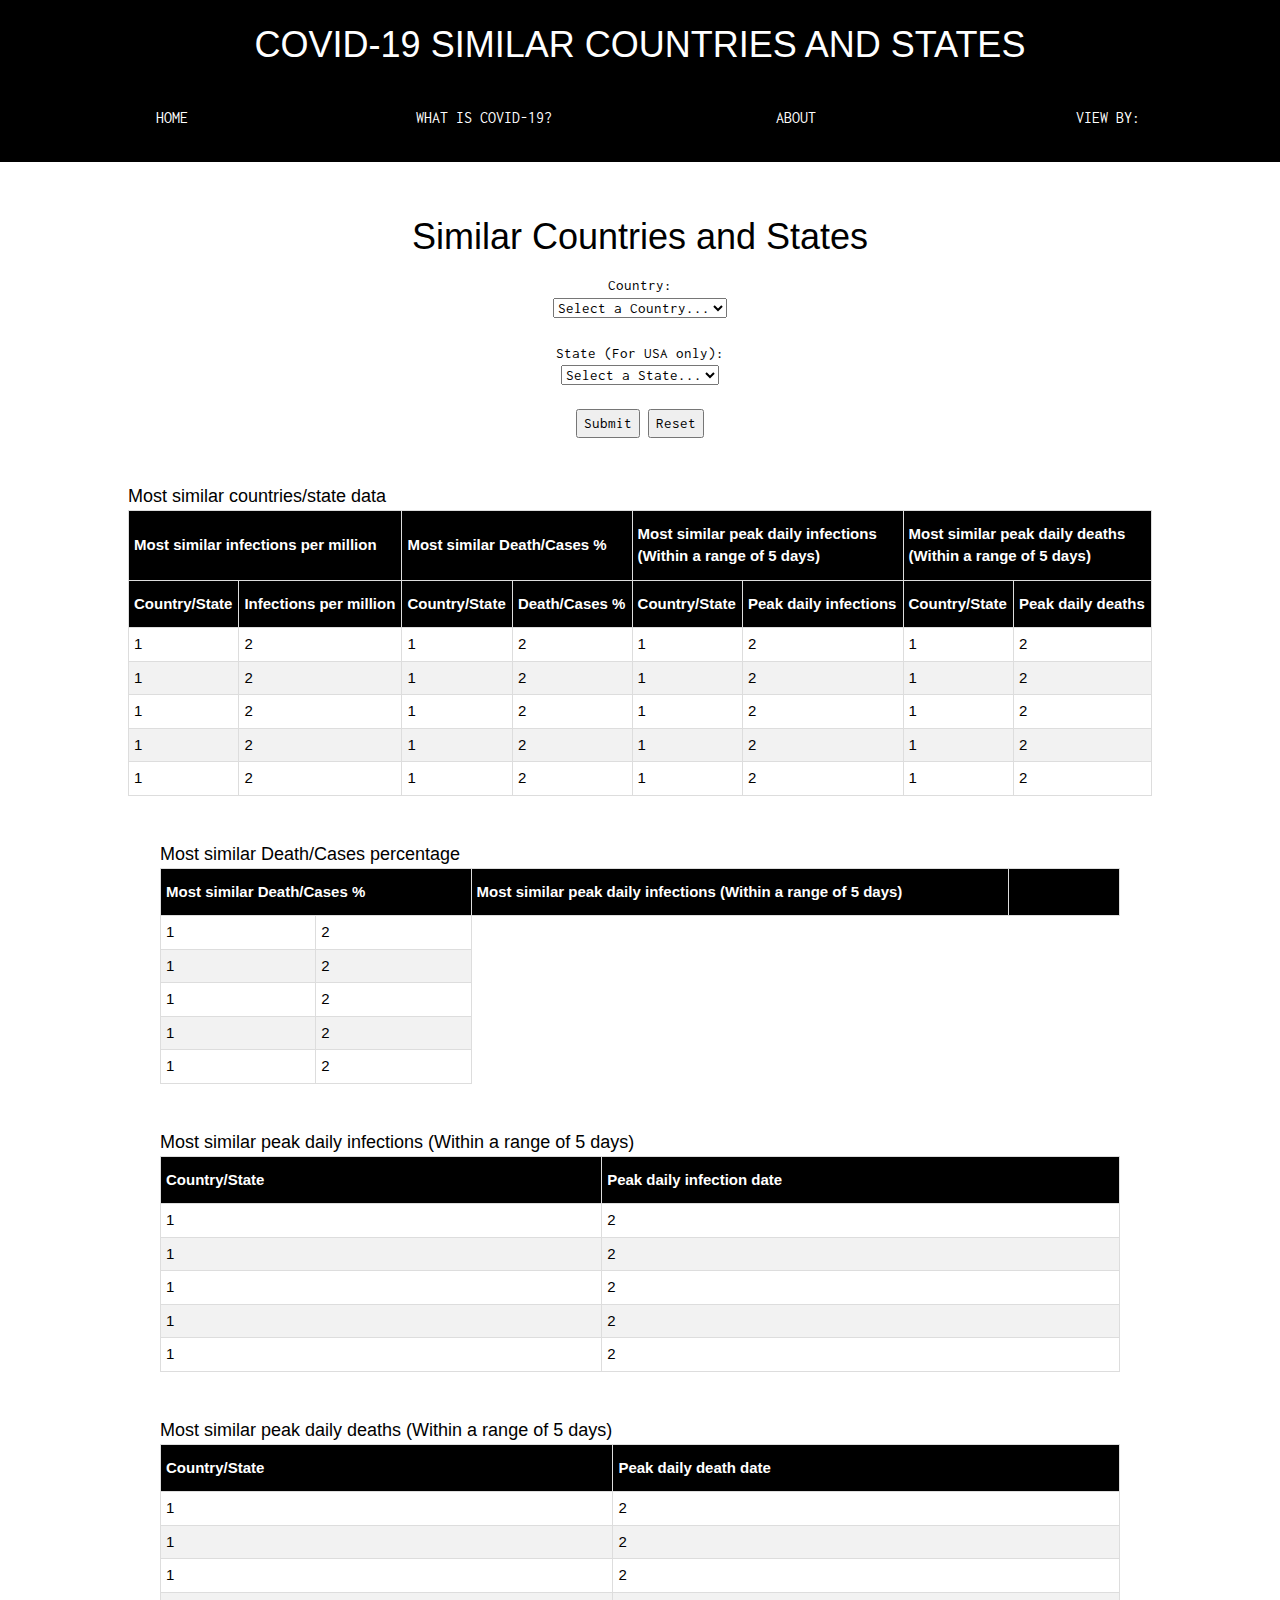
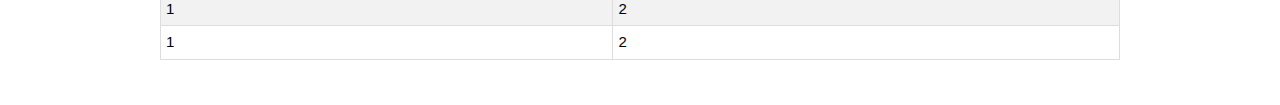
<file: html/level3page2.html>
<!DOCTYPE html>
<html>
    <head>
        <meta charset="UTF-8">
        <title>Coronavirus Overview</title>
        <meta name="viewport" content="width=device-width, initial-scale=1.0">
        <link rel="stylesheet" href="w3.css">
        <link rel="stylesheet" href="common.css">
        <link rel="stylesheet" href="l3p2.css">
        <link rel="stylesheet" href="https://fonts.googleapis.com/css?family=Inconsolata">

    </head>
    <body>
        <header>
            <!-- Navigation Bar (sits on top) -->
            <nav>
              <div class="w3-top">
                <div class="w3-row w3-padding w3-black">
                  <h1 style="text-align: center;">COVID-19 SIMILAR COUNTRIES AND STATES</h1>
                  <div class="w3-col s3" style="font-size: 22px;">
                    <div class="dropdown w3-block w3-black" style="border:none;display:inline-block;padding:8px 16px;vertical-align:middle;text-align:center;">
                      <a class="dropbtn w3-button w3-block w3-black" href ="index.html">HOME</a>
                    </div>
                  </div>
                  <div class="w3-col s3" style="font-size: 22px;">
                    <div class="dropdown w3-block w3-black" style="border:none;display:inline-block;padding:8px 16px;vertical-align:middle;text-align:center;">
                      <a class="dropbtn w3-button w3-block w3-black" href="https://www.health.gov.au/news/health-alerts/novel-coronavirus-2019-ncov-health-alert/what-you-need-to-know-about-coronavirus-covid-19" target="_blank">WHAT IS COVID-19?</a>
                    </div>
                  </div>
                  <div class="w3-col s3" style="font-size: 22px;">
                    <div class="dropdown w3-block w3-black" style="border:none;display:inline-block;padding:8px 16px;vertical-align:middle;text-align:center;">
                      <a class="dropbtn w3-button w3-block w3-black">ABOUT</a>
                    </div>
                </div>
                  <div class="w3-col s3" style="font-size: 22px;">
                      <div class="dropdown w3-block w3-black" style="border:none;display:inline-block;padding:8px 16px;vertical-align:middle;text-align:center;">
                        <a class="dropbtn w3-button w3-block w3-black">VIEW BY:</a>
                          <div class="dropdown-content">
                            <a href="#">LOCATION AND CLIMATE</a>
                            <a href="#">SIMILAR COUNTRIES AND STATE</a>
                            <a href="level2page2.html">DEATHS</a>
                            <a href="level2page1.html">INFECTIONS</a>
                          </div>
                      </div>
                  </div>
                </div>
              </div>
            </nav>
        </header>
        <main>
            <h1 class="heading">Similar Countries and States</h1>
            <form>
              <label>Country:</label>
                <div>
                <select class="country" id="country">
                  <option value="none" selected hidden disabled>Select a Country...</option>
                  <option value="Australia">Australia</option>
                  <option value="england">England</option>
                  <option value="Brazil">Brazil</option>
                  <option value="United States">US</option>
                </select>
                </div>
                <br>
                <div class="state">
                    <label for="state">State (For USA only):</label><br>
                    <select class="state" id="state">
                      <option value="none" selected hidden disabled>Select a State...</option>
                      <option value="Australia">New York</option>
                      <option value="england">Arkansas</option>
                      <option value="Brazil">Illinois</option>
                      <option value="United States">Texas</option>
                    </select>
                </div>
                <br>
                <input type="submit" value="Submit">
                <input type="reset">
            </form>
            <br><br>
            <table style="width:80%">
                <caption>Most similar countries/state data</caption>
                <thead>
                  <tr>
                    <th colspan ="2">Most similar infections per million</th>
                    <th colspan="2">Most similar Death/Cases %</th>
                    <th colspan="2">Most similar peak daily infections <br>(Within a range of 5 days)</th>
                    <th colspan ="2">Most similar peak daily deaths <br>(Within a range of 5 days)</th>
                  </tr>
                  <tr>
                    <th>Country/State</th>
                    <th>Infections per million</th>
                    <th>Country/State</th>
                    <th>Death/Cases %</th>
                    <th>Country/State</th>
                    <th>Peak daily infections</th>
                    <th>Country/State</th>
                    <th>Peak daily deaths</th>
                  </tr>
                </thead>
                <tbody>
                  <tr>
                    <td>1</td>
                    <td>2</td>
                    <td>1</td>
                    <td>2</td>
                    <td>1</td>
                    <td>2</td>
                    <td>1</td>
                    <td>2</td>
                  </tr>
                  <tr>
                    <td>1</td>
                    <td>2</td>
                    <td>1</td>
                    <td>2</td>
                    <td>1</td>
                    <td>2</td>
                    <td>1</td>
                    <td>2</td>
                  </tr>
                  <tr>
                    <td>1</td>
                    <td>2</td>
                    <td>1</td>
                    <td>2</td>
                    <td>1</td>
                    <td>2</td>
                    <td>1</td>
                    <td>2</td>
                  </tr>
                  <tr>
                    <td>1</td>
                    <td>2</td>
                    <td>1</td>
                    <td>2</td>
                    <td>1</td>
                    <td>2</td>
                    <td>1</td>
                    <td>2</td>
                  </tr>
                  <tr>
                    <td>1</td>
                    <td>2</td>
                    <td>1</td>
                    <td>2</td>
                    <td>1</td>
                    <td>2</td>
                    <td>1</td>
                    <td>2</td>
                  </tr>
                </tbody>
            </table>
            <br><br>
            <table style="width:75%">
                <caption>Most similar Death/Cases percentage</caption>
                <thead>
                  <tr>
                    <th colspan="2">Most similar Death/Cases %</th>
                    <th colspan="2">Most similar peak daily infections (Within a range of 5 days)</th>
                    <th colspan ="2"></th>
                  </tr>
                </thead>
                <tbody>
                  <tr>
                    <td>1</td>
                    <td>2</td>
                  </tr>
                  <tr>
                    <td>1</td>
                    <td>2</td>
                  </tr>
                  <tr>
                    <td>1</td>
                    <td>2</td>
                  </tr>
                  <tr>
                    <td>1</td>
                    <td>2</td>
                  </tr>
                  <tr>
                    <td>1</td>
                    <td>2</td>
                  </tr>
                </tbody>
            </table>
            <br><br>
            <table style="width:75%">
                <caption>Most similar peak daily infections (Within a range of 5 days)</caption>
                <thead>
                  <tr>
                    <th>Country/State</th>
                    <th>Peak daily infection date</th>
                  </tr>
                </thead>
                <tbody>
                  <tr>
                    <td>1</td>
                    <td>2</td>
                  </tr>
                  <tr>
                    <td>1</td>
                    <td>2</td>
                  </tr>
                  <tr>
                    <td>1</td>
                    <td>2</td>
                  </tr>
                  <tr>
                    <td>1</td>
                    <td>2</td>
                  </tr>
                  <tr>
                    <td>1</td>
                    <td>2</td>
                  </tr>
                </tbody>
            </table>
            <br><br>
            <table style="width:75%">
                <caption>Most similar peak daily deaths (Within a range of 5 days)</caption>
                <thead>
                  <tr>
                    <th>Country/State</th>
                    <th>Peak daily death date</th>
                  </tr>
                </thead>
                <tbody>
                  <tr>
                    <td>1</td>
                    <td>2</td>
                  </tr>
                  <tr>
                    <td>1</td>
                    <td>2</td>
                  </tr>
                  <tr>
                    <td>1</td>
                    <td>2</td>
                  </tr>
                  <tr>
                    <td>1</td>
                    <td>2</td>
                  </tr>
                  <tr>
                    <td>1</td>
                    <td>2</td>
                  </tr>
                </tbody>
            </table>
            <br><br>

        </main>
    </body>
</html>
</file>
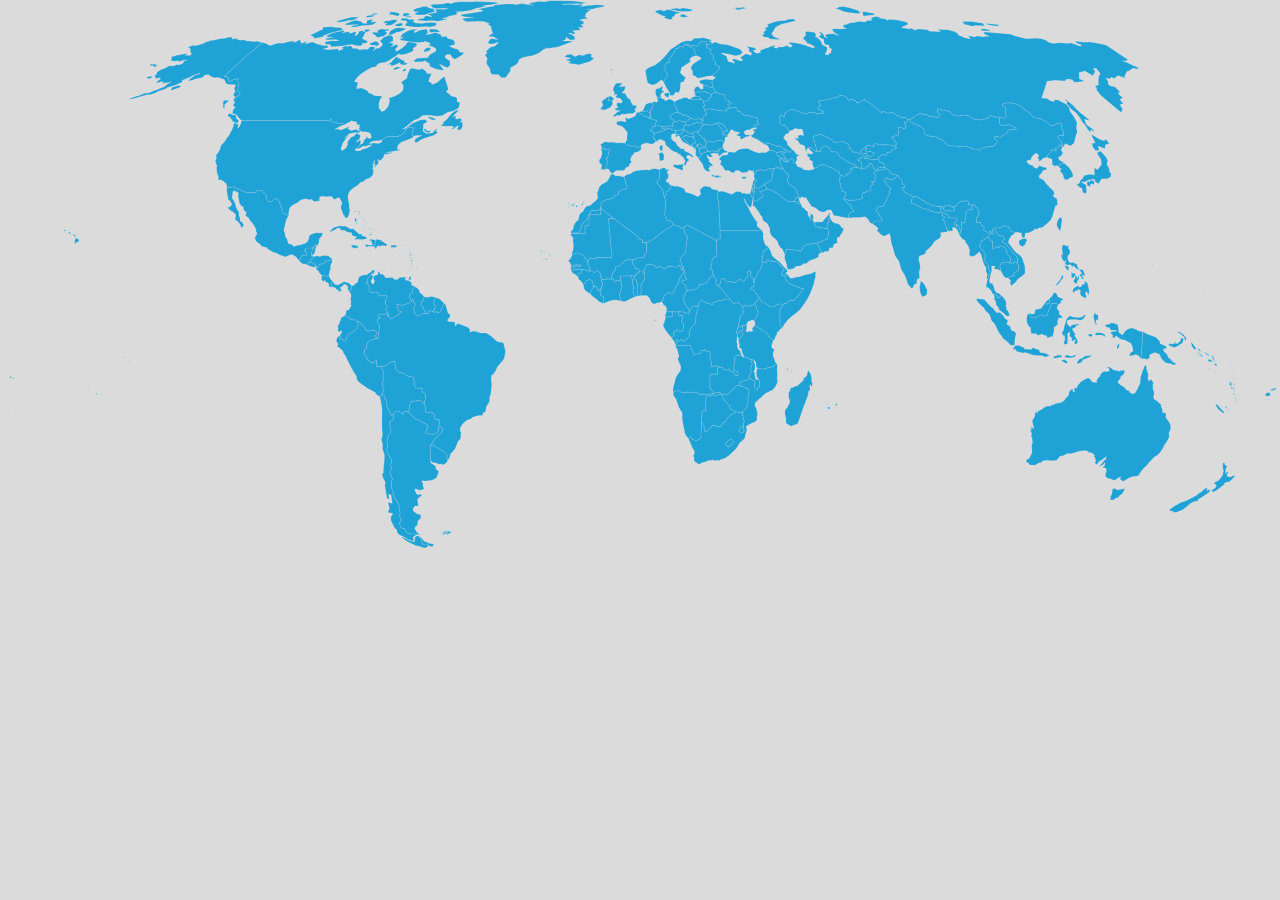
<file: html/world map/world.html>
<!doctype html>
<html lang="en">
    <head>
        <title>World Map</title>
        <link rel="stylesheet" href="style.css" type="text/css" />
        <script type='text/javascript' src='script.js'></script>
    </head>
<body>


<?xml version="1.0"?>
<!--
*************Map created by Simplemaps.com********************		
*************Attribution is highly appreciated!***************
*************http://simplemaps.com****************************

The MIT License (MIT)

Copyright (c) 2020 Pareto Softare, LLC DBA Simplemaps.com

Permission is hereby granted, free of charge, to any person obtaining a copy
of this software and associated documentation files (the "Software"), to deal
in the Software without restriction, including without limitation the rights
to use, copy, modify, merge, publish, distribute, sublicense, and/or sell
copies of the Software, and to permit persons to whom the Software is
furnished to do so, subject to the following conditions:

The above copyright notice and this permission notice shall be included in
all copies or substantial portions of the Software.

THE SOFTWARE IS PROVIDED "AS IS", WITHOUT WARRANTY OF ANY KIND, EXPRESS OR
IMPLIED, INCLUDING BUT NOT LIMITED TO THE WARRANTIES OF MERCHANTABILITY,
FITNESS FOR A PARTICULAR PURPOSE AND NONINFRINGEMENT. IN NO EVENT SHALL THE
AUTHORS OR COPYRIGHT HOLDERS BE LIABLE FOR ANY CLAIM, DAMAGES OR OTHER
LIABILITY, WHETHER IN AN ACTION OF CONTRACT, TORT OR OTHERWISE, ARISING FROM,
OUT OF OR IN CONNECTION WITH THE SOFTWARE OR THE USE OR OTHER DEALINGS IN
THE SOFTWARE.

-->

<svg baseprofile="tiny" stroke-linecap="round" stroke-linejoin="round" version="1.2" viewbox="0 0 2000 857" xmlns="http://www.w3.org/2000/svg">
 <path d="M1383 261.6l1.5 1.8-2.9 0.8-2.4 1.1-5.9 0.8-5.3 1.3-2.4 2.8 1.9 2.7 1.4 3.2-2 2.7 0.8 2.5-0.9 2.3-5.2-0.2 3.1 4.2-3.1 1.7-1.4 3.8 1.1 3.9-1.8 1.8-2.1-0.6-4 0.9-0.2 1.7-4.1 0-2.3 3.7 0.8 5.4-6.6 2.7-3.9-0.6-0.9 1.4-3.4-0.8-5.3 1-9.6-3.3 3.9-5.8-1.1-4.1-4.3-1.1-1.2-4.1-2.7-5.1 1.6-3.5-2.5-1 0.5-4.7 0.6-8 5.9 2.5 3.9-0.9 0.4-2.9 4-0.9 2.6-2-0.2-5.1 4.2-1.3 0.3-2.2 2.9 1.7 1.6 0.2 3 0 4.3 1.4 1.8 0.7 3.4-2 2.1 1.2 0.9-2.9 3.2 0.1 0.6-0.9-0.2-2.6 1.7-2.2 3.3 1.4-0.1 2 1.7 0.3 0.9 5.4 2.7 2.1 1.5-1.4 2.2-0.6 2.5-2.9 3.8 0.5 5.4 0z" id="AF" name="Afghanistan">
 </path>
 <path class="Angola" d="M 1121.2 572 1121.8 574 1121.1 577.1 1122 580.1 1121.1 582.5 1121.5 584.7 1109.8 584.6 1109 605.1 1112.6 610.3 1116.2 614.3 1105.8 616.9 1092.3 616 1088.5 613 1065.8 613.2 1065 613.7 1061.7 610.8 1058.1 610.6 1054.7 611.7 1052 612.9 1051.5 608.9 1052.4 603.2 1054.4 597.3 1054.7 594.6 1056.6 588.8 1058 586.2 1061.3 582 1063.2 579.1 1063.8 574.4 1063.5 570.7 1061.9 568.4 1060.4 564.5 1059.1 560.7 1059.4 559.3 1061.1 556.8 1059.5 550.6 1058.3 546.3 1055.5 542.2 1056.1 541 1058.4 540.1 1060.1 540.2 1062.1 539.5 1078.8 539.6 1080.1 544.3 1081.7 548.2 1083 550.3 1085.1 553.6 1088.9 553.1 1090.7 552.2 1093.8 553.1 1094.7 551.5 1096.2 547.8 1099.7 547.5 1100 546.4 1102.9 546.4 1102.4 548.7 1109.2 548.6 1109.3 552.7 1110.4 555.1 1109.5 559 1109.9 563 1111.7 565.4 1111.3 573 1112.7 572.4 1115.1 572.6 1118.6 571.6 1121.2 572 Z">
 </path>
 <path class="Angola" d="M 1055.3 539 1053.8 534.2 1056.1 531.4 1057.8 530.3 1059.9 532.5 1057.9 533.9 1056.9 535.5 1056.7 538.3 1055.3 539 Z">
 </path>
 <path d="M1088 228l0.4 1.2 1.4-0.6 1.2 1.7 1.3 0.7 0.6 2.3-0.5 2.2 1 2.7 2.3 1.5 0.1 1.7-1.7 0.9-0.1 2.1-2.2 3.1-0.9-0.4-0.2-1.4-3.1-2.2-0.7-3 0.1-4.4 0.5-1.9-0.9-1-0.5-2.1 1.9-3.1z" id="AL" name="Albania">
 </path>
 <path d="M1296.2 336.7l1.3 5.1-2.8 0 0 4.2 1.1 0.9-2.4 1.3 0.2 2.6-1.3 2.6 0 2.6-1 1.4-16.9-3.2-2.7-6.6-0.3-1.4 0.9-0.4 0.4 1.8 4.2-1 4.6 0.2 3.4 0.2 3.3-4.4 3.7-4.1 3-4 1.3 2.2z" id="AE" name="United Arab Emirates">
 </path>
 <path class="Argentina" d="M 669.1 851.7 666.1 851.5 661.1 851.5 655.1 837.9 658.2 840.7 662.5 845.3 670.3 849 677.6 850.5 676.8 853.5 672.4 853.8 669.1 851.7 Z">
 </path>
 <path class="Argentina" d="M 638.6 644.7 649.9 655.1 654.5 656.1 661.8 660.9 667.7 663.4 668.8 666.2 664.6 676 670.4 677.7 676.7 678.7 680.9 677.7 685.2 672.7 685.5 667.1 688.1 665.8 691.3 669.6 691.7 674.7 687.5 678.2 684.2 680.8 678.9 687.1 672.9 695.8 672.4 701 672 707.6 673.2 714 672.3 715.4 672.7 719.5 673 722.9 680.8 728.4 681 732.8 684.9 735.6 685.2 738.7 681.9 746.9 674.9 750.4 664.7 751.7 658.7 751 660.8 754.9 660.9 759.6 662.7 762.8 660.2 765.1 655.1 766 649.5 763.6 648 765.3 650.5 771.6 654.5 773.5 656.8 771.5 659.3 774.8 655.1 776.8 652.2 780.8 653.4 787.1 653.3 790.5 648.5 790.5 645.5 793.7 645.6 798.5 652.1 803.1 657.3 804.3 657.5 810 652.9 813.5 652.3 820.8 648.8 823.2 647.9 826.1 652.1 832.6 656.7 836.1 654.6 835.8 649.7 834.8 637.6 834 634.1 830.4 632.2 825.8 629.1 826.2 626.5 823.9 623.4 817.4 626.1 814.6 626.2 810.7 624.4 807.5 625.1 802.1 624 793.8 622.2 790.1 624 788.9 622.6 786.5 619.8 785.3 620.6 782.6 617.5 780.2 613.8 772.9 615.5 771.6 612.2 763.8 611.4 757.3 611.2 751.6 613.7 749.3 610.4 743 608.8 737.2 611.8 733 610.4 727.6 612 721.4 610.6 715.5 609 714.3 604.1 703.2 606.2 696.6 604.5 690.4 605.4 684.5 608 678.5 611.3 674.5 609.3 672 610.1 669.9 608.5 659.2 614.1 656.1 615.3 649.4 614.4 647.8 618.4 642 625.9 643.6 629.6 648.2 631.2 643 637.6 643.3 638.6 644.7 Z">
 </path>
 <path d="M1230.8 253l-1.8 0.2-2.8-3.7-0.2-1-2.3 0-1.9-1.7-1 0.1-2.4-1.8-4.2-1.6-0.1-3.1-1.3-2.2 7-1 1.4 1.6 2.2 1.1-0.7 1.6 3.2 2.2-1.1 2.1 2.6 1.7 2.5 1 0.9 4.5z" id="AM" name="Armenia">
 </path>
 <path class="Australia" d="M 1743 763.6 1746.7 765.8 1750 764.9 1754.9 763.7 1757.7 764.1 1753.2 771.7 1749.9 773.8 1745.9 779 1745.3 777.2 1738.7 781.6 1737.9 781.3 1734.9 781.1 1735.4 775.7 1737.4 771.5 1738 765.9 1740 763 1743 763.6 Z">
 </path>
 <path class="Australia" d="M 1793.5 590.2 1794.7 595.2 1798.7 592.8 1800.1 595.5 1802.4 598 1801.3 600.9 1801.5 606.4 1801.7 609.6 1803 610.4 1803.4 615.9 1802.2 619.2 1803 623.5 1808.4 626.9 1811.6 629.9 1814.8 632.7 1813.7 634.3 1816 638.3 1816.5 645.3 1819.1 643.9 1820.6 646.6 1822.2 645.7 1821.5 652.5 1824.4 656.4 1826.3 658.8 1829.1 664 1829.1 669.2 1828.1 672.9 1826.3 676.8 1827 682.3 1824.5 688 1822.4 691 1818.6 696.7 1817.1 700.4 1814 705 1809 710.8 1803.5 714 1799.1 718.9 1795.8 722.1 1791.4 727.6 1787.7 730.8 1783.8 735.6 1780.7 740 1779.9 742.1 1775.6 744.3 1769.5 744.5 1763.2 747.2 1759.4 749.6 1754.6 752.4 1751.9 749.5 1749.3 748.4 1751.9 745.1 1748.4 746.3 1741.2 750.9 1737.6 749.2 1735.2 748.2 1732.4 747.7 1728.3 745.9 1727 741.9 1728.5 737.1 1728.9 733.8 1727.5 731.2 1722.8 730.5 1726 727.3 1726.9 722.6 1722.2 727 1716.9 728.2 1721.4 724.7 1723.9 721 1727.4 717.8 1729 713.1 1722.2 718.5 1717.9 720.7 1713.6 725.8 1710.6 723.2 1712.3 719.8 1710.9 715.1 1709.1 712.7 1710.7 711.2 1705.4 707.3 1701.6 707.2 1697.6 704 1687.7 704.6 1679.8 706.9 1672.9 709.1 1667.9 708.7 1660.9 712 1655.6 713.4 1653.3 716.8 1650.3 719.4 1645.6 719.6 1642 720.1 1637.8 719 1633.6 719.7 1629.8 720 1625.3 723.4 1623.8 723.1 1620.4 724.9 1617 726.9 1613.2 726.7 1609.7 726.7 1605.6 722.6 1603.2 721.4 1604.7 717.7 1607.6 716.8 1609.1 715.4 1609.7 713.1 1612 708.6 1612.7 704.8 1612 698.3 1612.2 694.6 1613.6 691 1612.7 686.8 1613 684.9 1611.3 682.3 1612 677.3 1610.1 672.2 1610 669.5 1611.8 672.3 1611.3 666.3 1613.6 668.2 1614.7 670.7 1615.3 667.4 1613.7 662.3 1613.6 660.3 1612.8 658.4 1614.1 654.7 1615.6 653.1 1616.9 649.9 1617 646.1 1620.1 641.5 1619.7 646.4 1622.8 642 1627.7 639.8 1630.9 637.1 1635.6 634.7 1638.2 634.2 1639.6 635 1644.4 632.6 1647.9 631.9 1649 630.5 1650.5 629.9 1653.6 630.1 1659.8 628.2 1663.3 625.3 1665.3 621.9 1669.2 618.7 1669.9 616.1 1670.6 612.6 1675.5 607.1 1676.9 612.7 1679.5 611.4 1678 608.4 1680.3 605.3 1682.5 606.7 1684 601.8 1687.5 598.6 1689.3 596.1 1692.2 595 1692.6 593.2 1694.9 593.9 1695.3 592.3 1697.9 591.4 1700.7 590.5 1704.4 593.5 1707 597.3 1710.5 597.3 1714 597.9 1713.3 594.4 1716.8 589.3 1719.5 587.6 1718.9 586 1721.8 582.3 1725.5 580 1728.2 580.8 1733.1 579.6 1733.4 576.3 1729.5 574.2 1732.6 573.3 1736.2 574.9 1738.9 577.5 1743.4 579.1 1745.1 578.5 1748.4 580.5 1751.9 578.6 1753.9 579.2 1755.4 577.9 1757.6 581.1 1755.6 584.6 1753.1 587.2 1751.2 587.4 1751.5 589.9 1749.3 593.1 1746.8 596.3 1747 598.1 1750.8 601.7 1754.8 603.7 1757.3 605.9 1760.6 609.7 1762.2 609.7 1764.8 611.4 1765.3 613.4 1770.2 615.5 1774.3 613.3 1776.1 609.9 1777.8 607 1779.1 603.5 1781.7 598.4 1781.5 595.3 1782.2 593.4 1782.1 589.8 1783.5 584.9 1784.8 583.6 1784.2 581.5 1786 578.1 1787.5 574.6 1787.9 572.7 1790.2 570.3 1791.5 573.5 1791.4 577.5 1792.7 578.3 1792.6 581 1794.2 584.2 1794.1 587.9 1793.5 590.2 Z">
 </path>
 <path d="M1070.6 190.8l-0.3 0.8 0.7 2.1-0.2 2.6-2.8 0 1.1 1.4-1.3 4-0.9 1.1-4.4 0.1-2.4 1.5-4.2-0.5-7.3-1.7-1.3-2.1-4.9 1.1-0.5 1.2-3.1-0.9-2.6-0.2-2.3-1.2 0.7-1.5-0.2-1.1 1.4-0.3 2.7 1.7 0.6-1.7 4.4 0.3 3.5-1.1 2.4 0.2 1.7 1.3 0.4-1.1-1-4.1 1.7-0.8 1.6-2.9 3.8 2.1 2.6-2.6 1.7-0.5 4 1.9 2.3-0.3 2.4 1.2z" id="AT" name="Austria">
 </path>
 <path class="Azerbaijan" d="M 1229 253.2 1225.2 252.3 1222 249.4 1220.8 246.9 1221.8 246.8 1223.7 248.5 1226 248.5 1226.2 249.5 1229 253.2 Z">
 </path>
 <path class="Azerbaijan" d="M 1235.3 236.2 1237.8 233.6 1241.3 236.9 1244.9 241.5 1247.4 241.8 1249.3 243.5 1245.1 244 1245.2 249 1244.8 251.2 1243.1 252.7 1243.9 255.8 1242.6 256.2 1238.7 252.8 1239.9 249.7 1238 247.8 1236.1 248.3 1230.8 253 1229.9 248.5 1227.4 247.5 1224.8 245.8 1225.9 243.7 1222.7 241.5 1223.4 239.9 1221.2 238.8 1219.8 237.2 1220.9 236.1 1225.1 238 1228 238.3 1228.6 237.6 1225.3 234.1 1226.5 233.3 1228 233.5 1232.3 237.3 1234.7 237.8 1235.3 236.2 Z">
 </path>
 <path d="M1154.9 530.4l-0.6 0.1 0-0.3-2-6.1-0.01-0.06-0.09-1.04-1.4-2.9 3.5 0.5 1.7-3.7 3.1 0.4 0.3 2.5 1.2 1.5 0 2.1-1.4 1.3-2.3 3.4-2 2.3z" id="BI" name="Burundi">
 </path>
 <path d="M1016.5 177.1l-0.4 4.2-1.3 0.2-0.4 3.5-4.4-2.9-2.5 0.5-3.5-2.9-2.4-2.5-2.2-0.1-0.8-2.2 3.9-1.2 3.6 0.5 4.5-1.3 3.1 2.7 2.8 1.5z" id="BE" name="Belgium">
 </path>
 <path d="M1006.7 427l-0.2 2.1 1.3 3.8-1.1 2.6 0.6 1.7-2.8 4-1.7 2-1.1 4 0.2 4.1-0.3 10.3-4.7 0.8-1.4-4.4 0.3-14.8-1.2-1.3-0.2-3.2-2-2.2-1.7-1.9 0.7-3.4 2-0.7 1.1-2.8 2.8-0.6 1.2-1.9 1.9-1.9 2 0 4.3 3.7z" id="BJ" name="Benin">
 </path>
 <path d="M988.5 406l-0.5 3.1 0.8 2.9 3.1 4.2 0.2 3.1 6.5 1.5-0.1 4.4-1.2 1.9-2.8 0.6-1.1 2.8-2 0.7-4.9-0.1-2.6-0.5-1.8 1-2.5-0.5-9.8 0.3-0.2 3.7 0.8 4.8-3.9-1.6-2.6 0.2-2 1.6-2.5-1.3-1-2.2-2.5-1.4-0.4-3.7 1.6-2.7-0.2-2.2 4.5-5.3 0.9-4.4 1.5-1.6 2.7 0.9 2.4-1.3 0.8-1.7 4.3-2.8 1.1-2 5.3-2.7 3.1-0.9 1.4 1.2 3.6 0z" id="BF" name="Burkina Faso">
 </path>
 <path d="M1500.6 360.3l0.6 4.6-2.1-1 1.1 5.2-2.1-3.3-0.8-3.3-1.5-3.1-2.8-3.7-5.2-0.3 0.9 2.7-1.2 3.5-2.6-1.3-0.6 1.2-1.7-0.7-2.2-0.6-1.6-5.3-2.6-4.8 0.3-3.9-3.7-1.7 0.9-2.3 3-2.4-4.6-3.4 1.2-4.4 4.9 2.8 2.7 0.3 1.2 4.5 5.4 0.9 5.1-0.1 3.4 1.1-1.6 5.4-2.4 0.4-1.2 3.6 3.6 3.4 0.3-4.2 1.5 0 4.4 10.2z" id="BD" name="Bangladesh">
 </path>
 <path d="M1132.6 221.6l-2.3 2.6-1.3 4.5 2.1 3.6-4.6-0.8-5 2 0.3 3.2-4.6 0.6-3.9-2.3-4 1.8-3.8-0.2-0.8-4.2-2.8-2.1 0.7-0.8-0.6-0.8 0.6-2 1.8-2-2.8-2.7-0.7-2.4 1.1-1.4 1.8 2.6 1.9-0.4 4 0.9 7.6 0.4 2.3-1.6 5.9-1.5 4 2.3 3.1 0.7z" id="BG" name="Bulgaria">
 </path>
 <path d="M1083 214.3l1.9-0.1-1.1 2.8 2.7 2.5-0.5 2.9-1.1 0.3-0.9 0.6-1.6 1.5-0.4 3.5-4.8-2.4-2.1-2.7-2.1-1.4-2.5-2.4-1.3-1.9-2.7-3 0.8-2.6 2 1.5 1-1.4 2.3-0.1 4.5 1.1 3.5-0.1 2.4 1.4z" id="BA" name="Bosnia and Herzegovina">
 </path>
 <path d="M1141.6 162.7l-3.9-0.2-0.8 0.6 1.5 2 2 4-4.1 0.3-1.3 1.4 0.3 3.1-2.1-0.6-4.3 0.3-1.5-1.5-1.7 1.1-1.9-0.9-3.9-0.1-5.7-1.5-4.9-0.5-3.8 0.2-2.4 1.6-2.3 0.3-0.5-2.8-1.9-2.8 2.8-1.3-0.4-2.4-1.7-2.3-0.6-2.7 4.7 0 4.8-2.3 0.5-3.4 3.6-2-1-2.7 2.7-1 4.6-2.3 5.3 1.5 0.9 1.5 2.4-0.7 4.8 1.4 1.1 2.9-0.7 1.6 3.8 4 2.1 1.1 0 1.1 3.4 1.1 1.7 1.6-1.6 1.3z" id="BY" name="Belarus">
 </path>
 <path d="M487.8 399.8l-1.7 0 1.3-7.2 0.7-5.1 0.1-1 0.7-0.3 0.9 0.8 2.5-3.9 1.1-0.1-0.1 1 1 0-0.3 1.8-1.3 2.7 0.4 1-0.9 2.3 0.3 0.6-1 3.3-1.3 1.7-1.1 0.2-1.3 2.2z" id="BZ" name="Belize">
 </path>
 <path d="M662.5 631.4l-0.3-2-5.4-3.3-5.2-0.1-9.6 1.9-2.1 5.6 0.2 3.5-1.5 7.7-1-1.4-6.4-0.3-1.6 5.2-3.7-4.6-7.5-1.6-4 5.8-3.9 0.9-3.1-8.9-3.7-7.2 1.1-6.2-3.2-2.7-1.2-4.6-3.2-4.4 2.9-6.9-2.9-5.4 1.1-2.2-1.2-2.4 1.9-3.2-0.3-5.4 0-4.6 1.1-2.1-5.5-10.4 4.2 0.6 2.9-0.2 1.1-1.9 4.8-2.6 2.9-2.4 7.3-1.1-0.4 4.8 0.9 2.5-0.3 4.3 6.5 5.7 6.4 1.1 2.3 2.4 3.9 1.3 2.5 1.8 3.5 0 3.4 1.9 0.5 3.7 1.2 1.9 0.3 2.7-1.7 0.1 2.8 7.5 10.7 0.3-0.5 3.7 0.8 2.5 3.2 1.8 1.7 4-0.6 5.1-1.3 2.8 0.8 3.6-1.6 1.4z" id="BO" name="Bolivia">
 </path>
 <path d="M665.8 489.6l3.1 0.6 0.6-1.4-1-1.2 0.6-1.9 2.3 0.6 2.7-0.7 3.2 1.4 2.5 1.3 1.7-1.7 1.3 0.2 0.8 1.8 2.7-0.4 2.2-2.5 1.8-4.7 3.4-5.9 2-0.3 1.3 3.6 3 11.2 3.1 1.1 0.1 4.4-4.3 5.3 1.7 1.9 10.1 1 0.2 6.5 4.3-4.2 7.1 2.3 9.5 3.9 2.8 3.7-0.9 3.6 6.6-2 11 3.4 8.5-0.2 8.4 5.3 7.4 7.2 4.4 1.8 4.8 0.3 2.1 2 2 8.2 1.1 3.9-2.1 10.6-2.7 4.2-7.7 8.9-3.4 7.3-4 5.5-1.4 0.2-1.3 4.7 0.9 12-1.1 9.9-0.3 4.2-1.6 2.6-0.5 8.6-5.2 8.3-0.5 6.7-4.3 2.7-1.1 3.9-6 0-8.5 2.4-3.7 2.9-6 1.9-6.1 5.1-4.1 6.4-0.3 4.8 1.3 3.5-0.3 6.5-0.8 3.1-3.4 3.6-4.5 11.3-4 5-3.2 3.1-1.5 6.1-2.9 3.6-2.1-3.6 1.8-3.1-3.8-4.3-4.8-3.6-6.3-4.1-1.9 0.2-6.3-5-3.4 0.7 6-8.7 5.3-6.3 3.3-2.6 4.2-3.5-0.4-5.1-3.2-3.8-2.6 1.3 0.7-3.7 0.3-3.8-0.3-3.6-2.1-1.1-2 1-2.1-0.3-0.8-2.4-1.1-5.9-1.2-1.9-3.9-1.8-2.2 1.3-5.9-1.3-0.4-8.7-2-3.5 1.6-1.4-0.8-3.6 1.3-2.8 0.6-5.1-1.7-4-3.2-1.8-0.8-2.5 0.5-3.7-10.7-0.3-2.8-7.5 1.7-0.1-0.3-2.7-1.2-1.9-0.5-3.7-3.4-1.9-3.5 0-2.5-1.8-3.9-1.3-2.3-2.4-6.4-1.1-6.5-5.7 0.3-4.3-0.9-2.5 0.4-4.8-7.3 1.1-2.9 2.4-4.8 2.6-1.1 1.9-2.9 0.2-4.2-0.6-3.2 1.1-2.6-0.7-0.1-9.7-4.4 3.7-5-0.1-2.3-3.5-3.8-0.3 1-2.8-3.3-3.9-2.6-5.8 1.5-1.1-0.2-2.8 3.4-1.8-0.7-3.5 1.4-2.2 0.3-3 6.3-4.4 4.6-1.2 0.8-1 5.1 0.3 2.2-17.6 0.1-2.8-0.9-3.6-2.6-2.4 0.1-4.7 3.2-1 1.1 0.7 0.2-2.5-3.3-0.7 0-4 11 0.2 1.9-2.3 1.6 2.1 1 3.8 1.1-0.8 3.1 3.4 4.4-0.4 1.1-2 4.2-1.5 2.4-1.1 0.7-2.7 4.1-1.8-0.3-1.4-4.8-0.5-0.7-4.1 0.3-4.3-2.5-1.6 1.1-0.6 4.1 0.8 4.5 1.6 1.7-1.5 4.1-1 6.4-2.4 2.1-2.5-0.7-1.8 3-0.2 1.2 1.4-0.8 2.9 2 0.9 1.2 3-1.6 2.3-1 5.4 1.4 3.3 0.3 3 3.5 3 2.8 0.3 0.6-1.3 1.8-0.3 2.6-1.1 1.8-1.7 3.2 0.6 1.3-0.3z" id="BR" name="Brazil">
 </path>
 <path d="M1633.1 472.8l2.2-2.4 4.6-3.6-0.1 3.2-0.1 4.1-2.7-0.2-1.1 2.2-2.8-3.3z" id="BN" name="Brunei Darussalam">
 </path>
 <path d="M1488.8 323.5l2.6 2.1 0.5 3.9-4.5 0.2-4.7-0.4-3.2 1-5.5-2.5-0.4-1.2 2.6-4.8 2.6-1.6 4.3 1.4 2.9 0.2 2.8 1.7z" id="BT" name="Bhutan">
 </path>
 <path d="M1127.6 615.7l1.9 5.1 1.1 1.2 1.6 3.7 6.1 7 2.3 0.7-0.1 2.3 1.5 4.1 4.3 1 3.4 2.9-8.1 4.7-5.2 4.8-2 4.3-1.8 2.4-3 0.5-1.2 3.1-0.6 2-3.6 1.4-4.5-0.3-2.5-1.8-2.3-0.7-2.8 1.4-1.5 3.1-2.7 1.9-2.8 2.9-4 0.7-1.1-2.3 0.6-3.9-3-6.1-1.4-1 0.6-18.7 5.5-0.2 0.8-22.9 4.2-0.2 8.7-2.3 2 2.7 3.7-2.5 1.7 0 3.2-1.5 1 0.5z" id="BW" name="Botswana">
 </path>
 <path d="M1121.3 446.5l3.9 2.5 3.1 2.6 0.1 2.1 3.9 3.3 2.4 2.8 1.4 3.8 4.3 2.6 0.9 2-1.8 0.7-3.7-0.1-4.2-0.7-2.1 0.5-0.9 1.6-1.8 0.2-2.2-1.4-6.3 3.2-2.6-0.6-0.8 0.5-1.6 3.9-4.3-1.3-4.1-0.6-3.6-2.4-4.7-2.2-3 2.1-2.2 3.2-0.5 4.5-3.6-0.3-3.9-1.1-3.3 3.4-3 6-0.6-1.9-0.3-2.9-2.6-2.1-2.1-3.3-0.5-2.3-2.7-3.4 0.5-1.9-0.6-2.7 0.4-5 1.4-1.1 2.8-6.5 4.6-0.5 1-1.7 1 0.2 1.4 1.4 7.1-2.4 2.4-2.5 2.9-2.3-0.6-2.2 1.6-0.6 5.5 0.4 5.2-3 4-7 2.8-2.6 3.6-1.1 0.7 2.7 3.3 4 0 2.7-0.8 2.6 0.4 2 1.9 1.9 0.5 0.3z" id="CF" name="Central African Republic">
 </path>
 <path class="Canada" d="M 665.9 203.6 669.3 204.5 674 204.3 670.7 206.9 668.7 207.3 663.2 204.6 662.6 202.5 665.1 200.6 665.9 203.6 Z">
 </path>
 <path class="Canada" d="M 680.3 187.6 677.9 187.7 672.1 185.8 668.6 182.8 670.5 182.3 676.4 183.9 680.6 186.5 680.3 187.6 Z">
 </path>
 <path class="Canada" d="M 372.4 191.3 369.3 192.2 363 189.4 363 187.2 360.1 185 360.4 183.2 356.1 182.1 356.7 178.7 358.2 177.3 362.3 178.6 364.7 179.6 368.8 180.2 369 182.4 369.4 185.3 372.6 187.9 372.4 191.3 Z">
 </path>
 <path class="Canada" d="M 711.5 177.8 706.5 183.2 710.4 181.1 713.3 182.5 710.9 184.6 714.7 186.3 717.5 184.8 721.8 186.7 719 191.3 722.8 190.2 722.5 193.5 723 197.4 719.4 203 717 203.2 714.1 202 716.6 196.9 715.4 196.1 708.1 201.5 705.1 201.3 709.5 198.3 705.1 196.8 699.6 197.2 690 197 689.8 195.2 693.6 192.9 691.9 191.3 697.3 187.5 705.5 177.6 709.7 174.1 714.7 172 716.8 172.2 715.3 173.9 711.5 177.8 Z">
 </path>
 <path class="Canada" d="M 351.5 156.4 353 157.2 358 156.7 350.8 163.6 351.1 168.6 349.2 168.6 348.5 165.8 349 162.9 348.2 161 349.5 158.3 351.5 156.4 Z">
 </path>
 <path class="Canada" d="M 634.9 108.9 631.3 111.9 629.6 111.4 629.5 109.7 629.9 109.3 632.7 107.6 634.4 107.7 634.9 108.9 Z">
 </path>
 <path class="Canada" d="M 625.2 105.7 618 108.9 615 108.7 615 107.2 620 104.5 626 104.6 625.2 105.7 Z">
 </path>
 <path class="Canada" d="M 622.1 88.9 621.2 91.4 623.9 90.5 625.4 92 628.9 94 632.7 95.7 631.3 98.4 634.8 98 636.7 99.9 631.7 101.7 625.8 100.3 625 97.7 618.7 100.8 610.5 103.7 611.2 100.4 604.9 100.9 610.6 98.1 614.2 93.6 619.3 88.5 622.1 88.9 Z">
 </path>
 <path class="Canada" d="M 667 80.6 662.1 80.9 662.8 78.2 666.6 75.1 670.9 74.4 673.2 75.9 671.7 78.2 670.8 79 667 80.6 Z">
 </path>
 <path class="Canada" d="M 592.5 69.9 588.4 71.8 584.2 70.2 580.3 70.7 576.9 68.3 581.9 66.6 586.8 64.3 589.8 65.8 591.4 66.8 591.8 67.8 592.5 69.9 Z">
 </path>
 <path class="Canada" d="M 645.5 212.5 643.3 208.9 646.2 200.4 644.6 198.6 640.9 199.6 639.8 198 634.3 202.7 631.1 207.6 628.3 210.5 625.8 211.5 624.1 211.8 623 213.3 613.7 213.3 605.9 213.4 603.2 214.5 596.4 218.9 596.4 218.8 595.5 218.4 593.5 219.3 591.6 220.6 589.8 219.5 585.1 220.3 581.2 221.2 579.3 222 577 224.1 578.8 224.8 580.5 224.4 580.8 224.4 580.5 226.3 575.7 227 572.9 227.8 571.2 228.8 568.6 228.2 567 228.5 564.1 230.3 559.5 232.3 556.8 231.9 558.8 229.7 562.5 226.2 566.6 224.1 567.7 222.3 568.6 219.3 572.4 215.8 573.3 211.8 574.4 215.7 578.2 216.6 580.6 214.5 579.2 209.7 578.3 207.7 574.3 206.5 570.5 205.8 566.6 205.8 563.2 205 562.8 203.6 561.4 204.5 560.2 204.3 562.1 202.2 560.3 201.4 562.2 199 561 197.2 562.7 195.4 557.5 194.5 557.4 190.9 556.6 190.1 553.3 189.9 549.2 188.7 547.7 189.5 545.9 191 542.6 192 539.5 194.5 534.1 192.8 529.7 193.6 525.8 191.7 521.2 190.7 517.9 190.3 516.9 189.3 517.8 185.9 516.1 185.9 514.8 188.3 504.6 188.3 487.6 188.3 470.8 188.3 455.9 188.3 441.1 188.3 426.4 188.3 411.3 188.3 406.5 188.3 391.8 188.3 377.7 188.3 377 188.3 371.6 182.2 370 179.5 363 176.9 364.3 171.4 367.9 167.7 363.8 165 366.9 160.1 364.8 155.7 367.3 152.5 372.4 149.6 375.6 145.8 371 142 372.4 135.1 373.5 130.9 371.9 128.2 371.1 125.8 371.7 122.7 365.2 124.6 357.6 127.9 357.3 124.1 356.8 121.5 354 119.9 349.8 119.7 385.4 87 410 66.6 416 67.9 419.3 70.5 423 71 429.3 68.8 436.3 67.1 441.6 67.7 450.5 65.4 458.7 64.1 458.9 66.3 463.4 65 467.3 62.5 469.4 63.1 470.8 67.9 480.3 64.2 476.4 68.3 482.4 67.4 485.6 65.9 490.2 66.2 494.1 68.4 501.6 70.4 506.3 71.3 510.7 71 513.6 73.8 505.1 76.5 511.5 77.6 523.4 77 527.8 76 529.2 79.3 536.3 76.6 534.2 74.2 538.7 72.4 543.9 72.1 547.8 71.6 549.9 72.9 551.4 75.8 556.4 75.4 561.7 77.9 568.9 77 574.9 77.1 577.3 73.7 581.8 72.8 586.7 74.6 582.4 79.8 588.6 75.4 591.8 75.6 598.2 70.1 596.6 66.8 593.7 64.6 599.2 58.7 607.4 54.9 611.9 55.8 613.9 58.1 614.3 64.1 608.5 66.7 615.2 67.8 610.8 73.3 619.7 69.1 621.9 72.6 617.6 76.6 618.9 80.3 626.2 76.4 632.7 71.6 637.4 65.7 642.9 66.1 648.3 66.9 651.9 69.6 650.2 72.3 645.1 75.2 646 78.1 643.6 80.8 632.7 84.7 626.2 85.6 623 83.9 619.7 86.7 612.3 91.4 609.3 93.9 601.6 97.7 595.1 98.1 590 100.5 587.1 104.3 581.4 105 572.7 109.7 563.3 116.2 558.3 120.8 553.4 127.7 559.4 128.7 557.9 134.2 557.1 138.8 564.4 137.6 571.4 140.2 574.7 142.5 576.4 145.3 581.3 147 584.9 149.5 592.5 149.9 597.3 150.5 593.7 155.7 592 161.8 592.1 168.7 596.5 174.6 601.2 172.6 606.8 166.2 609.1 156.6 607.4 153.4 616.4 150.5 623.9 146.3 628.7 142.1 630.4 138.1 630 133 626.8 128.5 635.7 122.3 636.7 117 640.6 108 644.4 106.6 651.1 108.2 655.3 108.8 659.8 107.2 662.9 109.2 666.5 112.6 666.7 114.8 674.4 115.3 671.8 120.2 669.5 127.6 673.3 128.6 674.9 132.1 683.1 128.8 690.6 122.2 694.8 119.5 695.9 124.8 698.5 132.3 700.5 139.5 697.1 143.3 701.9 146.7 704.8 150.1 711.7 151.7 714.1 153.6 714.1 158.8 717.5 159.6 718.6 161.9 716.6 168.8 712.3 171.1 708.1 173.3 699.3 175.5 691.4 180.5 682.8 181.6 672.7 180.2 665.4 180.2 660.1 180.6 654.4 185.1 647 187.9 636.9 196.1 629 201.9 633.7 200.9 644.6 192.6 656.9 187.4 664.5 186.8 667.8 189.9 661.7 194.1 661.1 200.8 661.2 205.6 666.8 208.7 675.4 207.8 682.6 200.7 681.6 205.3 684.1 207.6 676.7 211.7 664.3 215.5 658.5 218 651.3 222.6 647.6 222.1 649.1 216.8 659.5 211.5 651.4 211.7 645.5 212.5 Z">
 </path>
 <path class="Canada" d="M 539 48.7 534.3 51.1 544.8 49.6 547.4 52.2 554.7 49.5 556.5 51.2 554.3 56.3 558.6 54.2 561.4 48.9 565.7 48.1 568.7 48.9 570.9 51 568.2 56.1 565.8 59.8 570 62.4 575 65 572.4 67.3 565.3 67.8 566.1 69.8 562.9 71.8 556.2 71 550.5 69.5 545.4 69.8 535.9 71.7 524.6 72.5 516.7 73 517 70.4 512.9 69 508.6 69.6 508 65.3 511.3 64.7 518.6 63.8 524.1 64.1 530.3 63.1 523.8 61.9 514.7 62.3 509 62.2 509 60.3 520.7 58.1 514.4 58.2 509 56.8 516.8 52.9 522 50.8 536.2 47.7 539 48.7 Z">
 </path>
 <path class="Canada" d="M 578.5 47.2 571.5 50.6 569.2 47 571.3 46.2 576.8 46 578.5 47.2 Z">
 </path>
 <path class="Canada" d="M 687.1 48.8 686.4 50.2 682.3 50.1 678.2 50 673.3 50.7 672.4 50.3 670.3 47.6 672 45.8 674.2 45.4 682.6 46 687.1 48.8 Z">
 </path>
 <path class="Canada" d="M 647.3 48.5 647.6 51.7 654.8 47.6 666.5 45.5 668.8 50.8 665.6 54.2 674.6 52.7 679.9 50.6 686.7 53.2 690.4 55.7 689.3 58 697.5 56.8 699.4 60.2 707.8 62.3 710 64.4 710.9 69.5 701.8 72 709.5 75.6 715.4 76.8 718.7 81.8 725.2 82.2 721.9 86.1 711 92.6 707 90.2 703.2 84.8 697.3 85.5 695 88.8 697.7 92 702.2 94.6 703.2 96.1 703.1 101.8 699.5 105.9 694.8 104.3 686.2 99.8 689.8 104.7 692.6 108.2 692.3 110.2 681.4 107.9 673.8 104.5 670 101.8 672.4 100.1 667.6 97.2 662.9 94.5 662 96.1 648.9 97 646.5 95.1 651.9 90.9 660 90.8 669.3 90.1 669.1 88.1 672.2 85.3 681 79.9 681.4 77.4 680.9 75.6 676.2 72.9 669.1 71.1 672.6 69.7 670.6 66.3 667.2 66 665.3 64.2 662 65.8 654.1 66.5 640.1 65.3 632.7 63.7 626.8 62.9 624.9 61 631.2 58.6 625.5 58.6 628.8 53.3 635.9 48.7 641.9 46.6 653.1 45.2 647.3 48.5 Z">
 </path>
 <path class="Canada" d="M 596.9 45 600.5 46.1 608.1 45.4 607.6 46.9 601.5 49.4 605.3 51.6 600.1 56.3 591.7 58.3 588.3 57.9 587.4 55.9 581.5 51.9 583.2 50.2 590.6 50.8 589.7 47.5 596.9 45 Z">
 </path>
 <path class="Canada" d="M 619.5 50.5 611.7 54.4 607.3 54.2 609.1 49.6 611.7 47.1 615.9 44.9 621.1 43.5 629 43.7 635.2 44.9 625.1 49.5 619.5 50.5 Z">
 </path>
 <path class="Canada" d="M 503.7 57.7 490.2 60.3 490.8 58 484.8 55.2 489.2 53 496.7 49.2 504.3 45.8 504.7 42.7 518.7 41.9 522.9 43 532.4 43.3 534.3 44.7 535.9 46.9 529.4 48.2 515.5 51.8 506.3 55.5 503.7 57.7 Z">
 </path>
 <path class="Canada" d="M 628.9 39.3 624.8 41.2 619.6 40.8 616.4 39.5 620.9 37.3 627.8 35.9 629.2 37.7 628.9 39.3 Z">
 </path>
 <path class="Canada" d="M 620.1 30.6 620.3 32.9 617.5 35.4 611.7 39.2 604.8 39.7 601.6 38.9 605 36 598.4 36.3 602.7 32.5 606.5 32.7 614.2 31 619.1 31.3 620.1 30.6 Z">
 </path>
 <path class="Canada" d="M 580.7 33.2 580 34.9 584.4 34.1 588 34.3 585.7 36.8 580.6 39.1 566.7 39.9 554.4 42.1 548.4 42.2 549.9 40.6 560.6 38.3 542.7 38.9 538.5 38 550.2 33.2 555.6 31.8 563.9 33.5 566.8 36.4 572.9 36.8 573.6 32.1 579.4 30.3 582.5 30.8 580.7 33.2 Z">
 </path>
 <path class="Canada" d="M 636.4 28.8 638.7 30.4 646.1 30.4 647.5 32 644.7 33.8 647.8 34.9 649 36.1 653.9 36.3 659 36.7 666.1 35.7 674.2 35.2 680 35.6 682.3 37.5 681.3 39.5 677.7 40.9 671 42 666.7 41.3 654.9 42.1 646.9 42.2 641.3 41.6 632.7 40 634.3 37.2 636.4 34.8 635 32.6 628 32 625.4 30.5 629.2 28.5 636.4 28.8 Z">
 </path>
 <path class="Canada" d="M 560.7 26.2 554.9 29.9 549.6 31.6 545.8 31.8 535.9 33.9 528.8 34.7 525.2 33.6 536.9 29.9 549.1 26.8 554.6 26.9 560.7 26.2 Z">
 </path>
 <path class="Canada" d="M 641.9 26.8 640.1 26.9 633.5 26.6 634.2 25.3 641.4 25.4 643 26.2 641.9 26.8 Z">
 </path>
 <path class="Canada" d="M 583.1 25.9 574.3 27.3 571 25.8 576.1 24.3 582.1 23.8 586.2 24.5 583.1 25.9 Z">
 </path>
 <path class="Canada" d="M 590.9 21.7 585.2 22.6 579.2 22.6 580.2 21.9 585.9 20.6 587.6 20.8 590.9 21.7 Z">
 </path>
 <path class="Canada" d="M 637.7 24.2 631.1 25.2 629.5 24.1 630.1 22.4 632.3 20.5 636.7 20.7 638.4 21 640.7 22.6 637.7 24.2 Z">
 </path>
 <path class="Canada" d="M 623.9 23 622.8 24.9 617.5 24.4 613.5 22.9 605.7 22.7 611 21.4 608.2 20.3 610.4 18.5 616.5 19.1 624 20.8 623.9 23 Z">
 </path>
 <path class="Canada" d="M 678 16.9 680.7 18.4 674.2 19.7 663.6 23.2 656.8 23.5 650 22.9 648.4 21 650.5 19.4 654.8 18.2 648.2 18.2 646.2 16.7 646.6 14.8 651.5 12.9 655.6 11.6 659.6 11.3 659.3 10.3 667.6 10.1 669.2 12.3 673.9 13.2 678.7 14.1 678 16.9 Z">
 </path>
 <path class="Canada" d="M 757.2 2.9 765.9 3.2 772.6 3.7 777.8 4.7 776.7 5.7 766.9 7.4 757.9 8.2 753.9 9.1 761.4 9.1 750.9 11.6 744.1 12.8 734.8 16.3 726.7 17 723.6 18 712.3 18.4 716.7 19 713.4 19.8 714.1 22.1 709.1 23.7 702.2 25 698.7 26.8 692.1 28.3 691.6 29.4 698.1 29.2 697 30.4 684.3 33.3 675.8 31.9 664.1 32.7 659.1 32.1 652.3 31.8 654.4 29.5 662.4 28.4 664.4 25 667 24.7 674.5 26.7 672.8 23.7 667.9 22.8 672.9 21 680.5 19.9 683.3 18.3 680.3 16.6 681.4 14.4 690.8 14.5 693 15 700.3 13.4 693 12.9 680.4 13.2 676 11.8 675.2 10.1 672.7 8.9 673.8 7.6 679.8 6.8 684 6.7 691.4 6.1 698.2 4.6 702.1 4.8 704.5 5.9 709.5 3.9 714.7 3.3 721.2 2.9 731.6 2.7 732.9 3.1 743.2 2.5 750.2 2.7 757.2 2.9 Z">
 </path>
 <path d="M1034.4 197.5l0.2 1.1-0.7 1.5 2.3 1.2 2.6 0.2-0.3 2.5-2.1 1.1-3.8-0.8-1 2.5-2.4 0.2-0.9-1-2.7 2.2-2.5 0.3-2.2-1.4-1.8-2.7-2.4 1 0-2.9 3.6-3.5-0.2-1.6 2.3 0.6 1.3-1.1 4.2 0 1-1.3 5.5 1.9z" id="CH" name="Switzerland">
 </path>
 <path class="China" d="M 1602.2 381.9 1597.9 385 1593 383 1592 377.5 1594.2 374.6 1600 372.8 1603.3 372.9 1604.9 375.4 1602.9 378.2 1602.2 381.9 Z">
 </path>
 <path class="China" d="M 1625.6 185.5 1634.6 190 1640.6 195.8 1648.2 195.8 1650.8 193.4 1657.7 191.5 1659 197.2 1658.7 199.5 1661.5 206.3 1662.1 212.5 1655.2 211.4 1652.3 213.6 1657 219 1660.9 226.5 1658.4 226.6 1660.3 229.9 1654.8 226.1 1654.8 229.7 1648.4 232.4 1651.2 235.8 1646.6 235.5 1643 233.5 1641.9 238.1 1638 241.5 1635.9 245.6 1629.6 247.4 1627.2 250.4 1622.4 252.2 1623.7 249.2 1621.4 246.7 1623.4 242.4 1618.9 239.1 1615.5 241.3 1611.9 245.8 1610.6 249.9 1605.6 250.2 1604.3 253.2 1609.1 257.5 1613.9 258.6 1615.3 261.4 1620.4 263.3 1624.2 258.7 1630.1 261.2 1633.6 261.4 1635.9 264.7 1629.2 266.5 1628.2 270 1624.4 273.2 1623.5 277.7 1630.6 281.2 1635.2 287.5 1640.7 293.4 1646.2 298.3 1647.8 303.1 1645 304.9 1647.4 308.3 1651.3 310.3 1652.1 315.5 1652.2 320.6 1649.4 321.2 1647.3 328.1 1645 336.6 1641.6 344.2 1635.2 350.1 1628.6 355.6 1622.5 356.3 1619.6 359.1 1617.3 357.1 1614.8 360.2 1607.6 363.5 1601.8 364.4 1601.1 371.2 1598 371.6 1595.8 366.9 1596.7 364.5 1588.9 362.4 1586.5 363.5 1580.6 361.8 1577.5 359.2 1577.8 355.5 1572.5 354.3 1569.4 351.9 1565.3 355.3 1560 356.1 1555.6 356 1552.9 357.6 1550.2 358.5 1552.2 365.9 1549.2 365.7 1548.4 364.2 1547.9 361.5 1544.1 363.4 1541.5 362.2 1537 359.8 1537.8 354.5 1534.1 353.2 1531.7 347.3 1526.1 348.4 1525.4 340.8 1529.6 335.4 1528.7 330.1 1527.4 325.2 1524.7 323.7 1522 319.9 1518.9 320.4 1512.8 319.4 1514 316.7 1510.4 312.7 1507.2 315.4 1502.3 313.9 1496.9 317.9 1493 322.7 1488.8 323.5 1486 321.8 1483.1 321.6 1478.8 320.2 1476.2 321.8 1473.6 326.6 1472.1 321.5 1469 322.9 1462.5 322.2 1456 320.8 1451 317.9 1446.5 316.7 1444 313.6 1440.7 312.7 1434.3 308.5 1429.5 306.5 1427.6 308 1419 303.5 1412.8 299.5 1409.6 292.4 1413.7 293.3 1413.1 290 1410.1 286.7 1409.3 281.5 1401.6 273.9 1392.1 271.4 1389.2 266.4 1384.5 263.4 1383 261.6 1381.2 258 1380.7 255.5 1377 254 1375.5 254.7 1372.4 248.7 1373.5 247.3 1372.3 245.8 1376.4 242.8 1379.6 241.5 1385.4 242.4 1386 238.3 1392.4 237.6 1393.4 235 1400.3 231.6 1400.5 230.2 1398.8 226.5 1401.7 224.9 1392.9 213.9 1402 211.4 1404 210 1403 198.7 1413.8 200.8 1415.4 197.9 1412.9 191.7 1416.7 191.1 1418.6 186.9 1420.3 186.4 1423.6 190.8 1429.3 194.1 1437.5 196.4 1443.3 201.5 1444.7 208.8 1447.7 211.6 1454.2 212.7 1461.4 213.5 1469.4 217.5 1472.8 218.2 1477.8 224 1482.5 227.8 1488.1 227.6 1499.4 229.1 1505.8 228.2 1511.4 229.1 1520.8 233 1527 233 1530.3 234.9 1534.7 231.5 1541.9 229.3 1549.5 229.1 1554.4 226.9 1556.4 223.5 1558.8 221.3 1556.9 219.2 1554 216.8 1554.5 212.7 1557.7 213.3 1563.6 214.6 1566.8 211.2 1573.2 208.8 1574.5 204.6 1577 202.8 1583.8 202 1588.2 202.7 1587.4 200.5 1580.2 196.1 1575 194.1 1572.5 196.4 1567 195.4 1564.7 196.2 1561.9 193.7 1561.6 187.4 1561 182.7 1568.4 185.1 1572.8 181.2 1570.9 178.4 1570.7 171.9 1572 169.9 1569.5 166.5 1565.8 165.1 1567.5 162 1572.6 160.9 1578.8 160.7 1587.4 162.6 1593.4 164.8 1601.1 171 1604.9 173.7 1609.4 177.5 1615.6 183.5 1625.6 185.5 Z">
 </path>
 <path d="M955.9 435.2l2.5 1.4 1 2.2 2.5 1.3 2-1.6 2.6-0.2 3.9 1.6 1.5 9.2-2.4 5.3-1.5 7.3 2.4 5.5-0.2 2.6-2.6 0-3.9-1.2-3.7 0-6.7 1.2-3.9 1.8-5.6 2.4-1.1-0.2 0.4-5.3 0.6-0.8-0.2-2.5-2.4-2.7-1.8-0.4-1.6-1.8 1.2-2.9-0.5-3.1 0.2-1.8 0.9 0 0.4-2.8-0.4-1.3 0.5-0.9 2.1-0.7-1.4-5.2-1.3-2.6 0.5-2.2 1.1-0.5 0.8-0.6 1.5 1 4.4 0 1-1.8 1 0.1 1.6-0.7 0.9 2.7 1.3-0.8 2.4-1z" id="CI" name="Côte d'Ivoire">
 </path>
 <path d="M1072.8 454.2l-2.8 6.5-1.4 1.1-0.4 5 0.6 2.7-0.5 1.9 2.7 3.4 0.5 2.3 2.1 3.3 2.6 2.1 0.3 2.9 0.6 1.9-0.4 3.4-4.5-1.5-4.6-1.7-7.1-0.2-0.7-0.4-3.4 0.8-3.4-0.8-2.7 0.4-9.3-0.1 0.9-5.1-2.3-4.3-2.6-1-1.1-2.9-1.5-0.9 0.1-1.8 1.4-4.6 2.7-6.2 1.6 0 3.4-3.8 2.1-0.1 3.2 2.7 3.9-2.2 0.5-2.7 1.3-2.6 0.8-3.2 3-2.6 1.1-4.5 1.2-1.5 0.8-3.3 1.4-4.1 4.7-5 0.3-2.1 0.6-1.2-2.3-2.5 0.2-2.1 1.5-0.3 2.3 4.1 0.5 4.2-0.2 4.3 3.2 5.8-3.2 0-1.6 0.4-2.6-0.6-1.2 3 3.4 3.8 2.5 1.1 0.8 2.6 1.8 4.4-0.8 1.8z" id="CM" name="Cameroon">
 </path>
 <path d="M1141.3 468.2l3.5 5.3 2.6 0.8 1.5-1.1 2.6 0.4 3.1-1.3 1.4 2.7 5.1 4.3-0.3 7.5 2.3 0.9-1.9 2.2-2.1 1.8-2.2 3.3-1.2 3-0.3 5.1-1.3 2.5-0.1 4.8-1.6 1.8-0.2 3.8-0.8 0.5-0.6 3.6 1.4 2.9 0.1 1-1.2 10.3 1.5 3.6-1 2.7 1.8 4.6 3.4 3.5 0.7 3.5 1.6 1.7-0.3 1.1-0.9-0.3-7.7 1.1-1.5 0.8-1.7 4.1 1.2 2.8-1.1 7.6-0.9 6.4 1.5 1.2 3.9 2.5 1.6-1.2 0.2 6.9-4.3 0-2.2-3.5-2-2.8-4.3-0.9-1.2-3.3-3.5 2-4.4-0.9-1.9-2.9-3.5-0.6-2.7 0.1-0.3-2-1.9-0.1-2.6-0.4-3.5 1-2.4-0.2-1.4 0.6 0.4-7.6-1.8-2.4-0.4-4 0.9-3.9-1.1-2.4-0.1-4.1-6.8 0.1 0.5-2.3-2.9 0-0.3 1.1-3.5 0.3-1.5 3.7-0.9 1.6-3.1-0.9-1.8 0.9-3.8 0.5-2.1-3.3-1.3-2.1-1.6-3.9-1.3-4.7-16.7-0.1-2 0.7-1.7-0.1-2.3 0.9-0.8-2 1.4-0.7 0.2-2.8 1-1.6 2-1.4 1.5 0.7 2-2.5 3.1 0.1 0.3 1.8 2.1 1.1 3.4-4 3.3-3.1 1.4-2.1-0.1-5.3 2.5-6.2 2.6-3.3 3.7-3.1 0.7-2 0.1-2.4 0.9-2.2-0.3-3.7 0.7-5.7 1.1-4 1.7-3.4 0.3-3.9 0.5-4.5 2.2-3.2 3-2.1 4.7 2.2 3.6 2.4 4.1 0.6 4.3 1.3 1.6-3.9 0.8-0.5 2.6 0.6 6.3-3.2 2.2 1.4 1.8-0.2 0.9-1.6 2.1-0.5 4.2 0.7 3.7 0.1 1.8-0.7z" id="CD" name="Democratic Republic of the Congo">
 </path>
 <path d="M1090.9 479.3l-0.3 3.9-1.7 3.4-1.1 4-0.7 5.7 0.3 3.7-0.9 2.2-0.1 2.4-0.7 2-3.7 3.1-2.6 3.3-2.5 6.2 0.1 5.3-1.4 2.1-3.3 3.1-3.4 4-2.1-1.1-0.3-1.8-3.1-0.1-2 2.5-1.5-0.7-2.1-2.2-1.7 1.1-2.3 2.8-4.6-6.8 4.3-3.6-2.1-4.2 2-1.6 3.8-0.8 0.4-2.9 3.1 3.1 5 0.3 1.7-3 0.7-4.3-0.6-5-2.7-3.8 2.5-7.5-1.4-1.2-4.2 0.5-1.6-3.3 0.4-2.8 7.1 0.2 4.6 1.7 4.5 1.5 0.4-3.4 3-6 3.3-3.4 3.9 1.1 3.6 0.3z" id="CG" name="Republic of Congo">
 </path>
 <path d="M584.4 426.2l-3.7 1.1-1.6 3.2-2.3 1.8-1.8 2.4-0.9 4.6-1.8 3.8 2.9 0.4 0.6 2.9 1.2 1.5 0.3 2.5-0.7 2.4 0.1 1.4 1.4 0.5 1.2 2.2 7.3-0.6 3.3 0.8 3.8 5.6 2.3-0.7 4.1 0.3 3.2-0.7 2 1.1-1.2 3.4-1.3 2.2-0.6 4.6 1.1 4.3 1.5 1.9 0.2 1.4-2.9 3.2 2 1.4 1.5 2.3 1.6 6.4-1.1 0.8-1-3.8-1.6-2.1-1.9 2.3-11-0.2 0 4 3.3 0.7-0.2 2.5-1.1-0.7-3.2 1-0.1 4.7 2.6 2.4 0.9 3.6-0.1 2.8-2.2 17.6-2.9-3.4-1.7-0.1 3.5-6.6-4.4-3-3.4 0.6-2.1-1.1-3.1 1.7-4.2-0.9-3.5-6.7-2.6-1.6-1.8-3.1-3.8-3-1.5 0.6-2.4-1.5-2.8-2.1-1.6 1-4.8-0.9-1.4-2.8-1.1 0.1-5.6-3.6-0.7-2 2.1-0.5-0.2-3.2 1.4-2.4 2.8-0.4 2.5-4 2.2-3.4-2-1.5 1.2-3.7-1.1-5.9 1.3-1.7-0.7-5.4-2.2-3.5 0.9-3.1 1.8 0.5 1.1-1.9-1.1-3.8 0.7-0.9 2.9 0.2 4.5-4.5 2.4-0.7 0.1-2.1 1.4-5.5 3.4-2.9 3.5-0.2 0.6-1.3 4.4 0.5 4.6-3.2 2.3-1.4 2.9-3.1 2 0.4 1.3 1.7-1.2 2.1z" id="CO" name="Colombia">
 </path>
 <path d="M514.6 431.6l1.2 3.5 2 2.6 2.5 2.7-2.2 0.6-0.1 2.6 1.1 0.9-0.9 0.8 0.2 1.1-0.6 1.3-0.3 1.3-3-1.4-1.1-1.4 0.7-1.1-0.1-1.4-1.5-1.5-2.2-1.3-1.8-0.8-0.3-1.9-1.4-1.1 0.2 1.8-1.2 1.6-1.2-1.8-1.7-0.7-0.7-1.2 0.1-2 0.9-2-1.5-0.9 1.4-1.3 0.9-0.8 3.6 1.7 1.3-0.8 1.8 0.5 0.8 1.3 1.7 0.5 1.4-1.4z" id="CR" name="Costa Rica">
 </path>
 <path d="M544.8 355.7l1.9 2.3 5.2-0.7 1.8 1.5 4.2 4 3.2 2.9 1.8-0.1 3.2 1.3-0.6 1.8 4 0.3 3.9 2.6-0.8 1.5-3.8 0.8-3.8 0.3-3.7-0.5-8.1 0.6 4.2-3.5-2.1-1.7-3.6-0.4-1.7-1.9-0.8-3.6-3.2 0.2-5-1.7-1.5-1.4-7.1-1-1.8-1.2 2.3-1.6-5.4-0.3-4.4 3.3-2.3 0.1-1 1.6-2.8 0.7-2.3-0.7 3.2-1.9 1.5-2.4 2.7-1.4 3-1.2 4.3-0.6 1.4-0.8 4.7 0.5 4.4 0.1 4.9 2.2z" id="CU" name="Cuba">
 </path>
 <path d="M1059.7 175.2l2.5 2 3.7 0.5-0.2 1.7 2.8 1.3 0.6-1.6 3.4 0.7 0.7 2 3.7 0.3 2.6 3.1-1.5 0-0.7 1.1-1.1 0.3-0.2 1.4-0.9 0.3-0.1 0.6-1.6 0.6-2.2-0.1-0.6 1.4-2.4-1.2-2.3 0.3-4-1.9-1.7 0.5-2.6 2.6-3.8-2.1-3-2.6-2.6-1.5-0.7-2.7-1-1.8 3.4-1.3 1.7-1.6 3.5-1.2 1.1-1.2 1.3 0.7 2.2-0.6z" id="CZ" name="Czech Republic">
 </path>
 <path d="M1053.9 158.9l1.4 3.1-1.2 1.7 1.9 2.1 1.5 3.3-0.2 2.2 2.4 3.9-2.2 0.6-1.3-0.7-1.1 1.2-3.5 1.2-1.7 1.6-3.4 1.3 1 1.8 0.7 2.7 2.6 1.5 3 2.6-1.6 2.9-1.7 0.8 1 4.1-0.4 1.1-1.7-1.3-2.4-0.2-3.5 1.1-4.4-0.3-0.6 1.7-2.7-1.7-1.4 0.3-5.5-1.9-1 1.3-4.2 0 0.4-4.5 2.4-4.2-7.2-1.2-2.4-1.6 0.2-2.7-1-1.4 0.4-4.2-1.1-6.5 2.9 0 1.2-2.3 0.9-5.6-0.9-2.1 0.8-1.3 4-0.3 1 1.3 3.1-3-1.3-2.3-0.4-3.4 3.7 0.8 2.9-0.9 0.3 2.3 4.9 1.4 0.1 2.2 4.7-1.2 2.6-1.6 5.6 2.4 2.4 1.9z" id="DE" name="Germany">
 </path>
 <path d="M1229.5 428.2l-1.9 3.5-1.3-1.2-1.3 0.5-3.2-0.1-0.2-2-0.5-1.8 1.8-3 1.9-2.8 2.4 0.6 1.7-1.6 1.4 2-0.1 2.6-3.1 1.6 2.4 1.7z" id="DJ" name="Djibouti">
 </path>
 <path class="Denmark" d="M 1046.1 147.7 1043.7 152.6 1038.5 149.1 1037.6 146.6 1044.4 144.6 1046.1 147.7 Z">
 </path>
 <path class="Denmark" d="M 1033.3 151.5 1030.4 152.4 1026.7 151.6 1024.6 148.2 1024.2 142.1 1024.8 140.4 1026.1 138.6 1030.1 138.3 1031.7 136.6 1035.3 134.9 1035.3 138 1034.1 140 1034.8 141.6 1037.4 142.5 1036.4 144.8 1035 144.2 1031.9 148.5 1033.3 151.5 Z">
 </path>
 <path d="M585.7 386l0.3-1.8-1.3-1.9 1.5-1.1 0.7-2.5-0.1-3.4 0.8-1.1 4.3 0 3.2 1.6 1.5-0.1 0.7 2.3 3.1-0.2-0.4 1.9 2.5 0.3 2.5 2.3-2.3 2.6-2.6-1.4-2.6 0.3-1.8-0.3-1.1 1.2-2.2 0.4-0.7-1.6-1.9 0.9-2.7 4.4-1.3-1-0.1-1.8z" id="DO" name="Dominican Republic">
 </path>
 <path d="M1031 264.6l-1 3.3 1 6.1-1.1 5.3-3.2 3.6 0.6 4.8 4.5 3.9 0.1 1.5 3.4 2.6 2.6 11.5 1.9 5.7 0.4 3-0.8 5.2 0.4 3-0.6 3.5 0.6 4-2.2 2.7 3.4 4.7 0.2 2.7 2.1 3.6 2.5-1.2 4.5 3 2.5 4-18.8 12.3-16 12.6-7.8 2.8-6.2 0.7-0.1-4.1-2.6-1.1-3.5-1.8-1.3-3-18.7-14-18.6-14-20.5-15.6 0.1-1.2 0.1-0.4 0.1-7.6 8.9-4.8 5.4-1 4.5-1.7 2.1-3.2 6.4-2.5 0.3-4.8 3.1-0.6 2.5-2.3 7.1-1.1 1-2.5-1.4-1.4-1.9-6.8-0.3-3.9-1.9-4.1 5.1-3.5 5.8-1.1 3.3-2.6 5.1-2 9-1.1 8.8-0.5 2.7 0.9 4.9-2.5 5.7-0.1 2.2 1.5 3.6-0.4z" id="DZ" name="Algeria">
 </path>
 <path d="M559 502.8l0.8 4.9-1.7 4.1-6.1 6.8-6.7 2.5-3.4 5.6-0.9 4.3-3.1 2.7-2.5-3.3-2.3-0.7-2.3 0.5-0.3-2.3 1.6-1.5-0.7-2.7 2.9-4.8-1.3-2.8-2.1 3-3.5-2.9 1.1-1.8-1-5.8 2-1 1-4 2.1-4.1-0.3-2.6 3.1-1.4 3.9-2.5 5.6 3.6 1.1-0.1 1.4 2.8 4.8 0.9 1.6-1 2.8 2.1 2.4 1.5z" id="EC" name="Ecuador">
 </path>
 <path d="M1172.1 301.4l3.9 9.4 0.7 1.6-1.3 2.6-0.7 4.8-1.2 3.4-1.2 1.1-2-2.1-2.7-2.8-4.7-9.2-0.5 0.6 2.8 6.7 3.9 6.5 4.9 10 2.3 3.5 2 3.6 5.4 7.1-1 1.1 0.4 4.2 6.8 5.8 1.1 1.3-22.1 0-21.5 0-22.3 0-1-23.7-1.3-22.8-2-5.2 1.1-3.9-1-2.8 1.7-3.1 7.2-0.1 5.4 1.7 5.5 1.9 2.6 1 4-2 2.1-1.8 4.7-0.6 3.9 0.8 1.8 3.2 1.1-2.1 4.4 1.5 4.3 0.4 2.5-1.6z" id="EG" name="Egypt">
 </path>
 <path d="M1228.9 420.3l-1.7 1.6-2.4-0.6-2-2.1-2.5-3.7-2.6-2.1-1.5-2.2-5-2.6-3.9-0.1-1.4-1.3-3.2 1.5-3.6-2.9-1.5 4.8-6.6-1.4-0.7-2.5 2-9.5 0.3-4.2 1.7-2 4-1.1 2.7-3.6 3.6 7.4 1.9 5.9 3.2 3.1 8 6.1 3.3 3.6 3.2 3.8 1.8 2.2 2.9 1.9z" id="ER" name="Eritrea">
 </path>
 <path d="M1113.7 124.6l0.9 1-2.6 3.4 2.4 5.6-1.6 1.9-3.8-0.1-4.4-2.2-2.1-0.7-3.8 1-0.1-3.5-1.5 0.8-3.3-2.1-1-3.4 5.5-1.7 5.6-0.8 5.1 0.9 4.7-0.1z" id="EE" name="Estonia">
 </path>
 <path d="M1207.3 408.5l3.9 0.1 5 2.6 1.5 2.2 2.6 2.1 2.5 3.7 2 2.1-1.9 2.8-1.8 3 0.5 1.8 0.2 2 3.2 0.1 1.3-0.5 1.3 1.2-1.2 2.2 2.2 3.6 2.2 3.1 2.2 2.3 18.7 7.6 4.8-0.1-15.6 19.3-7.3 0.3-5 4.5-3.6 0.1-1.5 2.1-3.9 0-2.3-2.2-5.2 2.7-1.6 2.7-3.8-0.6-1.3-0.7-1.3 0.2-1.8-0.1-7.2-5.4-4 0-1.9-2.1-0.1-3.6-2.9-1.1-3.5-7-2.6-1.5-1-2.6-3-3.1-3.5-0.5 1.9-3.6 3-0.2 0.8-1.9-0.2-5 0-0.8 1.5-6.7 2.6-1.8 0.5-2.6 2.3-5 3.3-3.1 2-6.4 0.7-5.5 6.6 1.4 1.5-4.8 3.6 2.9 3.2-1.5 1.4 1.3z" id="ET" name="Ethiopia">
 </path>
 <path d="M1104.1 70.1l0.4 3.8 7.3 3.7-2.9 4.2 6.5 6.3-1.7 4.8 4.9 4.2-0.9 3.8 7.4 3.9-0.9 2.9-3.4 3.4-8 7.4-8 0.5-7.6 2.1-7.1 1.3-3.2-3.2-4.7-1.9 0.1-5.8-3-5.2 1.6-3.4 3.3-3.5 8.8-6.2 2.6-1.2-0.9-2.4-6.5-2.6-1.8-2.2-1.8-8.5-7.2-3.7-6-2.7 2.2-1.4 5.1 2.8 5.3-0.2 4.7 1.3 3.4-2.4 1.1-4 5.9-1.8 5.8 2.1-0.8 3.8z" id="FI" name="Finland">
 </path>
 <path d="M1060.5 487.3l-0.4 2.8 1.6 3.3 4.2-0.5 1.4 1.2-2.5 7.5 2.7 3.8 0.6 5-0.7 4.3-1.7 3-5-0.3-3.1-3.1-0.4 2.9-3.8 0.8-2 1.6 2.1 4.2-4.3 3.6-5.8-6.5-3.7-5.3-3.5-6.6 0.2-2.2 1.3-2 1.3-4.7 1.2-4.8 1.9-0.3 8.2 0 0-7.7 2.7-0.4 3.4 0.8 3.4-0.8 0.7 0.4z" id="GA" name="Gabon">
 </path>
 <path class="United Kingdom" d="M 956.7 158.2 953.2 157 950.2 157.1 951.4 153.8 950.5 150.6 954.5 150.3 959.4 154.1 956.7 158.2 Z">
 </path>
 <path class="United Kingdom" d="M 972.6 129.5 967.5 136 972.2 135.2 977.3 135.2 976 140.1 971.7 145.5 976.6 145.8 976.9 146.5 981.1 153.6 984.3 154.6 987.2 161.6 988.6 164 994.5 165.1 993.9 169.1 991.5 170.9 993.4 174.1 989 177.3 982.5 177.2 974.1 179 971.9 177.7 968.6 180.6 964.1 179.9 960.5 182.3 958 181.1 965.3 174.6 969.7 173.2 962.1 172.2 960.8 169.7 965.9 167.8 963.4 164.5 964.4 160.5 971.5 161.1 972.3 157.5 969.2 153.8 969.1 153.7 963.4 152.6 962.3 151 964.1 148.3 962.6 146.6 960 149.5 959.9 143.6 957.7 140.6 959.6 134.4 963.4 129.6 967 130 972.6 129.5 Z">
 </path>
 <path d="M1215.7 227.9l5.1 1.3 2.1 2.6 3.6 1.5-1.2 0.8 3.3 3.5-0.6 0.7-2.9-0.3-4.2-1.9-1.1 1.1-7 1-5.6-3.2-5.5 0.3 0.3-2.7-2.1-4.3-3.4-2.4-3-0.7-2.2-1.9 0.4-0.8 4.6 1.1 7.7 1 7.6 3.1 1.2 1.2 2.9-1z" id="GE" name="Georgia">
 </path>
 <path d="M986.5 431.1l-0.4 2 2.3 3.3 0 4.7 0.6 5 1.4 2.4-1.3 5.7 0.5 3.2 1.5 4.1 1.3 2.3-8.9 3.7-3.2 2.2-5.1 1.9-5-1.8 0.2-2.6-2.4-5.5 1.5-7.3 2.4-5.3-1.5-9.2-0.8-4.8 0.2-3.7 9.8-0.3 2.5 0.5 1.8-1 2.6 0.5z" id="GH" name="Ghana">
 </path>
 <path d="M921.5 421.9l0.3 2.4 0.9 0 1.5-0.9 0.9 0.2 1.6 1.7 2.4 0.5 1.5-1.4 1.9-0.9 1.3-0.9 1.1 0.2 1.3 1.4 0.6 1.8 2.3 2.7-1.1 1.6-0.3 2.1 1.2-0.6 0.7 0.7-0.3 1.9 1.7 1.9-1.1 0.5-0.5 2.2 1.3 2.6 1.4 5.2-2.1 0.7-0.5 0.9 0.4 1.3-0.4 2.8-0.9 0-1.6-0.2-1.1 2.6-1.6 0-1.1-1.4 0.4-2.6-2.4-3.9-1.4 0.7-1.3 0.2-1.5 0.3 0.1-2.3-0.9-1.7 0.2-1.9-1.2-2.7-1.6-2.3-4.5 0-1.3 1.2-1.6 0.2-1 1.4-0.6 1.7-3.1 2.9-2.4-3.8-2.2-2.5-1.4-0.9-1.4-1.3-0.6-2.8-0.8-1.4-1.7-1.1 2.6-3.1 1.7 0.1 1.5-1 1.2-0.1 0.9-0.8-0.4-2.1 0.6-0.7 0.1-2.2 2.7 0.1 4.1 1.5 1.2-0.1 0.4-0.7 3.1 0.5 0.8-0.4z" id="GN" name="Guinea">
 </path>
 <path d="M891.6 417.4l0.8-2.9 6.1-0.1 1.3-1.6 1.8-0.1 2.2 1.6 1.7 0 1.9-1 1.1 1.8-2.5 1.5-2.4-0.2-2.4-1.3-2.1 1.5-1 0-1.4 0.9-5.1-0.1z" id="GM" name="The Gambia">
 </path>
 <path d="M909.2 421l-0.1 2.2-0.6 0.7 0.4 2.1-0.9 0.8-1.2 0.1-1.5 1-1.7-0.1-2.6 3.1-2.9-2.6-2.4-0.5-1.3-1.8 0.1-1-1.7-1.3-0.4-1.4 3-1 1.9 0.2 1.5-0.8 10.4 0.3z" id="GW" name="Guinea-Bissau">
 </path>
 <path d="M1050.3 487.3l0 7.7-8.2 0-1.9 0.3-1.1-0.9 1.9-7.2 9.3 0.1z" id="GQ" name="Equatorial Guinea">
 </path>
 <path class="Greece" d="M 1112.7 272.6 1115.8 274.8 1119.9 274.4 1123.9 274.8 1123.9 276 1126.7 275.2 1126.2 277.1 1118.6 277.6 1118.5 276.6 1111.9 275.3 1112.7 272.6 Z">
 </path>
 <path class="Greece" d="M 1121.9 239.9 1118.7 239.7 1116 239.1 1109.8 240.7 1113.8 244.3 1111.3 245.4 1108.4 245.4 1105.3 242.1 1104.4 243.5 1106 247.3 1108.9 250.3 1107 251.7 1110.2 254.6 1113 256.5 1113.4 260.1 1108.4 258.4 1110.2 261.7 1106.9 262.3 1109.4 268 1105.9 268.1 1101.3 265.3 1098.9 260.2 1097.6 255.9 1095.3 253 1092.3 249.3 1091.8 247.5 1094 244.4 1094.1 242.3 1095.8 241.4 1095.7 239.7 1099.1 239.2 1100.9 237.8 1103.7 237.9 1104.5 236.8 1105.5 236.6 1109.3 236.8 1113.3 235 1117.2 237.3 1121.8 236.7 1121.5 233.5 1124.2 235.2 1123.1 239.2 1121.9 239.9 Z">
 </path>
 <path d="M896.3 1.4l19.9 3-6.7 1.4-13 0.2-18.5 0.4 1.4 0.7 12.3-0.5 9.7 1.4 7-1.2 2.4 1.4-4.5 2.4 9.2-1.6 17.1-1.5 10 0.8 1.7 1.7-14.8 2.9-2.2 1-11.4 0.8 8.1 0.2-4.9 3.2-3.6 2.9-1.2 5.2 3.7 3.2-5.9 0.1-6.5 1.6 6.3 2.6-0.1 4.2-4.2 0.5 4.1 4.3-8.7 0.4 4 2-1.6 1.8-5.7 0.8-5.5 0.1 4.2 3.4-0.5 2.4-7.3-2.2-2.4 1.4 5 1.3 4.6 3.2 0.6 4.3-7.4 1-2.7-2.1-4.2-3 0.5 3.6-5.4 2.8 10.7 0.2 5.5 0.3-11.9 4.7-12.2 4.3-12.7 1.8-4.6 0.1-4.9 2.1-7.5 5.8-10.2 3.9-3 0.3-6.1 1.3-6.6 1.4-4.8 3.4-1.4 4-3.4 3.8-8.6 4.6 0.3 4.5-3.6 4.8-4.1 5.7-6.5 0.4-5-4.8-9-0.1-3.2-3.2-0.8-5.6-4.8-7.2-0.7-3.7 1.5-5.1-3.7-5.1 3.3-4.1-1.9-2 7-6.4 7.2-2.1 2.6-2.2 2.8-4.2-5.5 1.9-2.6 0.8-4.1 0.7-4.2-1.7 1.5-3.7 3-2.8 3.8-0.1 7.6 1.5-5.3-3.4-2.7-1.8-4.4 0.7-2.6-1.3 7-4.8-1.3-2-1.1-3.5-1.4-5.4-3.6-1.9 1.4-2.1-8.1-2.9-7.7-0.4-10.1 0.2-9.5 0.4-3.1-1.6-3.8-3.1 11-1.5 7.6-0.2-14.6-1.3-6.5-1.9 2.2-1.8 15.7-2.2 15-2.2 2.8-1.6-8.1-1.6 4.6-1.7 14.7-2.9 5.4-0.4 0.2-1.8 9-1.1 11-0.6 10.4 0 2.8 1.2 10.6-2.2 7.1 1.5 4.6 0.3 6.2 1.3-6.7-2.1 1.6-1.7 12.7-2.2 11.6 0.2 5.1-1.4 11.9-0.3 26.3 0.4z" id="GL" name="Greenland">
 </path>
 <path d="M488.1 387.5l-0.7 5.1-1.3 7.2 1.7 0 1.7 1.2 0.6-1 1.5 0.8-2.8 2.5-2.9 1.8-0.5 1.2 0.3 1.3-1.3 1.6-1.4 0.4 0.3 0.8-1.2 0.7-2 1.6-0.3 0.9-2.8-1.1-3.5-0.1-2.4-1.3-2.8-2.6 0.4-1.9 0.8-1.5-0.7-1.2 3.3-5.2 7.2 0 0.4-2.2-0.8-0.4-0.5-1.4-1.9-1.5-1.8-2.1 2.5-0.1 0.5-3.6 5.2 0 5.2 0.1z" id="GT" name="Guatemala">
 </path>
 <path d="M662.9 463.5l-1 5.8-3.5 1.6 0.3 1.5-1.1 3.4 2.4 4.6 1.8 0 0.7 3.6 3.3 5.6-1.3 0.3-3.2-0.6-1.8 1.7-2.6 1.1-1.8 0.3-0.6 1.3-2.8-0.3-3.5-3-0.3-3-1.4-3.3 1-5.4 1.6-2.3-1.2-3-2-0.9 0.8-2.9-1.2-1.4-3 0.2-3.7-4.8 1.6-1.8 0-3 3.5-1 1.4-1.2-1.8-2.4 0.5-2.3 4.7-3.8 3.6 2.4 3.3 4.1 0.1 3.4 2.1 0.1 3 3.1 2.1 2.3z" id="GY" name="Guyana">
 </path>
 <path d="M519.6 405.5l-1.9-0.1-0.9 0.9-2 0.8-1.4 0-1.3 0.8-1.1-0.2-0.9-1-0.6 0.2-0.9 1.5-0.5-0.1-0.2 1.4-2.1 1.7-1.2 0.8-0.6 0.8-1.5-1.3-1.4 1.7-1.2 0-1.3 0.1-0.2 3.2-0.8 0-0.8 1.5-1.8 0.3-0.8-2-1.7-0.6 0.7-2.6-0.7-0.7-1.2-0.4-2.5 0.7-0.1-0.8-1.6-1.1-1.1-1.2-1.6-0.6 1.3-1.6-0.3-1.3 0.5-1.2 2.9-1.8 2.8-2.5 0.6 0.3 1.3-1.1 1.6-0.1 0.5 0.5 0.9-0.3 2.6 0.6 2.6-0.2 1.8-0.7 0.8-0.7 1.7 0.3 1.3 0.4 1.5-0.1 1.2-0.6 2.5 0.9 0.8 0.2 1.6 1.2 1.5 1.4 1.9 1 1.3 1.7z" id="HN" name="Honduras">
 </path>
 <path d="M1081.5 207.6l1.5 2.5 1.7 1.8-1.7 2.4-2.4-1.4-3.5 0.1-4.5-1.1-2.3 0.1-1 1.4-2-1.5-0.8 2.6 2.7 3 1.3 1.9 2.5 2.4 2.1 1.4 2.1 2.7 4.8 2.4-0.5 1-5-2.3-3.2-2.3-4.8-1.9-4.7-4.6 1-0.5-2.5-2.7-0.3-2.1-3.3-1-1.4 2.7-1.6-2.1 0-2.2 0.1-0.1 3.6 0.2 0.8-1 1.8 1 2 0.1-0.1-1.7 1.7-0.7 0.3-2.5 3.9-1.7 1.6 0.8 4 2.7 4.3 1.2 1.8-1z" id="HR" name="Croatia">
 </path>
 <path d="M586.8 375.3l0.1 3.4-0.7 2.5-1.5 1.1 1.3 1.9-0.3 1.8-3.6-1.1-2.7 0.4-3.4-0.4-2.7 1.2-2.8-2 0.7-2.1 5.1 0.9 4.1 0.5 2.2-1.4-2.3-2.8 0.4-2.5-3.5-1 1.5-1.7 3.4 0.2 4.7 1.1z" id="HT" name="Haiti">
 </path>
 <path d="M1096.2 191.9l3 1.7 0.5 1.7-2.9 1.3-1.9 4.2-2.6 4.3-3.9 1.2-3.2-0.3-3.7 1.6-1.8 1-4.3-1.2-4-2.7-1.6-0.8-1.2-2.1-0.8-0.1 1.3-4-1.1-1.4 2.8 0 0.2-2.6 2.7 1.7 1.9 0.6 4.1-0.7 0.3-1.3 1.9-0.2 2.3-0.9 0.6 0.4 2.3-0.8 1-1.5 1.6-0.4 5.5 1.9 1-0.6z" id="HU" name="Hungary">
 </path>
 <path class="Indonesia" d="M 1667.5 567.6 1665.1 567.7 1658 563.2 1663.4 561.9 1666.2 563.9 1668 565.8 1667.5 567.6 Z">
 </path>
 <path class="Indonesia" d="M 1692.3 558.9 1692.8 560.2 1692.7 562.1 1688.6 566.9 1683.6 568.3 1683 567.6 1683.7 565.4 1686.5 561.5 1692.3 558.9 Z">
 </path>
 <path class="Indonesia" d="M 1652.7 553.8 1654.6 555.5 1658.2 555 1659.4 557.7 1652.7 559 1648.8 559.9 1645.7 559.8 1647.9 556.1 1651.1 556.1 1652.7 553.8 Z">
 </path>
 <path class="Indonesia" d="M 1681 553.8 1679.9 557.4 1671.3 559.2 1663.8 558.4 1664 556 1668.6 554.7 1672 556.6 1675.8 556.1 1681 553.8 Z">
 </path>
 <path class="Indonesia" d="M 1600.8 545.3 1611.6 546 1613 543.3 1623.3 546.4 1625.1 550.6 1633.5 551.8 1640.2 555.6 1633.6 558 1627.5 555.4 1622.4 555.6 1616.6 555.1 1611.4 554 1605 551.5 1600.9 550.9 1598.5 551.7 1588.3 549 1587.5 546.3 1582.4 545.8 1586.6 539.7 1593.4 540.1 1597.8 542.6 1600.2 543.1 1600.8 545.3 Z">
 </path>
 <path class="Indonesia" d="M 1748.7 541.7 1745.5 546.1 1745.3 541.3 1746.4 539 1747.7 536.8 1748.9 538.7 1748.7 541.7 Z">
 </path>
 <path class="Indonesia" d="M 1707.3 524 1705.1 526.2 1701.3 525 1700.3 522.2 1706 521.9 1707.3 524 Z">
 </path>
 <path class="Indonesia" d="M 1725.7 521.7 1727.5 526.6 1722.9 523.9 1718.2 523.4 1714.9 523.8 1711 523.6 1712.5 520.1 1719.5 519.8 1725.7 521.7 Z">
 </path>
 <path class="Indonesia" d="M 1785.5 518.5 1784.5 539.4 1782.9 560.4 1778.3 555.1 1772.7 553.8 1771.2 555.6 1764 555.8 1766.8 550.6 1770.5 548.8 1769.5 541.8 1767.2 536.5 1756.5 531 1751.9 530.5 1743.6 524.5 1741.8 527.7 1739.6 528.2 1738.5 525.9 1738.6 523.1 1734.4 519.9 1740.6 517.6 1744.6 517.7 1744.2 516 1735.9 516 1733.7 512.2 1728.7 511 1726.4 507.8 1734 506.3 1736.9 504.2 1746 506.8 1746.9 509.2 1748.2 519.6 1753.9 523.4 1758.9 516.6 1765.5 512.8 1770.5 512.8 1775.3 515 1779.4 517.3 1785.5 518.5 Z">
 </path>
 <path class="Indonesia" d="M 1696.4 492.7 1691.9 499.1 1687.6 500.3 1682.2 499.1 1672.7 499.4 1667.8 500.3 1667 505.2 1672 510.9 1675.1 508 1685.7 505.8 1685.2 508.7 1682.7 507.8 1680.2 511.6 1675.1 514.1 1680.2 522.3 1679.1 524.5 1683.9 531.9 1683.6 536.1 1680.5 538 1678.4 535.7 1681.4 530.5 1675.7 533 1674.4 531.2 1675.2 528.7 1671.3 524.9 1672 518.7 1668.1 520.6 1668.3 528.1 1668.1 537.3 1664.4 538.2 1662.1 536.4 1664 530.5 1663.4 524.3 1661 524.2 1659.4 519.8 1661.9 515.6 1662.8 510.5 1665.8 500.8 1666.9 498.2 1671.7 493.4 1676.2 495.3 1683.3 496.2 1689.8 495.9 1695.4 491.3 1696.4 492.7 Z">
 </path>
 <path class="Indonesia" d="M 1716 494.6 1715.7 500.2 1712.8 499.5 1711.9 503.4 1714.2 506.8 1712.6 507.6 1710.4 503.5 1708.7 495.3 1709.7 490.2 1711.5 487.9 1712 491.4 1715.4 491.9 1716 494.6 Z">
 </path>
 <path class="Indonesia" d="M 1608 488.9 1609 493.2 1612.9 496.9 1616.6 495.6 1620.2 496 1623.5 492.8 1626.2 492.2 1631.6 494 1636.2 492.6 1638.8 483.7 1640.9 481.5 1642.6 474.2 1649.1 474.2 1654.1 475.3 1651.1 481.1 1655.5 487.1 1654.6 490.1 1661 496 1654.3 496.8 1652.5 501.2 1652.7 507 1647.2 511.4 1646.8 517.8 1644.3 527.6 1643.6 525.3 1637 528.2 1634.9 524.3 1630.9 523.9 1628.1 521.8 1621.3 524.2 1619.4 521 1615.6 521.4 1611 520.7 1610.4 512.1 1607.6 510.3 1604.9 504.8 1604.1 499.2 1604.7 493.2 1608 488.9 Z">
 </path>
 <path class="Indonesia" d="M 1585.2 539.4 1579 539.5 1574.5 534.2 1567.4 528.9 1565.1 525 1561 519.8 1558.3 515 1554.1 506 1549.2 500.6 1547.5 495.1 1545.3 490.1 1540.1 486.1 1537 480.6 1532.6 477 1526.4 469.9 1525.8 466.6 1529.4 466.9 1538.3 468.1 1543.5 474.4 1548.1 478.8 1551.3 481.4 1556.8 488.3 1562.6 488.4 1567.4 492.8 1570.8 498.2 1575.1 501.2 1572.8 506.4 1576.1 508.6 1578.1 508.8 1579 513.3 1580.9 516.8 1585 517.4 1587.6 521.5 1585.9 529.5 1585.2 539.4 Z">
 </path>
 <path d="M1427.6 308l-2.8 3-0.9 6 5.8 2.4 5.8 3.1 7.8 3.6 7.7 0.9 3.8 3.2 4.3 0.6 6.9 1.5 4.6-0.1 0.1-2.5-1.5-4.1-0.2-2.7 3.1-1.4 1.5 5.1 0.4 1.2 5.5 2.5 3.2-1 4.7 0.4 4.5-0.2-0.5-3.9-2.6-2.1 4.2-0.8 3.9-4.8 5.4-4 4.9 1.5 3.2-2.7 3.6 4-1.2 2.7 6.1 1 1 2.4-1.7 1.2 1.4 3.9-4.2-1.1-6.2 4.4 0.9 3.7-2 5.4 0.3 3.1-1.6 5.3-4.6-1.5 0.9 6.7-1 2.2 1 2.7-2.5 1.5-4.4-10.2-1.5 0-0.3 4.2-3.6-3.4 1.2-3.6 2.4-0.4 1.6-5.4-3.4-1.1-5.1 0.1-5.4-0.9-1.2-4.5-2.7-0.3-4.9-2.8-1.2 4.4 4.6 3.4-3 2.4-0.9 2.3 3.7 1.7-0.3 3.9 2.6 4.8 1.6 5.3-0.5 2.4-3.8-0.1-6.6 1.3 0.9 4.8-2.4 3.8-7.5 4.4-5.3 7.5-3.8 4.1-5 4.2 0.3 2.9-2.6 1.6-4.8 2.3-2.6 0.3-1.2 4.9 1.9 8.4 0.7 5.3-1.9 6.1 0.7 10.9-2.9 0.3-2.3 4.9 1.9 2.2-5.1 1.8-1.7 4.3-2.2 1.9-5.6-6-3.1-9-2.5-6.5-2.2-3-3.4-6.2-2-8-1.4-4-5.9-8.8-3.5-12.5-2.6-8.2-0.8-7.8-1.7-6-7.7 3.9-4-0.8-8.1-7.8 2.4-2.3-1.9-2.5-7.1-5.5 3.2-4.3 12.1 0-1.8-5.5-3.5-3.2-1.4-5-4-2.8 4.9-6.8 6.5 0.5 4.5-6.7 2.2-6.5 3.9-6.5-1-4.6 3.8-3.7-5.1-3.1-2.9-4.4-3.3-5.6 2-2.8 8.5 1.6 5.7-1 3.8-5.4 7.7 7.6 0.8 5.2 3 3.3 0.6 3.3-4.1-0.9 3.2 7.1 6.2 4 8.6 4.5z" id="IN" name="India">
 </path>
 <path d="M956.7 158.2l0.7 4.4-3.9 5.5-8.8 3.6-6.8-0.9 4.3-6.4-2.1-6.2 6.7-4.8 3.7-2.8 0.9 3.2-1.2 3.3 3-0.1 3.5 1.2z" id="IE" name="Ireland">
 </path>
 <path d="M1229 253.2l1.8-0.2 5.3-4.7 1.9-0.5 1.9 1.9-1.2 3.1 3.9 3.4 1.3-0.4 2.5 4.8 5.3 1.3 4.3 3.2 7.7 1.1 8-1.7 0.2-1.5 4.4-1.2 3-3.7 3.6 0.2 2-1.2 3.9 0.6 6.6 3.3 4.3 0.7 7.3 5.6 4 0.3 1.7 5.3-0.6 8-0.5 4.7 2.5 1-1.6 3.5 2.7 5.1 1.2 4.1 4.3 1.1 1.1 4.1-3.9 5.8 3.2 3.4 2.8 3.9 5.7 2.8 1 5.6 2.7 1.1 0.9 2.9-7.5 3.4-1.1 7.4-10.6-1.9-6.2-1.5-6.3-0.8-3.3-7.9-2.8-1.1-4.1 1.1-5.1 3.1-7-2.1-6.1-5-5.5-1.8-4.4-6.1-5.2-8.5-2.8 1-3.7-2.1-1.7 2.5-3.5-3.4-0.5-3.4-1.7 0 0.2-4.7-3.5-4.8-7.1-3.6-4.6-6.1 0.5-5 2.3-2.2-0.9-3.7-3.8-2-4.7-7.6-3.8-5.1 0.7-2-2.9-7.3 3.3-1.9 1.2 2.5 3.2 2.9 3.8 0.9z" id="IR" name="Iran">
 </path>
 <path d="M1223.5 263.2l4.7 7.6 3.8 2 0.9 3.7-2.3 2.2-0.5 5 4.6 6.1 7.1 3.6 3.5 4.8-0.2 4.7 1.7 0 0.5 3.4 3.5 3.4-3.3-0.3-3.7-0.6-3.3 6.2-10.2-0.5-16.8-12.9-8.6-4.5-6.8-1.8-3.1-7.8 11-6.7 1-7.7-1.2-4.7 2.7-1.6 2.1-4 2.1-1 6.3 0.9 2.1 1.6 2.4-1.1z" id="IQ" name="Iraq">
 </path>
 <path d="M924.8 84.5l-1.4 3.6 4.4 3.8-6.1 4.3-13.1 3.9-3.9 1.1-5.6-0.9-11.9-1.8 4.8-2.5-9-2.7 7.9-1.1 0.1-1.7-8.8-1.3 3.6-3.7 6.6-0.8 6 3.8 7-3 5.1 1.5 7.3-2.9 7 0.4z" id="IS" name="Iceland">
 </path>
 <path d="M1179.1 288.2l0.4 2.6-0.6 1 0.1 0-0.7 2-2.1-0.8-0.7 4.2 1.5 0.7-1.3 0.9-0.1 1.7 2.5-0.8 0.4 2.5-1.8 10.2-0.7-1.6-3.9-9.4 1.4-2.1-0.4-0.4 1.1-3 0.6-4.8 0.6-1.7 0.1 0 1.8 0 0.4-1.1 1.4-0.1z" id="IL" name="Israel">
 </path>
 <path class="Italy" d="M 1068.2 256.4 1066.5 261.5 1067.4 263.4 1066.5 266.7 1062.3 264.3 1059.6 263.6 1052.1 260.4 1052.6 257.1 1058.8 257.7 1064.2 257 1068.2 256.4 Z">
 </path>
 <path class="Italy" d="M 1034.2 237.4 1037.5 241.9 1037.1 250.4 1034.7 250 1032.6 252.1 1030.6 250.4 1030.1 242.7 1028.8 239.1 1031.7 239.4 1034.2 237.4 Z">
 </path>
 <path class="Italy" d="M 1055.9 203.9 1055.5 207 1056.9 209.7 1052.8 208.7 1048.9 211 1049.3 214.1 1048.8 215.9 1050.7 219.1 1055.7 222.3 1058.6 227.6 1064.7 232.7 1068.7 232.6 1070.1 234 1068.7 235.3 1073.5 237.6 1077.5 239.5 1082.2 242.9 1082.8 244 1082 246.3 1078.9 243.3 1074.3 242.3 1072.4 246.4 1076.3 248.8 1075.9 252.1 1073.8 252.5 1071.3 258 1069.1 258.5 1069 256.5 1069.9 253.1 1071 251.7 1068.7 248 1066.9 244.8 1064.7 244 1062.9 241.3 1059.5 240.1 1057.1 237.5 1053.3 237.1 1049 234.3 1044.1 230.1 1040.4 226.5 1038.5 220.2 1035.9 219.5 1031.7 217.4 1029.4 218.2 1026.5 221.2 1024.4 221.6 1024.9 218.9 1022.1 218.1 1020.6 213.2 1022.3 211.3 1020.8 208.9 1020.9 207.1 1023.1 208.5 1025.6 208.2 1028.3 206 1029.2 207 1031.6 206.8 1032.6 204.3 1036.4 205.1 1038.5 204 1038.8 201.5 1041.9 202.4 1042.4 201.2 1047.3 200.1 1048.6 202.2 1055.9 203.9 Z">
 </path>
 <path d="M556.5 387.1l-1.8 1.1-3-1.1-2.9-2.3 0.8-1.5 2.4-0.4 1.3 0.2 3.7 0.6 2.7 1.5 0.8 1.8-4 0.1z" id="JM" name="Jamaica">
 </path>
 <path d="M1198.1 295.3l-0.9 1-10.4 3.2 6 6.5-1.6 1-0.7 2.2-4.1 0.9-1.1 2.3-2.1 2-6.2-1.1-0.3-0.9 1.8-10.2-0.4-2.5 0.6-1.9-0.4-4 0.7-2 6.3 2.6 9.7-6.9 3.1 7.8z" id="JO" name="Jordan">
 </path>
 <path class="Japan" d="M 1708.5 282.6 1710.1 284.8 1708.8 288.7 1705.7 286.6 1703.6 288.1 1703.7 291.8 1699.4 290 1698.2 287 1699.5 283.1 1702.9 283.9 1703.9 281.2 1708.5 282.6 Z">
 </path>
 <path class="Japan" d="M 1733.1 263.4 1733.7 268.5 1736.2 271.7 1735.6 276.2 1730.2 279.2 1721 279.6 1716.6 287 1711.9 284.5 1709.5 279.7 1700.9 281.1 1695.8 284.1 1689.6 284.3 1697 289 1697.8 299.9 1695.3 302.6 1691.7 300.1 1690.8 294.3 1686.7 292.5 1682.7 288.1 1687 286.1 1688.1 282 1692 278.7 1694 274.3 1703.7 272.4 1710 273.7 1710 262.3 1715.1 265.4 1719.6 259 1721.3 256.5 1720.3 248.7 1715.2 241.5 1715 237.5 1719.8 236.3 1728 245.2 1730.8 250.3 1729.5 256.8 1733.1 263.4 Z">
 </path>
 <path class="Japan" d="M 1721.2 218.6 1725.7 219.9 1727.5 217.3 1733.5 224.4 1727.1 226.1 1726.7 232.4 1715.8 228.1 1717.4 235 1711.7 235.1 1707 228.8 1706.4 223.9 1711.6 223.6 1707.2 214.8 1705.4 209.9 1715.9 216.5 1721.2 218.6 Z">
 </path>
 <path d="M1338.3 160.5l4.4-0.3 9.2-5.8-0.8 2 8.4 4.7 18.3 15.6 1.1-3.2 8.4 3.5 6.2-1.6 3.3 1.1 4.1 3.6 4 1.2 3.3 2.7 6-0.9 4.4 3.8-1.9 4.2-3.8 0.6 2.5 6.2-1.6 2.9-10.8-2.1 1 11.3-2 1.4-9.1 2.5 8.8 11-2.9 1.6 1.7 3.7-3.5-1-3.4-2.3-7.9-0.6-8.6-0.2-1.6 0.7-8.2-2.7-2.5 1.4 0.5 3.7-9.2-2.2-3.1 0.9-0.3 2.8-2.6 1.2-5.4 4.4-0.9 4.6-2 0-2.3-3-6.7-0.2-2.5-5.2-2.6-0.1-1.5-6.4-7.6-4.6-8.6 0.5-5.7 0.9-6.6-5.7-4.8-2.4-9.2-4.5-1.1-0.5-12 3.7 6.2 23.4-2.6 0.3-4.8-5-3.9-1.8-5.6 1.3-1.8 2.2-0.6-1.6 0.6-2.6-1.5-2.2-6.5-2.2-3.7-5.7-3.2-1.6-0.6-2.1 5.1 0.6-1-4.6 4.1-1 4.7 0.9-0.7-6.1-1.9-3.9-5 0.3-4.7-1.5-5.1 2.7-4.4 1.4-2.8-1.1-0.2-3.2-4.3-4.2-3.6 0.2-5.3-4.2 1.7-4.8-1.8-1.2 2.2-6.9 6 3.6-0.6-4.5 8.1-6.7 7.6-0.2 12 4.3 6.6 2.5 4.4-2.6 7.7-0.1 7.3 3.2 0.8-1.9 7 0.3 0.2-2.9-9.4-4.3 3.5-3-1.5-1.6 4-1.6-5.1-4.2 1.4-2.1 17-2.1 1.7-1.5 10.9-2.3 3.1-2.5 9.1 1.3 4.4 6.3 4.3-1.5 7.1 2.1 1.1 3.3z" id="KZ" name="Kazakhstan">
 </path>
 <path d="M1223.5 476.7l-4.9 7.2 0.2 23.4 3.3 5.3-4 2.6-1.4 2.7-2.2 0.4-0.8 4.6-1.9 2.6-1.1 4.2-2.3 2.1-8.1-6.4-0.3-3.7-20.5-13.1 0.4-4.7-1.4-2.5 0-0.3 1.6-2.6 2.8-4.2 2.1-4.7-2.6-7.4-0.7-3.2-2.7-4.5 3.4-3.8 3.8-4.2 2.9 1.1 0.1 3.6 1.9 2.1 4 0 7.2 5.4 1.8 0.1 1.3-0.2 1.3 0.7 3.8 0.6 1.6-2.7 5.2-2.7 2.3 2.2 3.9 0z" id="KE" name="Kenya">
 </path>
 <path d="M1400.5 230.2l-0.2 1.4-6.9 3.4-1 2.6-6.4 0.7-0.6 4.1-5.8-0.9-3.2 1.3-4.1 3 1.2 1.5-1.1 1.4-9.6 1-7.1-2.1-5.5 0.5-0.6-3.6 6 1 1.4-1.9 4.1 0.6 5.3-4.6-7.2-3.4-3.2 1.6-4.6-2.4 3-4.1-1.7-0.6 0.3-2.8 3.1-0.9 9.2 2.2-0.5-3.7 2.5-1.4 8.2 2.7 1.6-0.7 8.6 0.2 7.9 0.6 3.4 2.3 3.5 1z" id="KG" name="Kyrgyzstan">
 </path>
 <path d="M1589.8 410.6l1.8 4.3 0.1 7.7-9 5 2.8 3.8-5.9 0.5-4.6 2.6-4.8-0.9-2.6-3.4-3.5-6.6-2.1-7.8 3.1-5.3 7.1-1.2 5.3 0.9 5 2.5 2-4.4 5.3 2.3z" id="KH" name="Cambodia">
 </path>
 <path d="M1652.9 259.5l0-0.6 2.5 0.2 0.6-2.8 3.6-0.4 2-0.4 0-1.5 8.3 7.5 3.3 4.2 3.4 7.4-0.5 3.5-4.3 1.2-3.1 2.7-4.6 0.5-2.1-3.5-1.1-4.8-5.3-6.6 3.4-1.1-6.1-5.5z" id="KR" name="Republic of Korea">
 </path>
 <path d="M1247.5 309.4l1.5 2.8-0.3 1.5 2.4 4.8-3.9 0.2-1.7-3.1-5-0.6 3.3-6.2 3.7 0.6z" id="KW" name="Kuwait">
 </path>
 <path d="M1589.8 410.6l-5.3-2.3-2 4.4-5-2.5 1.5-2.9-0.4-5.4-5.3-5.6-1.3-6.4-5-5.2-4.3-0.4-0.8 2.2-3.2 0.2-1.9-1.1-5.3 3.8-1-5.8 0.4-6.7-3.8-0.3-0.9-3.9-2.7-2 0.8-2.3 4.1-4.2 0.8 1.5 3 0.2-2-7.4 2.7-0.9 4 5.1 3.5 5.8 6.8 0 3 5.6-3.3 1.7-1.2 2.3 7.3 3.9 5.7 7.6 4.4 5.6 4.9 4.5 2 4.5-0.2 6.4z" id="LA" name="Lao PDR">
 </path>
 <path d="M1179.1 288.2l-1.4 0.1-0.4 1.1-1.8 0 1.3-5.3 2.2-4.5 0-0.2 2.5 0.3 1.2 2.5-2.7 2.5-0.9 3.5z" id="LB" name="Lebanon">
 </path>
 <path d="M938.6 452.5l-0.2 1.8 0.5 3.1-1.2 2.9 1.6 1.8 1.8 0.4 2.4 2.7 0.2 2.5-0.6 0.8-0.4 5.3-1.5 0.1-5.8-3.1-5.2-4.9-4.8-3.5-3.8-4.1 1.4-2.1 0.3-1.9 2.6-3.4 2.6-3 1.3-0.2 1.4-0.7 2.4 3.9-0.4 2.6 1.1 1.4 1.6 0 1.1-2.6 1.6 0.2z" id="LR" name="Liberia">
 </path>
 <path d="M1122.6 299.1l-1.7 3.1 1 2.8-1.1 3.9 2 5.2 1.3 22.8 1 23.7 0.5 12.8-6.4 0 0 2.7-22.6-12.3-22.5-12.3-5.5 3.5-3.8 2.4-3.2-3.5-8.8-2.8-2.5-4-4.5-3-2.5 1.2-2.1-3.6-0.2-2.7-3.4-4.7 2.2-2.7-0.6-4 0.6-3.5-0.4-3 0.8-5.2-0.4-3-1.9-5.7 2.6-1.4 0.4-2.8-0.6-2.6 3.6-2.5 1.6-2.1 2.6-1.8 0.1-4.9 6.4 2.2 2.3-0.6 4.5 1.1 7.3 2.9 2.8 5.7 4.9 1.2 7.8 2.7 6 3.2 2.5-1.7 2.5-2.9-1.6-4.9 1.5-3.2 3.7-3 3.7-0.8 7.4 1.3 2 2.8 2 0.1 1.8 1.1 5.4 0.7 1.5 2.1z" id="LY" name="Libya">
 </path>
 <path d="M1445.9 462l-4.8 1.5-2.9-5.1-1.4-9.2 2-10.4 4.1 3.5 2.8 4.5 3.1 6.7-0.6 6.7-2.3 1.8z" id="LK" name="Sri Lanka">
 </path>
 <path d="M1139.1 697.9l-2 0.7-3.7-5 3.2-4 3.1-2.5 2.7-1.4 2.2 2 1.7 2-1.9 3.1-1.1 2.1-3.1 1-1.1 2z" id="LS" name="Lesotho">
 </path>
 <path d="M1111.1 147.6l1 2.7-3.6 2-0.5 3.4-4.8 2.3-4.7 0-1.4-1.9-2.5-0.7-0.6-1.5 0.2-1.7-2.2-0.9-5.1-1.1-1.7-5.1 5.1-1.8 7.9 0.4 4.5-0.6 0.9 1.2 2.5 0.4 5 2.9z" id="LT" name="Lithuania">
 </path>
 <path d="M1016.9 185.4l-1.4 0.1-1.1-0.5 0.4-3.5 1.3-0.2 1 1.4-0.2 2.7z" id="LU" name="Luxembourg">
 </path>
 <path d="M1112.8 136.5l2.5 1.3 1 2.9 2.1 3.6-4.6 2.3-2.7 1-5-2.9-2.5-0.4-0.9-1.2-4.5 0.6-7.9-0.4-5.1 1.8-0.5-4.5 1.7-3.8 4.1-2 4.4 4.5 3.7-0.2 0.1-4.6 3.8-1 2.1 0.7 4.4 2.2 3.8 0.1z" id="LV" name="Latvia">
 </path>
 <path d="M974.8 276l1.9 4.1 0.3 3.9 1.9 6.8 1.4 1.4-1 2.5-7.1 1.1-2.5 2.3-3.1 0.6-0.3 4.8-6.4 2.5-2.1 3.2-4.5 1.7-5.4 1-8.9 4.8-0.1 7.6-0.9 0 0.1 3.4-3.4 0.2-1.8 1.5-2.5 0-2-0.9-4.6 0.7-1.9 5-1.8 0.5-2.7 8.1-7.9 6.9-2 8.9-2.4 2.9-0.7 2.3-12.5 0.5-0.1 0 0.3-3 2.2-1.7 1.9-3.4-0.3-2.2 2-4.5 3.2-4.1 1.9-1 1.6-3.7 0.2-3.5 2.1-3.9 3.8-2.4 3.6-6.5 0.1-0.1 2.9-2.5 5.1-0.7 4.4-4.4 2.8-1.7 4.7-5.4-1.2-7.9 2.2-5.6 0.9-3.4 3.6-4.3 5.4-2.9 4.1-2.7 3.7-6.6 1.8-4 3.9 0.1 3.1 2.7 5.1-0.4 5.5 1.4 2.4 0z" id="MA" name="Morocco">
 </path>
 <path d="M1129.4 210.3l-1.3-2.9 0.2-2.7-0.6-2.7-3.4-3.8-2-2.6-1.8-1.8-1.6-0.7 1.1-0.9 3.2-0.6 4 1.9 2 0.3 2.6 1.7-0.1 2.1 2 1 1.1 2.6 2 1.6-0.2 1 1 0.6-1.3 0.5-3-0.2-0.6-0.9-1 0.5 0.6 1.1-1.1 2.1-0.6 2.1-1.2 0.7z" id="MD" name="Moldova">
 </path>
 <path d="M1267.9 588.9l0.4 7.7 1.3 3-0.7 3.1-1.2 1.8-1.6-3.7-1.2 1.9 0.8 4.7-0.7 2.8-1.7 1.4-0.7 5.5-2.7 7.5-3.4 8.8-4.3 12.2-2.9 8.9-3.1 7.5-4.6 1.5-5.1 2.7-3-1.6-4.2-2.3-1.2-3.4 0-5.7-1.5-5.1-0.2-4.7 1.3-4.6 2.6-1.1 0.2-2.1 2.9-4.9 0.8-4.1-1.1-3-0.8-4.1-0.1-5.9 2.2-3.6 1-4.1 2.8-0.2 3.2-1.3 2.2-1.2 2.4-0.1 3.4-3.6 4.9-4 1.8-3.2-0.6-2.8 2.4 0.8 3.3-4.4 0.3-3.9 2-2.9 1.8 2.8 1.4 2.7 1.2 4.3z" id="MG" name="Madagascar">
 </path>
 <path d="M449.3 335.9l2.2-0.2-3.2 5.7-1.8 4.6-1.8 8.6-1.1 3.1 0.4 3.5 1.3 3.2 0.4 4.9 3 4.8 0.8 3.7 1.7 3.1 5.7 1.7 1.9 2.7 5.2-1.8 4.3-0.6 4.4-1.2 3.6-1.1 3.9-2.6 1.8-3.7 1.2-5.4 1.2-1.9 4-1.7 6.1-1.5 4.9 0.3 3.4-0.6 1.2 1.4-0.6 3.1-3.5 3.8-1.8 3.9 0.9 1.1-1.2 2.8-2.1 5-1.2-1.7-1.1 0.1-1.1 0.1-2.5 3.9-0.9-0.8-0.7 0.3-0.1 1-5.2-0.1-5.2 0-0.5 3.6-2.5 0.1 1.8 2.1 1.9 1.5 0.5 1.4 0.8 0.4-0.4 2.2-7.2 0-3.3 5.2 0.7 1.2-0.8 1.5-0.4 1.9-5.6-6.9-2.6-2.1-4.4-1.7-3.2 0.5-4.8 2.4-2.9 0.6-3.7-1.7-4.1-1.2-4.8-2.9-4.1-0.9-5.9-3-4.3-3.1-1.1-1.7-3.1-0.4-5.4-2-1.9-2.9-5.4-3.7-2.2-4-0.8-3.2 1.9-0.6-0.3-1.8 1.6-1.7 0.4-2.2-1.5-2.9 0-2.5-1.3-3.3-3.8-6.4-4.6-5-1.9-4-4.1-2.6-0.7-1.6 1.7-3.9-2.4-1.5-2.5-3.2-0.2-4.4-2.8-0.6-2.3-3.3-1.7-3.2 0.3-2-1.5-4.8-0.3-4.9 0.8-2.5-3.1-2.6-1.9 0.3-2.4-1.7-1.8 2.6-0.1 3-1 4.9 1 2.6 2.8 4.4 0.4 1.6 0.7 0.4 0.1 2.2 1-0.1 0 4.2 1.3 1.6 0.5 2.3 2.7 3.2 0.4 6 1 2.8 0.9 3-0.3 3.4 2.6 0.2 1.6 2.9 1.5 2.9-0.3 1.2-2.8 2.3-1 0-0.7-3.9-2.9-3.7-3.4-3.1-2.5-1.6 1.2-4.7-0.1-3.5-2.1-2-3.1-2.8-0.9 0.8-1-1.7-3-1.5-2.2-3.8 0.5-0.4 2.1 0.3 2.7-2.4 1-2.9-2.9-4.6-2.6-1.7-0.8-4-0.6-4.3-0.8-5.1-0.2-5.8 6.3-0.5 7.1-0.7-0.9 1.3 7 3.1 10.9 4.5 10.8 0 4.3 0 0.8-2.7 9.4 0 1.3 2.3 2.1 2.1 2.4 2.8 0.8 3.3 0.4 3.6 2.3 1.9 4 1.9 4.8-5 4.5-0.2 3.2 2.6 1.6 4.4 0.9 3.8 2.4 3.6 0.2 4.5 0.9 3 3.9 2 3.6 1.4z" id="MX" name="Mexico">
 </path>
 <path d="M1105.5 236.6l-1 0.2-0.8 1.1-2.8-0.1-1.8 1.4-3.4 0.5-2.3-1.5-1-2.7 0.5-2.2 0.7 0.1 0.1-1.3 2.9-1 1.2-0.3 1.7-0.3 2.4-0.2 2.8 2.1 0.8 4.2z" id="MK" name="Macedonia">
 </path>
 <path d="M1010.2 378.8l0.1 14.8-3.1 4.3-0.4 4-5 1-7.7 0.5-2 2.3-3.6 0.3-3.6 0-1.4-1.2-3.1 0.9-5.3 2.7-1.1 2-4.3 2.8-0.8 1.7-2.4 1.3-2.7-0.9-1.5 1.6-0.9 4.4-4.5 5.3 0.2 2.2-1.6 2.7 0.4 3.7-2.4 1-1.3 0.8-0.9-2.7-1.6 0.7-1-0.1-1 1.8-4.4 0-1.5-1-0.8 0.6-1.7-1.9 0.3-1.9-0.7-0.7-1.2 0.6 0.3-2.1 1.1-1.6-2.3-2.7-0.6-1.8-1.3-1.4-1.1-0.2-1.3 0.9-1.9 0.9-1.5 1.4-2.4-0.5-1.6-1.7-0.9-0.2-1.5 0.9-0.9 0-0.3-2.4 0.3-2-0.5-2.4-2-1.8-1.1-3.7-0.2-4 1.9-1.2 1-3.8 1.8-0.1 3.9 1.8 3.2-1.3 2.1 0.4 0.9-1.4 22.5-0.1 1.3-4.5-1-0.8-2.5-27.7-2.4-27.7 8.5-0.1 18.6 14 18.7 14 1.3 3 3.5 1.8 2.6 1.1 0.1 4.1 6.2-0.7z" id="ML" name="Mali">
 </path>
 <path d="M1548.4 364.2l-4.1 4.2-0.8 2.3-3 1.5-2.8 2.8-3.9 0.3-1.5 6.9-2.2 1.2 3.5 5.6 4.1 4.7 2.9 4.3-1.4 5.5-1.8 1.2 1.8 3.2 4.3 5.1 1 3.6 0.2 3 2.7 5.9-2.6 6-2.2 6.6-0.9-4.8 1.3-4.9-2.2-3.8-0.2-7-2.6-3.4-2.7-7.6-2-8.1-3.1-5.4-3.2 3.3-5.8 4.5-3.3-0.5-3.6-1.5 0.9-8-2-6-5.3-7.4 0.3-2.3-3.4-0.9-4.6-5.2-1.1-5.2 2.1 1-0.6-4.6 2.5-1.5-1-2.7 1-2.2-0.9-6.7 4.6 1.5 1.6-5.3-0.3-3.1 2-5.4-0.9-3.7 6.2-4.4 4.2 1.1-1.4-3.9 1.7-1.2-1-2.4 3.1-0.5 2.7 3.8 2.7 1.5 1.3 4.9 0.9 5.3-4.2 5.4 0.7 7.6 5.6-1.1 2.4 5.9 3.7 1.3-0.8 5.3 4.5 2.4 2.6 1.2 3.8-1.9 0.5 2.7z" id="MM" name="Myanmar">
 </path>
 <path d="M1090.6 227.2l-0.8 1.4-1.4 0.6-0.4-1.2-1.9 3.1 0.5 2.1-1.1-0.5-1.7-2.1-2.3-1.3 0.5-1 0.4-3.5 1.6-1.5 0.9-0.6 1.4 1.1 0.9 0.9 1.7 0.7 2.1 1.3-0.4 0.5z" id="ME" name="Montenegro">
 </path>
 <path d="M1496.2 181.5l4-1.2 5.7-0.8 5.4 0.9 6.6 2.9 4.9 3.2 4.6 0 6.8 1 3.6-1.6 5.9-1 4.4-4.4 3.4 0.7 3.9 2.1 5.6-0.6 0.6 4.7 0.3 6.3 2.8 2.5 2.3-0.8 5.5 1 2.5-2.3 5.2 2 7.2 4.4 0.8 2.2-4.4-0.7-6.8 0.8-2.5 1.8-1.3 4.2-6.4 2.4-3.2 3.4-5.9-1.3-3.2-0.6-0.5 4.1 2.9 2.4 1.9 2.1-2.4 2.2-2 3.4-4.9 2.2-7.6 0.2-7.2 2.2-4.4 3.4-3.3-1.9-6.2 0-9.4-3.9-5.6-0.9-6.4 0.9-11.3-1.5-5.6 0.2-4.7-3.8-5-5.8-3.4-0.7-8-4-7.2-0.8-6.5-1.1-3-2.8-1.4-7.3-5.8-5.1-8.2-2.3-5.7-3.3-3.3-4.4 4.7-1.1 6.7-5.3 5.9-2.9 5.3 1.9 5.2 0.1 4.8 2.9 5 0.2 8 1.6 2.4-4.4-4-3.6 1.3-6.4 7 2.5 4.8 0.8 6.7 1.6 3.6 4.6 8.5 2.6z" id="MN" name="Mongolia">
 </path>
 <path d="M1166.7 673.5l-4.1 0-0.3-2.9-0.6-2.9-0.4-2.3 1.4-7.1-1.1-4.6-2.2-9 6.2-7.3 1.7-4.6 0.8-0.6 0.9-3.8-0.8-1.9 0.4-4.8 1.3-4.4 0.4-8.2-2.8-2-2.7-0.5-1.1-1.6-2.6-1.3-4.7 0.1-0.2-2.4-0.4-4.6 17.2-5.3 3.2 3.1 1.5-0.6 2.2 1.6 0.2 2.6-1.3 3 0.2 4.5 3.5 4 1.9-4.5 2.5-1.3-0.1-8.3-2.2-4.6-1.9-2.1-0.4 0-0.6-7.3 1.5-6.1 2.2-0.2 6.7 1.8 1.5-0.8 3.9-0.2 2.1-1.9 3.4 0.1 6.2-2.5 4.6-3.7 0.9 2.8-0.5 6.4 0.5 5.7-0.2 10 0.8 3.1-1.9 4.6-2.4 4.5-3.7 4-5.3 2.4-6.5 3.1-6.6 6.9-2.2 1.2-4.2 4.6-2.3 1.4-0.8 4.6 2.4 4.9 0.9 3.7 0 2 1-0.4-0.5 6.3-1.1 3 1.2 1.1-1 2.7-2.4 2.3-4.7 2.1-6.9 3.5-2.5 2.4 0.3 2.7 1.3 0.4-0.7 3.4z" id="MZ" name="Mozambique">
 </path>
 <path d="M959.2 341.5l-8.5 0.1 2.4 27.7 2.5 27.7 1 0.8-1.3 4.5-22.5 0.1-0.9 1.4-2.1-0.4-3.2 1.3-3.9-1.8-1.8 0.1-1 3.8-1.9 1.2-3.6-4.4-3.4-4.8-3.6-1.7-2.7-1.8-3.1 0-2.8 1.4-2.7-0.5-2 2-0.4-3.4 1.6-3.2 0.8-6-0.4-6.4-0.6-3.2 0.6-3.2-1.4-3-2.8-2.8 1.3-2.1 21.7 0-0.9-9.3 1.5-3.3 5.2-0.5 0.2-16.5 18 0.4 0.2-9.8 20.5 15.6z" id="MR" name="Mauritania">
 </path>
 <path d="M1182.3 588.9l0.4 0 1.9 2.1 2.2 4.6 0.1 8.3-2.5 1.3-1.9 4.5-3.5-4-0.2-4.5 1.3-3-0.2-2.6-2.2-1.6-1.5 0.6-3.2-3.1-2.9-1.6 2-6 1.8-2.2-0.9-5.4 1.3-5.2 1-1.7-1.3-5.4-2.6-2.9 5.5 1.2 1 1.7-0.1 0.8 1.8 4.1 0.2 7.7-1.8 3.6 1.6 4.7-0.2 2.8 1.2 1.9-0.1 2.4 0.9 1.4 1-1.6 1.9 2.5 0.2-0.8-1-3.4-1.1-0.3-0.1-0.9z" id="MW" name="Malawi">
 </path>
 <path class="Malaysia" d="M 1564.3 461.9 1565.7 462.5 1569.2 466.4 1571.7 470.7 1572.3 475 1571.8 477.9 1572.4 480.1 1572.9 483.9 1575 485.7 1577.3 491.4 1577.3 493.5 1573.3 494 1567.8 489.2 1561 484.1 1560.2 480.8 1556.8 476.5 1555.8 471.2 1553.6 467.7 1554 463 1552.6 460.3 1553.5 459.2 1558.3 462 1558.9 465.3 1562.6 464.5 1564.3 461.9 Z">
 </path>
 <path class="Malaysia" d="M 1654.1 475.3 1649.1 474.2 1642.6 474.2 1640.9 481.5 1638.8 483.7 1636.2 492.6 1631.6 494 1626.2 492.2 1623.5 492.8 1620.2 496 1616.6 495.6 1612.9 496.9 1609 493.2 1608 488.9 1612.2 491.1 1616.5 489.9 1617.5 484.5 1619.9 483.3 1626.7 481.9 1630.5 476.8 1633.1 472.8 1635.9 476.1 1637 473.9 1639.7 474.1 1639.8 470 1639.9 466.8 1644 462.4 1646.6 457.4 1648.9 457.3 1652 460.6 1652.4 463.4 1656.2 465.2 1661 467.1 1660.8 469.6 1657 469.9 1658.1 473.1 1654.1 475.3 Z">
 </path>
 <path d="M1116.2 614.3l4.6-1.4 3.6 0.3 2.2 1.5 0 0.5-3.2 1.5-1.7 0-3.7 2.5-2-2.7-8.7 2.3-4.2 0.2-0.8 22.9-5.5 0.2-0.6 18.7-1.1 23.7-5 3.3-2.9 0.5-3.4-1.2-2.5-0.5-0.8-2.7-2-1.8-2.8 3.2-3.9-4.9-2-4.6-1-6.3-1.2-4.6-1.6-9.9 0.1-7.7-0.6-3.5-2.1-2.7-2.8-5.3-2.8-7.7-1.1-4-4.4-6.3-0.3-4.9 2.7-1.2 3.4-1.1 3.6 0.2 3.3 2.9 0.8-0.5 22.7-0.2 3.8 3 13.5 0.9 10.4-2.6z" id="NA" name="Namibia">
 </path>
 <path d="M1068.6 355l1.6 10 2.2 1.7 0.1 2 2.4 2.2-1.2 2.8-1.8 13-0.2 8.4-7 6-2.3 8.5 2.4 2.4 0 4.1 3.7 0.1-0.6 3.1-1.5 0.3-0.2 2.1-1 0.1-3.9-7-1.4-0.3-4.3 3.6-4.4-1.9-3-0.3-1.6 0.9-3.3-0.2-3.3 2.7-2.9 0.2-6.8-3.3-2.7 1.5-2.9-0.1-2.1-2.4-5.6-2.4-6.1 0.8-1.4 1.3-0.8 3.7-1.6 2.6-0.4 5.8-4.3-3.7-2 0-1.9 1.9 0.1-4.4-6.5-1.5-0.2-3.1-3.1-4.2-0.8-2.9 0.5-3.1 3.6-0.3 2-2.3 7.7-0.5 5-1 0.4-4 3.1-4.3-0.1-14.8 7.8-2.8 16-12.6 18.8-12.3 8.8 2.8 3.2 3.5 3.8-2.4z" id="NE" name="Niger">
 </path>
 <path d="M1066.2 421.7l2.3 2.5-0.6 1.2-0.3 2.1-4.7 5-1.4 4.1-0.8 3.3-1.2 1.5-1.1 4.5-3 2.6-0.8 3.2-1.3 2.6-0.5 2.7-3.9 2.2-3.2-2.7-2.1 0.1-3.4 3.8-1.6 0-2.7 6.2-1.4 4.6-5.9 2.3-2.1-0.3-2.2 1.4-4.5-0.1-3.1-4.1-1.9-4.6-4-4.2-4.2 0-5 0 0.3-10.3-0.2-4.1 1.1-4 1.7-2 2.8-4-0.6-1.7 1.1-2.6-1.3-3.8 0.2-2.1 0.4-5.8 1.6-2.6 0.8-3.7 1.4-1.3 6.1-0.8 5.6 2.4 2.1 2.4 2.9 0.1 2.7-1.5 6.8 3.3 2.9-0.2 3.3-2.7 3.3 0.2 1.6-0.9 3 0.3 4.4 1.9 4.3-3.6 1.4 0.3 3.9 7 1-0.1z" id="NG" name="Nigeria">
 </path>
 <path d="M519.6 405.5l-0.5 0.7-0.5 1.4 0.4 2.3-1.5 2.2-0.8 2.6-0.5 2.8 0.2 1.7-0.1 2.9-0.9 0.6-0.7 2.8 0.2 1.7-1.2 1.6 0.1 1.7 0.8 1.1-1.4 1.4-1.7-0.5-0.8-1.3-1.8-0.5-1.3 0.8-3.6-1.7-0.9 0.8-1.8-2-2.5-2.6-1.1-2.1-2.2-2.1-2.5-2.9 0.7-1 0.8 1 0.5-0.4 1.8-0.3 0.8-1.5 0.8 0 0.2-3.2 1.3-0.1 1.2 0 1.4-1.7 1.5 1.3 0.6-0.8 1.2-0.8 2.1-1.7 0.2-1.4 0.5 0.1 0.9-1.5 0.6-0.2 0.9 1 1.1 0.2 1.3-0.8 1.4 0 2-0.8 0.9-0.9 1.9 0.1z" id="NI" name="Nicaragua">
 </path>
 <path class="Norway" d="M 1113.7 67.5 1107.3 69.6 1104.1 70.1 1104.9 66.3 1099.1 64.2 1093.2 66 1092.1 70 1088.7 72.4 1084 71.1 1078.7 71.3 1073.6 68.5 1071.4 69.9 1068.8 70.1 1068.9 73.7 1060.9 72.8 1060.3 75.9 1056.3 75.9 1054 79.8 1050.6 85.9 1044.9 93.8 1046.7 95.8 1045.4 98 1041.1 97.9 1038.7 103.3 1039.7 111 1042.8 113.9 1042 120.8 1038.6 124.8 1036.8 128.2 1033.5 124.6 1024.9 131.4 1018.8 132.8 1012.3 129.8 1010.5 123.5 1008.5 110 1012.5 106.3 1023.8 101.4 1031.9 95.5 1039.1 87.7 1048 77 1054.4 72.9 1064.7 66.1 1073.2 63.7 1079.9 64 1085.1 59.6 1092.5 59.8 1099.5 58.8 1113.2 62.7 1108.3 64.1 1113.7 67.5 Z">
 </path>
 <path class="Norway" d="M 1076.6 25.2 1069 27.1 1062.2 26 1064.4 24.8 1061.8 23.3 1069.1 22.4 1071 24.1 1076.6 25.2 Z">
 </path>
 <path class="Norway" d="M 1051 16.7 1063.6 20.1 1055 21.9 1053.8 25.3 1050.8 26.2 1049.9 30.2 1045.5 30.4 1037 27.5 1040 25.8 1034.3 24.4 1026.6 20.5 1023.4 17 1032.7 15.4 1035 16.9 1040 16.9 1041 15.4 1046.2 15.2 1051 16.7 Z">
 </path>
 <path class="Norway" d="M 1075.4 13.7 1082.8 15.2 1078.4 17.6 1068.3 18.1 1057.6 17.3 1056.6 16.1 1051.5 16.1 1047.2 14.1 1057.7 12.9 1063.1 13.9 1066.2 12.6 1075.4 13.7 Z">
 </path>
 <path d="M1469 322.9l0.2 2.7 1.5 4.1-0.1 2.5-4.6 0.1-6.9-1.5-4.3-0.6-3.8-3.2-7.7-0.9-7.8-3.6-5.8-3.1-5.8-2.4 0.9-6 2.8-3 1.9-1.5 4.8 2 6.4 4.2 3.3 0.9 2.5 3.1 4.5 1.2 5 2.9 6.5 1.4 6.5 0.7z" id="NP" name="Nepal">
 </path>
 <path class="Oman" d="M 1283.8 394.9 1281.6 390.4 1276.4 379.8 1292.7 373.4 1295.3 360.6 1292.3 356 1292.3 353.4 1293.6 350.8 1293.4 348.2 1295.8 346.9 1294.7 346 1294.7 341.8 1297.5 341.8 1300.5 346.2 1303.8 348.5 1307.9 349.4 1311.3 350.5 1314.2 354.2 1315.9 356.3 1317.9 357.2 1318.1 358.6 1316.4 362.4 1315.7 364.2 1313.5 366.3 1311.8 370.7 1309.3 370.3 1308.3 371.9 1307.6 375.1 1308.7 379.4 1308.2 380.2 1305.7 380.2 1302.4 382.6 1302.1 385.7 1300.9 387.1 1297.4 387 1295.4 388.6 1295.6 391.2 1293 393 1289.9 392.4 1286.3 394.6 1283.8 394.9 Z">
 </path>
 <path class="Oman" d="M 1296.2 336.7 1294.9 334.5 1296.3 332.4 1297 332.9 1296.8 335.6 1296.2 336.7 Z">
 </path>
 <path d="M1401.6 273.9l-3.8 5.4-5.7 1-8.5-1.6-2 2.8 3.3 5.6 2.9 4.4 5.1 3.1-3.8 3.7 1 4.6-3.9 6.5-2.2 6.5-4.5 6.7-6.5-0.5-4.9 6.8 4 2.8 1.4 5 3.5 3.2 1.8 5.5-12.1 0-3.2 4.3-4.2-1.6-2.2-4.6-4.9-4.9-10 1.2-9 0.1-7.6 0.9 1.1-7.4 7.5-3.4-0.9-2.9-2.7-1.1-1-5.6-5.7-2.8-2.8-3.9-3.2-3.4 9.6 3.3 5.3-1 3.4 0.8 0.9-1.4 3.9 0.6 6.6-2.7-0.8-5.4 2.3-3.7 4.1 0 0.2-1.7 4-0.9 2.1 0.6 1.8-1.8-1.1-3.9 1.4-3.8 3.1-1.7-3.1-4.2 5.2 0.2 0.9-2.3-0.8-2.5 2-2.7-1.4-3.2-1.9-2.7 2.4-2.8 5.3-1.3 5.9-0.8 2.4-1.1 2.9-0.8 4.7 3 2.9 5 9.5 2.5z" id="PK" name="Pakistan">
 </path>
 <path d="M549.3 446.2l-0.7 0.9 1.1 3.8-1.1 1.9-1.8-0.5-0.9 3.1-1.8-1.8-1-3.5 1.4-1.7-1.4-0.4-0.9-2.1-2.8-1.8-2.4 0.4-1.3 2.2-2.4 1.6-1.2 0.2-0.6 1.4 2.5 3.5-1.6 0.8-0.8 0.9-2.7 0.4-0.8-3.9-0.8 1.1-1.8-0.4-1-2.5-2.3-0.5-1.5-0.7-2.4 0-0.2 1.4-0.6-1 0.3-1.3 0.6-1.3-0.2-1.1 0.9-0.8-1.1-0.9 0.1-2.6 2.2-0.6 1.9 2.3-0.2 1.4 2.2 0.3 0.6-0.6 1.5 1.6 2.8-0.5 2.5-1.6 3.5-1.3 2-1.9 3.1 0.4-0.2 0.6 3.1 0.2 2.4 1.2 1.8 1.9 2 1.8z" id="PA" name="Panama">
 </path>
 <path d="M590.5 529.4l-5.1-0.3-0.8 1-4.6 1.2-6.3 4.4-0.3 3-1.4 2.2 0.7 3.5-3.4 1.8 0.2 2.8-1.5 1.1 2.6 5.8 3.3 3.9-1 2.8 3.8 0.3 2.3 3.5 5 0.1 4.4-3.7 0.1 9.7 2.6 0.7 3.2-1.1 5.5 10.4-1.1 2.1 0 4.6 0.3 5.4-1.9 3.2 1.2 2.4-1.1 2.2 2.9 5.4-2.9 6.9-1.1 3.3-2.8 1.6-5.9-3.7-0.8-2.6-11.7-6.4-10.7-7.1-4.7-3.9-2.8-5.3 0.8-1.9-5.4-8.4-6.4-11.8-6-12.8-2.4-3-2-4.7-4.6-4.2-4.1-2.6 1.7-2.8-3-6.2 1.7-4.5 4.4-4 0.7 2.7-1.6 1.5 0.3 2.3 2.3-0.5 2.3 0.7 2.5 3.3 3.1-2.7 0.9-4.3 3.4-5.6 6.7-2.5 6.1-6.8 1.7-4.1-0.8-4.9 1.5-0.6 3.8 3 1.8 3.1 2.6 1.6 3.5 6.7 4.2 0.9 3.1-1.7 2.1 1.1 3.4-0.6 4.4 3-3.5 6.6 1.7 0.1 2.9 3.4z" id="PE" name="Peru">
 </path>
 <path class="Philippines" d="M 1700.5 447.8 1701.4 452.1 1702 455.7 1700.4 461.5 1697.9 455 1695.5 458.3 1697.6 463 1696.2 466 1689.3 462.3 1687.4 457.6 1688.9 454.6 1685.1 451.5 1683.5 454.2 1680.9 453.9 1676.9 457.5 1675.9 455.6 1677.7 450.2 1681.1 448.4 1684 446 1686.2 448.9 1690.4 447.2 1691.1 444.3 1695.1 444.1 1694.3 439.2 1699.2 442.2 1699.9 445.4 1700.5 447.8 Z">
 </path>
 <path class="Philippines" d="M 1685.9 435.8 1684.1 437.9 1682.7 442 1681.1 443.9 1677.2 439.5 1678.2 437.7 1679.5 435.9 1679.7 432 1682.8 431.6 1682.3 435.9 1685.9 429.7 1685.9 435.8 Z">
 </path>
 <path class="Philippines" d="M 1655.6 442 1648.5 448.1 1650.9 443.6 1654.7 439.6 1657.7 435.2 1660 428.8 1661.6 434.1 1658.1 437.6 1655.6 442 Z">
 </path>
 <path class="Philippines" d="M 1673.1 425.5 1676.7 427.5 1680.2 427.5 1680.4 430.1 1678.1 432.9 1674.7 434.8 1674.2 431.8 1674.3 428.5 1673.1 425.5 Z">
 </path>
 <path class="Philippines" d="M 1693.2 423.7 1695.6 430.9 1691.1 429.2 1691.4 431.4 1693.2 435.3 1690.6 436.8 1690 432.2 1688.2 431.9 1687 428 1690.3 428.5 1690 426.1 1686 421.2 1691.4 421.3 1693.2 423.7 Z">
 </path>
 <path class="Philippines" d="M 1670.2 417.9 1669.3 423.5 1666.6 420.3 1663.1 415.4 1667.9 415.6 1670.2 417.9 Z">
 </path>
 <path class="Philippines" d="M 1663.7 383 1667.5 384.9 1668.9 383.2 1669.7 384.8 1669.3 387.5 1671.9 392.1 1671.3 397.4 1668.4 399.5 1668.3 404.7 1670.3 409.8 1673.3 410.5 1675.7 409.8 1683.2 413.3 1683.1 416.8 1685.2 418.4 1684.9 421.3 1680.2 418.2 1677.7 414.8 1676.5 417.2 1672.5 413.3 1667.5 414.3 1664.5 412.9 1664.4 410.2 1666 408.6 1664.1 407.1 1663.7 409.4 1660.4 405.7 1659.1 402.9 1658 396.8 1660.6 398.9 1659.5 388.8 1660.3 383 1663.7 383 Z">
 </path>
 <path class="Papua New Guinea" d="M 1868.1 545.6 1866.5 546.3 1864.2 543.8 1862 539.7 1861.2 534.8 1862 534.2 1862.5 536.1 1864.1 537.6 1866.5 541.6 1869 543.8 1868.1 545.6 Z">
 </path>
 <path class="Papua New Guinea" d="M 1846.7 537 1843.7 537.5 1842.7 539.3 1839.5 540.9 1836.5 542.4 1833.4 542.4 1828.9 540.5 1825.8 538.7 1826.4 536.7 1831.4 537.7 1834.6 537.2 1835.6 534.1 1836.5 533.9 1836.8 537.3 1840 536.9 1841.8 534.7 1845.1 532.4 1844.7 528.6 1848.1 528.5 1849.2 529.5 1848.8 533.1 1846.7 537 Z">
 </path>
 <path class="Papua New Guinea" d="M 1782.9 560.4 1784.5 539.4 1785.5 518.5 1795.1 522.9 1805.4 526.6 1809.1 529.9 1812.1 533.1 1812.7 536.9 1821.9 540.9 1823 544.3 1817.8 545 1818.7 549.3 1823.4 553.5 1826.4 560.3 1829.7 560.1 1829.1 562.9 1833.4 564 1831.6 565.2 1837.3 567.9 1836.4 569.8 1832.6 570.2 1831.4 568.6 1826.7 567.8 1821.1 566.9 1817.1 562.8 1814.3 559.2 1811.8 553.6 1804.7 550.8 1799.8 552.6 1796.1 554.8 1796.4 559.5 1791.8 561.7 1788.7 560.6 1782.9 560.4 Z">
 </path>
 <path class="Papua New Guinea" d="M 1853.6 530.7 1851.8 532.4 1850.9 528.6 1849.8 526.2 1847.3 524.1 1844.2 521.3 1840.2 519.4 1841.8 517.9 1844.8 519.7 1846.7 521.1 1849 522.6 1851.1 525.3 1853.2 527.4 1853.6 530.7 Z">
 </path>
 <path d="M1079.9 154.8l5.9 0.7 8.8-0.1 2.5 0.7 1.4 1.9 0.6 2.7 1.7 2.3 0.4 2.4-2.8 1.3 1.9 2.8 0.5 2.8 3.2 5.4-0.3 1.7-2.3 0.7-3.8 5.2 1.6 2.8-1.1-0.4-5-2.4-3.5 0.9-2.4-0.6-2.8 1.3-2.7-2.2-1.9 0.9-0.3-0.4-2.6-3.1-3.7-0.3-0.7-2-3.4-0.7-0.6 1.6-2.8-1.3 0.2-1.7-3.7-0.5-2.5-2-2.4-3.9 0.2-2.2-1.5-3.3-1.9-2.1 1.2-1.7-1.4-3.1 3.1-1.8 7.1-2.8 5.8-2 4.8 1 0.6 1.5 4.6 0z" id="PL" name="Poland">
 </path>
 <path d="M1660.3 229.9l1.4 1.1-2.2-0.4-1 2.2-0.3 2.1 2.8 4.6-1.9 1.4-0.3 1.1-0.9 1.9-2.9 1.1-1.4 1.7 1.3 2.7-0.3 0.7 2.6 1.1 4.4 2.8 0 1.5-2 0.4-3.6 0.4-0.6 2.8-2.5-0.2 0 0.6-3.2-1.2-0.1 1.2-1.3 0.5-0.7-1.2-1.7-0.6-1.9-1 0.1-2.8 0.9-0.8-1-1.1-0.4-3.5-0.9-1-3.4-0.7-3.4-1.7 2.1-4.1 3.9-3.4 1.1-4.6 3.6 2 4.6 0.3-2.8-3.4 6.4-2.7 0-3.6 5.5 3.8z" id="KP" name="Dem. Rep. Korea">
 </path>
 <path d="M662.5 631.4l2 3.5 0.4 8.7 5.9 1.3 2.2-1.3 3.9 1.8 1.2 1.9 1.1 5.9 0.8 2.4 2.1 0.3 2-1 2.1 1.1 0.3 3.6-0.3 3.8-0.7 3.7-0.3 5.6-4.3 5-4.2 1-6.3-1-5.8-1.7 4.2-9.8-1.1-2.8-5.9-2.5-7.3-4.8-4.6-1-11.3-10.4 1.5-7.7-0.2-3.5 2.1-5.6 9.6-1.9 5.2 0.1 5.4 3.3 0.3 2z" id="PY" name="Paraguay">
 </path>
 <path d="M1178.3 293.8l0.4 4-0.6 1.9-2.5 0.8 0.1-1.7 1.3-0.9-1.5-0.7 0.7-4.2 2.1 0.8z" id="PS" name="Palestine">
 </path>
 <path d="M1270.1 343.7l-1.5 0.5-1.8-1.3-0.8-4.7 1.1-3.3 1.5-0.7 1.8 2 0.5 3.7-0.8 3.8z" id="QA" name="Qatar">
 </path>
 <path d="M1118.9 193.1l1.6 0.7 1.8 1.8 2 2.6 3.4 3.8 0.6 2.7-0.2 2.7 1.3 2.9 2.4 1.2 2.3-1.1 2.4 1.1 0.4 1.7-2.3 1.3-1.6-0.6-0.4 7.7-3.1-0.7-4-2.3-5.9 1.5-2.3 1.6-7.6-0.4-4-0.9-1.9 0.4-1.8-2.6-1-1.1 1-1.1-1.3-0.7-1.5 1.4-3.1-1.9-0.7-2.6-3.2-1.4-0.8-2.1-3-2.4 3.9-1.2 2.6-4.3 1.9-4.2 2.9-1.3 2-1.4 3.2 0.7 3.2 0 2.5 1.6 1.6-1 3.6-0.6 1-1.5 2.1 0z" id="RO" name="Romania">
 </path>
 <path d="M1158.8 509.1l2.2 3.6-0.3 3.8-1.6 0.8-3.1-0.4-1.7 3.7-3.5-0.5 0.6-3.6 0.8-0.5 0.2-3.8 1.6-1.8 1.4 0.7 3.4-2z" id="RW" name="Rwanda">
 </path>
 <path d="M938.9 324.3l-0.1 0.4-0.1 1.2-0.2 9.8-18-0.4-0.2 16.5-5.2 0.5-1.5 3.3 0.9 9.3-21.7 0-1.3 2.1 0.3-2.7 0.1 0 12.5-0.5 0.7-2.3 2.4-2.9 2-8.9 7.9-6.9 2.7-8.1 1.8-0.5 1.9-5 4.6-0.7 2 0.9 2.5 0 1.8-1.5 3.4-0.2-0.1-3.4 0.9 0z" id="EH" name="Western Sahara">
 </path>
 <path d="M1240.5 315l5 0.6 1.7 3.1 3.9-0.2 2.7 5.6 2.9 1.4 1.2 2.3 4 2.7 0.7 2.6-0.4 2.2 0.9 2.1 1.8 1.8 0.9 2.1 1 1.6 1.8 1.3 1.5-0.5 1.3 2.5 0.3 1.4 2.7 6.6 16.9 3.2 1-1.4 3 4.6-2.6 12.8-16.3 6.4-15.9 2.5-5 2.9-3.5 6.7-2.6 1.1-1.5-2.1-2.1 0.3-5.5-0.7-1.1-0.6-6.4 0.1-1.5 0.6-2.4-1.6-1.3 3.1 0.8 2.7-2.4 2.1-0.9-2.8-1.8-1.9-0.5-2.6-3.1-2.3-3.3-5.4-1.9-5.2-4.1-4.4-2.5-1.1-4.1-6.1-0.9-4.4 0-3.8-3.6-7.2-2.8-2.5-3-1.3-2.1-3.7 0.2-1.4-1.8-3.4-1.7-1.4-2.5-4.8-3.8-5.1-3.1-4.4-2.7 0 0.5-3.5 0.1-2.3 0.4-2.6 6.2 1.1 2.1-2 1.1-2.3 4.1-0.9 0.7-2.2 1.6-1-6-6.5 10.4-3.2 0.9-1 6.8 1.8 8.6 4.5 16.8 12.9 10.2 0.5z" id="SA" name="Saudi Arabia">
 </path>
 <path d="M1191 409.2l-0.7 5.5-2 6.4-3.3 3.1-2.3 5-0.5 2.6-2.6 1.8-1.5 6.7 0 0.8-0.8-0.2 0.1-3.2-0.8-2.2-2.9-2.5-0.9-4.6 0.6-4.8-2.6-0.4-0.4 1.4-3.4 0.4 1.5 1.8 0.5 3.9-3 3.5-2.7 4.6-2.9 0.7-4.8-3.7-2.1 1.3-0.5 1.8-2.9 1.3-0.2 1.3-5.6 0-0.8-1.3-4.1-0.3-2 1.1-1.6-0.5-2.9-3.8-1-1.7-4.1 0.9-1.5 2.9-1.3 5.8-2 1.2-1.7 0.7-0.5-0.3-1.9-1.9-0.4-2 0.8-2.6 0-2.7-3.3-4-0.7-2.7 0-1.6-2.1-1.9-0.1-3.7-1.3-2.5-1.9 0.4 0.5-2.4 1.4-2.6-0.7-2.7 1.8-2-1.2-1.5 1.3-3.9 2.5-4.8 4.8 0.5-1.1-25.5 0-2.7 6.4 0-0.5-12.8 22.3 0 21.5 0 22.1 0 2.1 6.3-1.2 1.1 1.2 6.7 2.5 7.6 2.2 1.6 3.2 2.4-2.7 3.6-4 1.1-1.7 2-0.3 4.2-2 9.5 0.7 2.5z" id="SD" name="Sudan">
 </path>
 <path d="M1178.1 441.1l0.2 5-0.8 1.9-3 0.2-1.9 3.6 3.5 0.5 3 3.1 1 2.6 2.6 1.5 3.5 7-3.8 4.2-3.4 3.8-3.5 3-4 0-4.5 1.5-3.6-1.5-2.3 1.8-5.1-4.3-1.4-2.7-3.1 1.3-2.6-0.4-1.5 1.1-2.6-0.8-3.5-5.3-0.9-2-4.3-2.6-1.4-3.8-2.4-2.8-3.9-3.3-0.1-2.1-3.1-2.6-3.9-2.5 1.7-0.7 2-1.2 1.3-5.8 1.5-2.9 4.1-0.9 1 1.7 2.9 3.8 1.6 0.5 2-1.1 4.1 0.3 0.8 1.3 5.6 0 0.2-1.3 2.9-1.3 0.5-1.8 2.1-1.3 4.8 3.7 2.9-0.7 2.7-4.6 3-3.5-0.5-3.9-1.5-1.8 3.4-0.4 0.4-1.4 2.6 0.4-0.6 4.8 0.9 4.6 2.9 2.5 0.8 2.2-0.1 3.2 0.8 0.2z" id="SS" name="South Sudan">
 </path>
 <path d="M918 408l0.2 4 1.1 3.7 2 1.8 0.5 2.4-0.3 2-0.8 0.4-3.1-0.5-0.4 0.7-1.2 0.1-4.1-1.5-2.7-0.1-10.4-0.3-1.5 0.8-1.9-0.2-3 1-0.8-4.9 5.1 0.1 1.4-0.9 1 0 2.1-1.5 2.4 1.3 2.4 0.2 2.5-1.5-1.1-1.8-1.9 1-1.7 0-2.2-1.6-1.8 0.1-1.3 1.6-6.1 0.1-2.3-5-2.7-2.2 2.5-1.3 2.8-4.5 1.4-3.3 2-2 2.7 0.5 2.8-1.4 3.1 0 2.7 1.8 3.6 1.7 3.4 4.8 3.6 4.4z" id="SN" name="Senegal">
 </path>
 <path d="M928.5 447.9l-2.6 3-2.6 3.4-0.3 1.9-1.4 2.1-1.5-0.5-4-2.6-3-3.4-0.9-2.4-0.7-4.7 3.1-2.9 0.6-1.7 1-1.4 1.6-0.2 1.3-1.2 4.5 0 1.6 2.3 1.2 2.7-0.2 1.9 0.9 1.7-0.1 2.3 1.5-0.3z" id="SL" name="Sierra Leone">
 </path>
 <path d="M492.5 415.9l-0.7 1.5-3.3-0.1-2-0.6-2.2-1.3-3-0.4-1.5-1.4 0.3-0.9 2-1.6 1.2-0.7-0.3-0.8 1.4-0.4 1.6 0.6 1.1 1.2 1.6 1.1 0.1 0.8 2.5-0.7 1.2 0.4 0.7 0.7-0.7 2.6z" id="SV" name="El Salvador">
 </path>
 <path d="M1102 218.2l-1.1 1.4 0.7 2.4 2.8 2.7-1.8 2-0.6 2 0.6 0.8-0.7 0.8-2.4 0.2-1.7 0.3-0.3-0.5 0.6-0.7 0.4-1.6-0.7 0.1-1.1-1.2-0.9-0.3-0.8-1-1-0.4-0.8-0.9-0.9 0.4-0.5 2.1-1.2 0.4 0.4-0.5-2.1-1.3-1.7-0.7-0.9-0.9-1.4-1.1 1.1-0.3 0.5-2.9-2.7-2.5 1.1-2.8-1.9 0.1 1.7-2.4-1.7-1.8-1.5-2.5 3.7-1.6 3.2 0.3 3 2.4 0.8 2.1 3.2 1.4 0.7 2.6 3.1 1.9 1.5-1.4 1.3 0.7-1 1.1 1 1.1z" id="RS" name="Serbia">
 </path>
 <path d="M681 464.9l-3.1 5.5 0.3 4.4 2.2 3.8-1.1 2.7-0.5 3-1.5 2.7-3.2-1.4-2.7 0.7-2.3-0.6-0.6 1.9 1 1.2-0.6 1.4-3.1-0.6-3.3-5.6-0.7-3.6-1.8 0-2.4-4.6 1.1-3.4-0.3-1.5 3.5-1.6 1-5.8 6.8 1.3 0.6-1.2 4.6-0.5 6.1 1.8z" id="SR" name="Suriname">
 </path>
 <path d="M1098.1 187.7l-1.2 1.7-0.7 2.5-1 0.6-5.5-1.9-1.6 0.4-1 1.5-2.3 0.8-0.6-0.4-2.3 0.9-1.9 0.2-0.3 1.3-4.1 0.7-1.9-0.6-2.7-1.7-0.7-2.1 0.3-0.8 0.6-1.4 2.2 0.1 1.6-0.6 0.1-0.6 0.9-0.3 0.2-1.4 1.1-0.3 0.7-1.1 1.5 0 0.3 0.4 1.9-0.9 2.7 2.2 2.8-1.3 2.4 0.6 3.5-0.9 5 2.4z" id="SK" name="Slovakia">
 </path>
 <path d="M1069.8 203.9l-3.9 1.7-0.3 2.5-1.7 0.7 0.1 1.7-2-0.1-1.8-1-0.8 1-3.6-0.2 1.1-0.5-1.4-2.7 0.4-3.1 4.2 0.5 2.4-1.5 4.4-0.1 0.9-1.1 0.8 0.1 1.2 2.1z" id="SI" name="Slovenia">
 </path>
 <path d="M1088.2 87l-7 1.6-3.5 3.9 1.3 3.5-6.2 4.5-7.8 5-2.1 8.1 3.7 4.1 4.8 3.3-3.3 6.6-4.6 1.4-0.6 10-2.1 5.7-5.7-0.6-2.2 4.8-5.5 0.3-1.9-5.7-4.5-6.9-4.2-8.4 1.8-3.4 3.4-4 0.8-6.9-3.1-2.9-1-7.7 2.4-5.4 4.3 0.1 1.3-2.2-1.8-2 5.7-7.9 3.4-6.1 2.3-3.9 4 0 0.6-3.1 8 0.9-0.1-3.6 2.6-0.2 6 2.7 7.2 3.7 1.8 8.5 1.8 2.2z" id="SE" name="Sweden">
 </path>
 <path d="M1161.7 667.7l0.6 2.9 0.3 2.9-1.4 2.8-3.2 0.7-3.1-3.5 0.1-2.2 1.7-2.4 0.6-1.9 1.7-0.4 2.7 1.1z" id="SZ" name="Swaziland">
 </path>
 <path d="M1195 287.5l-9.7 6.9-6.3-2.6-0.1 0 0.6-1-0.4-2.6 0.9-3.5 2.7-2.5-1.2-2.5-2.5-0.3-1.1-4.9 1-2.7 1.3-1.4 1.2-1.4-0.2-3.5 1.9 1.2 5.6-1.8 3 1.2 4.4 0 5.7-2.4 2.9 0.1 5.9-1-2.1 4-2.7 1.6 1.2 4.7-1 7.7-11 6.7z" id="SY" name="Syria">
 </path>
 <path d="M1119.2 376.1l1.1 25.5-4.8-0.5-2.5 4.8-1.3 3.9 1.2 1.5-1.8 2 0.7 2.7-1.4 2.6-0.5 2.4 1.9-0.4 1.3 2.5 0.1 3.7 2.1 1.9 0 1.6-3.6 1.1-2.8 2.6-4 7-5.2 3-5.5-0.4-1.6 0.6 0.6 2.2-2.9 2.3-2.4 2.5-7.1 2.4-1.4-1.4-1-0.2-1 1.7-4.6 0.5 0.8-1.8-1.8-4.4-0.8-2.6-2.5-1.1-3.4-3.8 1.2-3 2.6 0.6 1.6-0.4 3.2 0-3.2-5.8 0.2-4.3-0.5-4.2-2.3-4.1 0.6-3.1-3.7-0.1 0-4.1-2.4-2.4 2.3-8.5 7-6 0.2-8.4 1.8-13 1.2-2.8-2.4-2.2-0.1-2-2.2-1.7-1.6-10 5.5-3.5 22.5 12.3 22.6 12.3z" id="TD" name="Chad">
 </path>
 <path d="M991.4 431.2l-0.7 3.4 1.7 1.9 2 2.2 0.2 3.2 1.2 1.3-0.3 14.8 1.4 4.4-4.5 1.4-1.3-2.3-1.5-4.1-0.5-3.2 1.3-5.7-1.4-2.4-0.6-5 0-4.7-2.3-3.3 0.4-2 4.9 0.1z" id="TG" name="Togo">
 </path>
 <path d="M1577.5 410.2l-5.3-0.9-7.1 1.2-3.1 5.3 2.1 7.8-5.3-3-4.8 0.2 0.3-5.1-4.9 0 0.2 7.1-2.2 9.4-1.4 5.7 0.7 4.6 3.7 0.2 2.7 5.9 1.3 5.5 3.4 3.7 3.4 0.7 3.1 3.4-1.7 2.6-3.7 0.8-0.6-3.3-4.8-2.8-0.9 1.1-2.3-2.4-1.2-3.2-3.2-3.6-2.9-3.1-0.7 3.8-1.3-3.6 0.4-4 1.2-6.1 2.2-6.6 2.6-6-2.7-5.9-0.2-3-1-3.6-4.3-5.1-1.8-3.2 1.8-1.2 1.4-5.5-2.9-4.3-4.1-4.7-3.5-5.6 2.2-1.2 1.5-6.9 3.9-0.3 2.8-2.8 3-1.5 2.7 2 0.9 3.9 3.8 0.3-0.4 6.7 1 5.8 5.3-3.8 1.9 1.1 3.2-0.2 0.8-2.2 4.3 0.4 5 5.2 1.3 6.4 5.3 5.6 0.4 5.4-1.5 2.9z" id="TH" name="Thailand">
 </path>
 <path d="M1357 243.6l-1.4 1.9-6-1 0.6 3.6 5.5-0.5 7.1 2.1 9.6-1 3.1 6 1.5-0.7 3.7 1.5 0.5 2.5 1.8 3.6-5.4 0-3.8-0.5-2.5 2.9-2.2 0.6-1.5 1.4-2.7-2.1-0.9-5.4-1.7-0.3 0.1-2-3.3-1.4-1.7 2.2 0.2 2.6-0.6 0.9-3.2-0.1-0.9 2.9-2.1-1.2-3.4 2-1.8-0.7 1.3-6.5-2.4-4.8-4.2-1.5 0.6-2.8 4.4 0.3 1.5-3.5 0.5-4.1 6.5-1.5-0.2 3 1.3 1.7 2.1-0.1z" id="TJ" name="Tajikistan">
 </path>
 <path d="M1338.3 262l-1.6-0.2-2.9-1.7-0.3 2.2-4.2 1.3 0.2 5.1-2.6 2-4 0.9-0.4 2.9-3.9 0.9-5.9-2.5-1.7-5.3-4-0.3-7.3-5.6-4.3-0.7-6.6-3.3-3.9-0.6-2 1.2-3.6-0.2-3 3.7-4.4 1.2-1.9-4.5-0.6-6.7-4.6-2.2 0.4-4.3-3.5-0.4-0.1-5.4 5.3 1.6 4.1-2-4.7-3.9-2.4-3.6-3.8 1.6 0.6 4.7-2.6-4.1 1.8-2.2 5.6-1.3 3.9 1.8 4.8 5 2.6-0.3 5.9-0.1-1.7-3.2 3.8-2.2 3.4-3.7 7.9 3.4 1.9 5 2.3 1.3 5.5-0.3 2.1 1.2 4.3 6.6 7.1 4.4 4.2 3 6.3 3.1 7.7 2.8 0.8 3.9z" id="TM" name="Turkmenistan">
 </path>
 <path d="M1692.7 562.1l0.1-1.9-0.5-1.3 0.8-1.5 4.9-1.4 4-0.3 1.8-0.8 2.1 0.8-2.2 1.8-6.1 2.8-4.9 1.8z" id="TL" name="Timor-Leste">
 </path>
 <path d="M1048.2 289.1l-0.1 4.9-2.6 1.8-1.6 2.1-3.6 2.5 0.6 2.6-0.4 2.8-2.6 1.4-2.6-11.5-3.4-2.6-0.1-1.5-4.5-3.9-0.6-4.8 3.2-3.6 1.1-5.3-1-6.1 1-3.3 5.7-2.5 3.7 0.7 0 3.3 4.4-2.4 0.4 1.2-2.5 3.2 0.1 2.9 1.9 1.6-0.5 5.6-3.5 3.2 1.2 3.5 2.8 0.1 1.4 3.1 2.1 1z" id="TN" name="Tunisia">
 </path>
 <path class="Turkey" d="M 1201.7 235.3 1207.2 235 1212.8 238.2 1214.1 240.4 1214.2 243.5 1218.4 245.1 1220.8 246.9 1217.5 248.8 1220.4 256.1 1219.7 258.1 1223.5 263.2 1221.1 264.3 1219 262.7 1212.7 261.8 1210.6 262.8 1204.7 263.8 1201.8 263.7 1196.1 266.1 1191.7 266.1 1188.7 264.9 1183.1 266.7 1181.2 265.5 1181.4 269 1180.2 270.4 1178.9 271.8 1176.6 268.9 1178.3 266.5 1175.1 267.1 1170.5 265.6 1167.3 269.3 1159.3 270 1154.6 266.6 1148.9 266.4 1147.9 269 1144.3 269.8 1138.9 266.4 1133.1 266.5 1129.3 260.1 1125.1 256.6 1127.1 251.6 1123.5 248.5 1128.6 242.4 1136.6 242.2 1138.2 237.3 1148.2 238.2 1153.8 234.1 1159.6 232.3 1168.1 232.1 1177.9 236.6 1185.8 239.1 1191.6 238.1 1196.2 238.7 1201.7 235.3 Z">
 </path>
 <path class="Turkey" d="M 1121.9 239.9 1123.1 239.2 1124.2 235.2 1121.5 233.5 1126.5 231.5 1131.1 232.3 1132 234.8 1136.8 236.8 1136.1 238.4 1129.9 238.7 1127.9 240.7 1124 244.1 1122 241.2 1121.9 239.9 Z">
 </path>
 <path d="M1657.9 355.5l-1.4 5.3-4-5.5-1.5-4.7 1.9-6.3 3.3-4.9 3 1.9-0.1 3.9-1.2 10.3z" id="TW" name="Taiwan">
 </path>
 <path d="M1167 508.4l-0.2 3.9-1.1 4.5 1.6 2.5 2.5-1.5 3.3-0.4 0.7 0.8 3.3-1.6-2.3-2.2 1.9-2.9 2.8-2.9 20.5 13.1 0.3 3.7 8.1 6.4-2.8 8 0.3 3.6 3.5 2.3 0.2 1.7-1.7 3.9 0.3 1.9-0.4 3.1 1.8 4 2.2 6.4 2 1.4-4.6 3.7-6.2 2.5-3.4-0.1-2.1 1.9-3.9 0.2-1.5 0.8-6.7-1.8-2.2 0.2 0.1-0.1-1.8-2.4-0.3-6.8-2.9-3.4-0.4 1.2-1-1.7-5.5-1.2-3.2-1.9-3.6-1.1-2.2-1.1-0.3-0.2-2.7-6.6-0.4-3.9-4.5-4.4 1.4-2.4-1.1-2.6 0.2-2.7-1-0.9 0.3-2.8 0.6-0.1 2-2.3 2.3-3.4 1.4-1.3 0-2.1-1.2-1.5-0.3-2.5 1.6-0.8 0.3-3.8-2.2-3.6 2-0.8 6.2 0.1z" id="TZ" name="Tanzania">
 </path>
 <path d="M1179 474.5l2.7 4.5 0.7 3.2 2.6 7.4-2.1 4.7-2.8 4.2-1.6 2.6 0 0.3-0.2-0.4-3-1.3-2.4 1.6-3.6 0.9-2.6 3.7 0.3 2.5-6.2-0.1-2 0.8-3.4 2-1.4-0.7 0.1-4.8 1.3-2.5 0.3-5.1 1.2-3 2.2-3.3 2.1-1.8 1.9-2.2-2.3-0.9 0.3-7.5 2.3-1.8 3.6 1.5 4.5-1.5 4 0 3.5-3z" id="UG" name="Uganda">
 </path>
 <path d="M1157.2 174.6l2.3 2.7 0.1 1.2 6.7 2.2 3.6-1 3.6 2.9 2.9-0.1 7.7 2 0.4 1.9-1.3 3.2 1.8 3.5-0.3 2.1-4.8 0.4-2.2 1.8 0.4 2.7-3.9 0.5-3 2.1-4.6 0.3-4 2.4 1 3.9 2.8 1.5 5.1-0.4-0.6 2.3-5.4 1.1-6.3 3.6-3.1-1.3 0.7-2.9-5.9-1.9 0.7-1.2 4.6-2.1-1.7-1.4-8.1-1.6-0.8-2.4-4.5 0.8-1.3 3.5-3.3 4.6-2.4-1.1-2.3 1.1-2.4-1.2 1.2-0.7 0.6-2.1 1.1-2.1-0.6-1.1 1-0.5 0.6 0.9 3 0.2 1.3-0.5-1-0.6 0.2-1-2-1.6-1.1-2.6-2-1 0.1-2.1-2.6-1.7-2-0.3-4-1.9-3.2 0.6-1.1 0.9-2.1 0-1 1.5-3.6 0.6-1.6 1-2.5-1.6-3.2 0-3.2-0.7-2 1.4-0.5-1.7-3-1.7 0.7-2.5 1.2-1.7 1.1 0.4-1.6-2.8 3.8-5.2 2.3-0.7 0.3-1.7-3.2-5.4 2.3-0.3 2.4-1.6 3.8-0.2 4.9 0.5 5.7 1.5 3.9 0.1 1.9 0.9 1.7-1.1 1.5 1.5 4.3-0.3 2.1 0.6-0.3-3.1 1.3-1.4 4.1-0.3 1.8 0.2 1-1.4 1.5 0.3 4.9-0.6 3.8 3.5-0.9 1.3 0.8 1.9 3.9 0.3z" id="UA" name="Ukraine">
 </path>
 <path d="M699.7 718.6l-1.6 4.1-5.4 3.5-4.2-1.3-2.8 0.7-5.5-2.7-3.6 0.2-3.9-3.6-0.4-4.1 0.9-1.4-1.2-6.4 0.4-6.6 0.5-5.2 3.4-0.7 6.3 5 1.9-0.2 6.3 4.1 4.8 3.6 3.8 4.3-1.8 3.1 2.1 3.6z" id="UY" name="Uruguay">
 </path>
 <path d="M1352.7 230.7l1.7 0.6-3 4.1 4.6 2.4 3.2-1.6 7.2 3.4-5.3 4.6-4.1-0.6-2.1 0.1-1.3-1.7 0.2-3-6.5 1.5-0.5 4.1-1.5 3.5-4.4-0.3-0.6 2.8 4.2 1.5 2.4 4.8-1.3 6.5-4.3-1.4-3 0-0.8-3.9-7.7-2.8-6.3-3.1-4.2-3-7.1-4.4-4.3-6.6-2.1-1.2-5.5 0.3-2.3-1.3-1.9-5-7.9-3.4-3.4 3.7-3.8 2.2 1.7 3.2-5.9 0.1-6.2-23.4 12-3.7 1.1 0.5 9.2 4.5 4.8 2.4 6.6 5.7 5.7-0.9 8.6-0.5 7.6 4.6 1.5 6.4 2.6 0.1 2.5 5.2 6.7 0.2 2.3 3 2 0 0.9-4.6 5.4-4.4 2.6-1.2z" id="UZ" name="Uzbekistan">
 </path>
 <path d="M648.7 448.1l-4.7 3.8-0.5 2.3 1.8 2.4-1.4 1.2-3.5 1 0 3-1.6 1.8 3.7 4.8 0.7 1.8-2.1 2.5-6.4 2.4-4.1 1-1.7 1.5-4.5-1.6-4.1-0.8-1.1 0.6 2.5 1.6-0.3 4.3 0.7 4.1 4.8 0.5 0.3 1.4-4.1 1.8-0.7 2.7-2.4 1.1-4.2 1.5-1.1 2-4.4 0.4-3.1-3.4-1.6-6.4-1.5-2.3-2-1.4 2.9-3.2-0.2-1.4-1.5-1.9-1.1-4.3 0.6-4.6 1.3-2.2 1.2-3.4-2-1.1-3.2 0.7-4.1-0.3-2.3 0.7-3.8-5.6-3.3-0.8-7.3 0.6-1.2-2.2-1.4-0.5-0.1-1.4 0.7-2.4-0.3-2.5-1.2-1.5-0.6-2.9-2.9-0.4 1.8-3.8 0.9-4.6 1.8-2.4 2.3-1.8 1.6-3.2 3.7-1.1-0.2 1.5-3.4 0.8 1.7 2.9-0.3 3.4-2.7 3.7 1.9 5.1 2.5-0.4 1.5-4.7-1.7-2.2 0-4.9 7.2-2.6-0.6-3 2.1-2.1 1.7 4.6 4 0.1 3.4 3.5 0.2 2.2 5 0 6.1-0.6 3.1 2.8 4.2 0.8 3.3-2 0.1-1.6 7.1-0.4 6.7-0.1-4.9 1.9 1.8 3.1 4.5 0.4 4.2 3.2 0.7 5.1 2.9-0.1 2.2 1.5z" id="VE" name="Venezuela">
 </path>
 <path d="M1586.5 363.5l-6.5 5.4-3.7 6.1-0.6 4.5 5.3 6.7 6.5 8.4 5.7 4 4.1 5.1 4 11.9 0.4 11.3-4.3 4.2-6.1 4.2-4.2 5.3-6.6 6-2.3-4.1 1.2-4.4-4.4-3.6 4.6-2.6 5.9-0.5-2.8-3.8 9-5-0.1-7.7-1.8-4.3 0.2-6.4-2-4.5-4.9-4.5-4.4-5.6-5.7-7.6-7.3-3.9 1.2-2.3 3.3-1.7-3-5.6-6.8 0-3.5-5.8-4-5.1 2.7-1.6 4.4 0.1 5.3-0.8 4.1-3.4 3.1 2.4 5.3 1.2-0.3 3.7 3.1 2.6 5.9 1.7z" id="VN" name="Vietnam">
 </path>
 <path d="M1283.8 394.9l-4 1.7-0.9 2.9 0 2.2-5.4 2.7-8.8 3-4.7 4.5-2.5 0.4-1.7-0.4-3.2 2.7-3.5 1.2-4.7 0.3-1.4 0.4-1.1 1.7-1.5 0.5-0.8 1.6-2.8-0.2-1.7 0.9-4-0.3-1.6-3.8 0-3.5-1-1.9-1.3-4.7-1.8-2.6 1.1-0.4-0.7-2.9 0.6-1.2-0.4-2.8 2.4-2.1-0.8-2.7 1.3-3.1 2.4 1.6 1.5-0.6 6.4-0.1 1.1 0.6 5.5 0.7 2.1-0.3 1.5 2.1 2.6-1.1 3.5-6.7 5-2.9 15.9-2.5 5.2 10.6 2.2 4.5z" id="YE" name="Yemen">
 </path>
 <path d="M1162.1 556.8l0.3 0.2 2.2 1.1 3.6 1.1 3.2 1.9 2.6 2.9 1.3 5.4-1 1.7-1.3 5.2 0.9 5.4-1.8 2.2-2 6 2.9 1.6-17.2 5.3 0.4 4.6-4.3 0.9-3.3 2.5-0.8 2.2-2 0.6-5.1 5.2-3.2 4.2-1.9 0.1-1.8-0.7-6.2-0.7-1-0.5 0-0.5-2.2-1.5-3.6-0.3-4.6 1.4-3.6-4-3.6-5.2 0.8-20.5 11.7 0.1-0.4-2.2 0.9-2.4-0.9-3 0.7-3.1-0.6-2 1.9 0.1 0.3 2 2.7-0.1 3.5 0.6 1.9 2.9 4.4 0.9 3.5-2 1.2 3.3 4.3 0.9 2 2.8 2.2 3.5 4.3 0-0.2-6.9-1.6 1.2-3.9-2.5-1.5-1.2 0.9-6.4 1.1-7.6-1.2-2.8 1.7-4.1 1.5-0.8 7.7-1.1 0.9 0.3-0.3 1.4 1.9 0.5 1.2 1.3 1-0.3-0.5-1.1z" id="ZM" name="Zambia">
 </path>
 <path d="M1159.4 644.7l-2.9-0.7-1.9 0.8-2.7-1.1-2.2 0-3.4-2.9-4.3-1-1.5-4.1 0.1-2.3-2.3-0.7-6.1-7-1.6-3.7-1.1-1.2-1.9-5.1 6.2 0.7 1.8 0.7 1.9-0.1 3.2-4.2 5.1-5.2 2-0.6 0.8-2.2 3.3-2.5 4.3-0.9 0.2 2.4 4.7-0.1 2.6 1.3 1.1 1.6 2.7 0.5 2.8 2-0.4 8.2-1.3 4.4-0.4 4.8 0.8 1.9-0.9 3.8-0.8 0.6-1.7 4.6-6.2 7.3z" id="ZW" name="Zimbabwe">
 </path>
 <path d="M1222.1 512.6l-3.3-5.3-0.2-23.4 4.9-7.2 1.5-2.1 3.6-0.1 5-4.5 7.3-0.3 15.6-19.3-4.8 0.1-18.7-7.6-2.2-2.3-2.2-3.1-2.2-3.6 1.2-2.2 1.9-3.5 1.9 1.2 1.2 2.7 2.7 2.7 2.8 0 5.2-1.7 6.1-0.7 4.9-2 2.8-0.4 2-1.2 3.2-0.2 1.8-0.2 2.5-0.9 3-0.7 2.5-2.2 2.2 0 0.2 1.8-0.4 3.7 0.2 3.4-1.1 2.3-1.4 7-2.4 7.1-3.3 8.2-4.6 9.4-4.7 7.2-6.6 8.8-5.6 5.2-8.4 6.4-5.3 4.8-6.2 7.8-1.3 3.4-1.3 1.5z" id="SO" name="Somalia">
 </path>
 <path d="M1097.8 230.8l-1.2 0.3-2.9 1-0.1 1.3-0.7-0.1-0.6-2.3-1.3-0.7-1.2-1.7 0.8-1.4 1.2-0.4 0.5-2.1 0.9-0.4 0.8 0.9 1 0.4 0.8 1 0.9 0.3 1.1 1.2 0.7-0.1-0.4 1.6-0.6 0.7 0.3 0.5z" id="XK" name="Kosovo">
 </path>
 <path d="M1159.4 644.7l2.2 9 1.1 4.6-1.4 7.1 0.4 2.3-2.7-1.1-1.7 0.4-0.6 1.9-1.7 2.4-0.1 2.2 3.1 3.5 3.2-0.7 1.4-2.8 4.1 0-1.7 4.7-1 5.3-1.7 2.9-4 3.3-1.1 0.9-2.6 3.3-1.8 3.3-3.5 4.6-6.7 6.6-4.1 3.8-4.3 3-5.9 2.4-2.7 0.4-0.9 1.8-3.2-1-2.7 1.2-5.7-1.2-3.3 0.8-2.2-0.4-5.8 2.6-4.6 1-3.5 2.4-2.4 0.2-2.1-2.3-1.8-0.1-2.2-2.9-0.3 0.9-0.6-1.7 0.3-3.8-1.5-4.3 1.8-1.2 0.1-4.9-3.3-6-2.4-5.4 0-0.1-3.6-8.3 2.8-3.2 2 1.8 0.8 2.7 2.5 0.5 3.4 1.2 2.9-0.5 5-3.3 1.1-23.7 1.4 1 3 6.1-0.6 3.9 1.1 2.3 4-0.7 2.8-2.9 2.7-1.9 1.5-3.1 2.8-1.4 2.3 0.7 2.5 1.8 4.5 0.3 3.6-1.4 0.6-2 1.2-3.1 3-0.5 1.8-2.4 2-4.3 5.2-4.8 8.1-4.7 2.2 0 2.7 1.1 1.9-0.8 2.9 0.7z m-20.3 53.2l1.1-2 3.1-1 1.1-2.1 1.9-3.1-1.7-2-2.2-2-2.7 1.4-3.1 2.5-3.2 4 3.7 5 2-0.7z" id="ZA" name="South Africa">
 </path>
 <path class="New Zealand" d="M 1886.2 764.4 1885.4 767 1891 764.4 1890.5 767.1 1888.4 769.8 1884.2 772.7 1877.1 777.4 1872.4 780 1871.8 783 1867.8 783.1 1861.5 785.5 1856.8 789.6 1848.6 796 1842.3 798.8 1838.3 800.6 1833.7 800.5 1832.2 798.4 1827.1 798 1828.1 795.6 1834.6 791 1846 784.7 1850.3 783.5 1855.9 781.1 1862.9 777.8 1868.6 774.5 1874.6 769.8 1877.7 768.2 1881.2 764.6 1887 761.7 1886.2 764.4 Z">
 </path>
 <path class="New Zealand" d="M 1915.2 733.9 1914.8 740.7 1917.7 736.3 1919 738.1 1916.6 742.9 1919.5 745 1922.7 745.5 1927.4 743.1 1929.6 743.8 1924.4 749.5 1920.2 753.2 1916.3 753.1 1913.5 755 1912 757.8 1910.4 758.9 1905.8 762.4 1899.9 766.7 1893.9 769.3 1894.4 767.6 1892.9 766.7 1899.8 761.5 1900.7 757.9 1896.9 755.4 1898.7 753.1 1904 750.9 1908.2 745.9 1910.7 741.8 1911.3 737.5 1912.1 736.4 1911.2 733.7 1910.5 728.1 1910.9 723.5 1913.1 723 1914 726.6 1917.2 728.2 1915.2 733.9 Z">
 </path>
 <path class="Chile" d="M 655.1 837.9 661.1 851.5 666.1 851.5 669.1 851.7 668.6 854.1 665.4 856 663 855.8 659.9 855.3 655.7 853.5 650.3 852.6 642.8 849.2 636.4 846 626.6 839.1 631.2 840.4 639.8 844.5 647.1 846.7 648.3 843.9 648 839.7 651.4 837.1 655.1 837.9 Z">
 </path>
 <path class="Chile" d="M 614.4 647.8 615.3 649.4 614.1 656.1 608.5 659.2 610.1 669.9 609.3 672 611.3 674.5 608 678.5 605.4 684.5 604.5 690.4 606.2 696.6 604.1 703.2 609 714.3 610.6 715.5 612 721.4 610.4 727.6 611.8 733 608.8 737.2 610.4 743 613.7 749.3 611.2 751.6 611.4 757.3 612.2 763.8 615.5 771.6 613.8 772.9 617.5 780.2 620.6 782.6 619.8 785.3 622.6 786.5 624 788.9 622.2 790.1 624 793.8 625.1 802.1 624.4 807.5 626.2 810.7 626.1 814.6 623.4 817.4 626.5 823.9 629.1 826.2 632.2 825.8 634.1 830.4 637.6 834 649.7 834.8 654.6 835.8 650.3 835.8 648.6 837.3 645.2 839.5 646.9 845.2 645 845.3 638.7 843.4 631.2 839.1 623.6 835.6 620.4 831.7 620.1 828.1 615.9 823.9 610.9 813.3 610.7 807.3 614.1 802.5 605.8 800.6 608.5 795.1 606.5 784.6 613 786.8 611.2 773.7 607.2 772 608.2 779.9 604.7 779 603.2 770 601.2 758.2 602.3 753.8 599 747.6 596.6 740.4 598.8 740.1 599.4 729.8 600.6 719.5 600.7 710 597.4 700.3 598 695 595.9 687.1 597.7 679.3 596.8 666.9 596.8 653.5 596.9 639.2 595.4 628.7 593.3 619.6 596.1 618 597.2 614.7 600.4 619.1 601.6 623.7 604.8 626.4 603.7 632.6 607.4 639.8 610.5 648.7 614.4 647.8 Z">
 </path>
 <path d="M1016.5 177.1l-2.8-1.5-3.1-2.7-4.5 1.3-3.6-0.5 2.5-1.7 4-9 6.5-2.6 4 0.2 0.9 2.1-0.9 5.6-1.2 2.3-2.9 0 1.1 6.5z" id="NL" name="Netherlands">
 </path>
 <path d="M946.9 263.7l-2.2 1.6-2.8-0.9-2.7 0.7 0.9-5-0.3-3.9-2.4-0.6-1.1-2.4 0.5-4.2 2.2-2.3 0.5-2.6 1.2-3.8 0-2.7-0.9-2.3-0.2-2.2 1.9-1.6 2.2-0.9 1.2 3.1 3 0 0.9-0.8 3.1 0.2 1.3 3.2-2.4 1.7-0.3 5-0.8 0.9-0.3 3.1-2.3 0.5 2 3.8-1.6 4.2 1.8 1.9-0.8 1.7-2 2.4 0.4 2.2z" id="PT" name="Portugal">
 </path>
 <path class="Russian Federation" d="M 1689.5 177.4 1703.2 188.4 1694.3 186.4 1698 195.4 1707.6 201.8 1710.6 206.2 1704.1 202.4 1704.2 207.3 1699.5 202 1695.7 195.9 1690.1 189.2 1687.7 184.4 1681.3 176.2 1673.3 170.1 1666.5 161.7 1668.4 158.9 1664 156.1 1665.3 155.2 1670.2 159.2 1677.1 165.1 1682.3 171.2 1689.5 177.4 Z">
 </path>
 <path class="Russian Federation" d="M 1094.6 155.4 1085.8 155.5 1079.9 154.8 1080.6 152.2 1086.9 150.2 1092 151.3 1094.2 152.2 1094 153.9 1094.6 155.4 Z">
 </path>
 <path class="Russian Federation" d="M 1548.4 48.2 1542.5 48.3 1533.6 47.7 1532.6 47.4 1533.3 45.4 1537.5 44.9 1545.9 46.9 1548.4 48.2 Z">
 </path>
 <path class="Russian Federation" d="M 1561 38.7 1559.9 40.7 1553 40.3 1542.7 38.3 1540.9 36.7 1549.2 37.4 1561 38.7 Z">
 </path>
 <path class="Russian Federation" d="M 1535.5 36.3 1538.6 40.1 1524.3 39.9 1519.7 41.1 1507.2 37.8 1503.8 34.4 1507.3 33.5 1517.5 33.7 1535.5 36.3 Z">
 </path>
 <path class="Russian Federation" d="M 1218.8 61.3 1216.6 61.7 1203.1 61 1200.8 58.7 1192.9 57.3 1190.9 54.4 1194.4 53.3 1192.8 50.5 1198.2 46.1 1194.2 45.5 1200.9 41 1198.4 38.7 1205.2 36.1 1215.5 32.9 1227.2 32 1232.2 30.2 1238.9 29.6 1243.1 31.5 1241.8 33 1230.4 35.5 1220.5 37.8 1211.8 42.6 1209 47.6 1205.7 52.6 1208.8 56.9 1218.8 61.3 Z">
 </path>
 <path class="Russian Federation" d="M 1661.7 231 1660.3 229.9 1658.4 226.6 1660.9 226.5 1657 219 1652.3 213.6 1655.2 211.4 1662.1 212.5 1661.5 206.3 1658.7 199.5 1659 197.2 1657.7 191.5 1650.8 193.4 1648.2 195.8 1640.6 195.8 1634.6 190 1625.6 185.5 1615.6 183.5 1609.4 177.5 1604.9 173.7 1601.1 171 1593.4 164.8 1587.4 162.6 1578.8 160.7 1572.6 160.9 1567.5 162 1565.8 165.1 1569.5 166.5 1572 169.9 1570.7 171.9 1570.9 178.4 1572.8 181.2 1568.4 185.1 1561 182.7 1555.4 183.3 1551.5 181.2 1548.1 180.5 1543.7 184.9 1537.8 185.9 1534.2 187.5 1527.4 186.5 1522.8 186.5 1517.9 183.3 1511.3 180.4 1505.9 179.5 1500.2 180.3 1496.2 181.5 1487.7 178.9 1484.1 174.3 1477.4 172.7 1472.6 171.9 1465.6 169.4 1464.3 175.8 1468.3 179.4 1465.9 183.8 1457.9 182.2 1452.9 182 1448.1 179.1 1442.9 179 1437.6 177.1 1431.7 180 1425 185.3 1420.3 186.4 1418.6 186.9 1414.2 183.1 1408.2 184 1404.9 181.3 1400.9 180.1 1396.8 176.5 1393.5 175.4 1387.3 177 1378.9 173.5 1377.8 176.7 1359.5 161.1 1351.1 156.4 1351.9 154.4 1342.7 160.2 1338.3 160.5 1337.2 157.2 1330.1 155.1 1325.8 156.6 1321.4 150.3 1312.3 149 1309.2 151.5 1298.3 153.8 1296.6 155.3 1279.6 157.4 1278.2 159.5 1283.3 163.7 1279.3 165.3 1280.8 166.9 1277.3 169.9 1286.7 174.2 1286.5 177.1 1279.5 176.8 1278.7 178.7 1271.4 175.5 1263.7 175.6 1259.3 178.2 1252.7 175.7 1240.7 171.4 1233.1 171.6 1225 178.3 1225.6 182.8 1219.6 179.2 1217.4 186.1 1219.2 187.3 1217.5 192.1 1222.8 196.3 1226.4 196.1 1230.7 200.3 1230.9 203.5 1233.7 204.6 1232.3 208.3 1227.7 209.3 1224.1 215.8 1230.1 221.9 1230.5 226.1 1237.8 233.6 1235.3 236.2 1234.7 237.8 1232.3 237.3 1228 233.5 1226.5 233.3 1222.9 231.8 1220.8 229.2 1215.7 227.9 1212.8 228.9 1211.6 227.7 1204 224.6 1196.3 223.6 1191.7 222.5 1191.3 223.3 1183.7 217.9 1177.5 215.5 1172.4 211.8 1176 210.8 1179.2 205.6 1175.9 203.1 1182.8 200.5 1182.4 199.1 1178.1 200.1 1177.7 197.4 1179.9 195.6 1184.7 195.2 1185 193.1 1183.2 189.6 1184.5 186.4 1184.1 184.5 1176.4 182.5 1173.5 182.6 1169.9 179.7 1166.3 180.7 1159.6 178.5 1159.5 177.3 1157.2 174.6 1153.3 174.3 1152.5 172.4 1153.4 171.1 1149.6 167.6 1144.7 168.2 1143.2 167.9 1142.2 169.3 1140.4 169.1 1138.4 165.1 1136.9 163.1 1137.7 162.5 1141.6 162.7 1143.2 161.4 1141.5 159.8 1138.1 158.7 1138.1 157.6 1136 156.5 1132.2 152.5 1132.9 150.9 1131.8 148 1127 146.6 1124.6 147.3 1123.7 145.8 1118.4 144.3 1116.3 140.7 1115.3 137.8 1112.8 136.5 1114.4 134.6 1112 129 1114.6 125.6 1113.7 124.6 1118.2 121.3 1112.8 118.5 1120.8 111.1 1124.2 107.7 1125.1 104.8 1117.7 100.9 1118.6 97.1 1113.7 92.9 1115.4 88.1 1108.9 81.8 1111.8 77.6 1104.5 73.9 1104.1 70.1 1107.3 69.6 1113.7 67.5 1117.4 65.6 1125.1 68.8 1136.8 70.1 1154.5 76.3 1158.6 78.9 1160.1 82.6 1156.4 85.5 1149.9 87 1129.7 82.8 1126.8 83.5 1134.9 87.6 1135.9 90.2 1137.8 96 1143.9 97.7 1147.7 99.2 1147.5 96.4 1144.1 94 1146.2 91.8 1157.8 95.4 1161 94 1156.7 89.8 1164.8 84.4 1168.9 84.7 1173.5 86.6 1174.6 82.8 1169.9 79.5 1170.7 76.2 1166.4 72.8 1178.7 74.6 1182.3 77.6 1177.2 78.3 1178.4 81.4 1182.5 83.3 1188.5 82.1 1188.1 78.6 1195.8 75.9 1208.2 71.3 1211.4 71.5 1208.9 74.8 1214.3 75.4 1216.4 73.5 1224.1 73.4 1229.1 71.1 1235.5 74.4 1238.3 70.8 1232.3 67.7 1233.5 65.9 1246.5 67.5 1253.1 69.2 1271.7 75.4 1272.8 72.6 1266.9 69.7 1266.1 68.6 1260.8 68 1260.6 65.5 1255.9 61.3 1254.8 59.6 1259.1 54.9 1258.5 50.1 1260.7 49.1 1272.1 50.5 1275 53.4 1274.1 57.6 1277.8 59.3 1281.6 63 1285.4 70.4 1292.1 73.7 1292.6 77.4 1289.1 85.2 1294.4 86 1294.9 84 1298.7 82.6 1298.2 79.9 1300.1 77.2 1295.7 74.1 1295.3 70.5 1290.5 70.1 1287.6 67.1 1287.2 61.7 1279 57.4 1283.7 53.9 1280 50.2 1281.9 50.1 1286.1 52.9 1288.2 58 1293.2 59 1288.6 55.2 1293.7 53.1 1301.8 52.8 1311.4 55.8 1304.5 51.5 1299.6 46 1305.5 45 1315 45.2 1322.8 44.5 1317.2 41.9 1318.5 38.6 1322.7 38.4 1327.6 36 1336.9 35.3 1336.7 33.9 1346 33.5 1350.3 34.6 1355.7 32 1362.7 32.1 1361.2 29.9 1362.1 27.9 1368.3 25.9 1376.6 27.5 1373.1 28.7 1382.5 29.4 1386.6 31.8 1388.5 30.6 1399.4 30.7 1411 33.1 1416.5 34.9 1419 37.5 1416.6 39 1410 41.8 1408.9 43.3 1414.5 44 1421.7 45.3 1424.1 44.3 1429.9 47.6 1430.1 46.3 1435.3 45.5 1448.9 46.3 1452.7 48.7 1470.1 49.5 1465.3 45.6 1474.8 46.5 1480.9 46.4 1490.8 49.1 1496.8 52.4 1497.2 54.6 1507.3 58.8 1516.3 60.9 1513.3 55.4 1522.7 57.7 1527.7 56.3 1537.5 57.9 1538.5 56.5 1546.1 57.2 1536.7 52.3 1538.8 50.1 1579.2 53.5 1587.1 56.6 1603.4 60.6 1618.2 59.6 1627.5 60.5 1634.1 62.7 1639.2 66.6 1646.5 68.1 1650.4 67 1657.4 66.9 1666.7 67.9 1673.6 67.3 1687.9 72.1 1690.4 70.4 1681.9 67 1680.1 64.6 1695.4 66.1 1703.4 65.8 1719.2 68.3 1728.7 70.7 1761.9 92.8 1759.9 95.3 1753.7 94.9 1761.9 97.9 1771 102.6 1775.2 104.1 1779 106.5 1780 108 1770 106.8 1763.4 111.1 1760.4 111.8 1758.8 115.9 1756.8 119.5 1758.5 122.2 1747 118.1 1740.9 122.7 1736.2 120.5 1734.8 123.1 1727.8 122.2 1730.9 126.1 1732 131.9 1734.9 134.3 1741.7 135.6 1750.8 144.3 1746.7 144.6 1750.1 149.6 1754.8 152.2 1749.8 155.3 1755.2 162.3 1749.5 163.8 1754 170 1752.3 175.8 1746.6 171.5 1736.1 162.6 1719.9 149 1713.4 140.7 1713.5 137.1 1710.7 134.3 1716.4 133 1716.2 125.5 1716.9 119.5 1719.4 114.8 1712.8 106.6 1708.1 107.1 1711.3 111.9 1707.7 118.3 1695.4 111.1 1686.3 113.1 1686.3 122.9 1694 126.5 1685.5 128.1 1679.1 128.7 1674.8 124.4 1666.8 123.5 1664.3 126.4 1649.2 125.4 1636 127.1 1632.5 138.8 1627.5 153 1635.7 153.8 1641.4 157.6 1647.2 158.9 1647.6 155.9 1653.2 156.3 1666 163 1670.7 168.2 1672.1 174.4 1677.6 181.8 1682.9 191.7 1681.9 200.8 1683.2 205.1 1681.2 212.5 1679.1 219.8 1678.2 223.5 1673.6 227.2 1670.5 227.3 1665.3 224.2 1661.2 228.9 1661.7 231 Z">
 </path>
 <path class="Russian Federation" d="M 1367.1 23.1 1349 24.9 1347.7 18.8 1349.9 18.3 1353 18.6 1365.6 21.2 1367.1 23.1 Z">
 </path>
 <path class="Russian Federation" d="M 1164.8 13.1 1160.5 13.6 1157.6 14 1157.6 14.7 1154 15.4 1149.5 14.4 1150.6 13 1142.8 12.9 1149.1 12.1 1154.3 12.1 1155.8 13.2 1157.1 12.2 1159.9 11.5 1165.7 12.4 1164.8 13.1 Z">
 </path>
 <path class="Russian Federation" d="M 1345.1 20.4 1338 21 1326.3 19.7 1318.2 18 1311.6 14.8 1305.7 14 1311.1 11.1 1317.3 10.2 1326.9 12.2 1340.6 16.4 1345.1 20.4 Z">
 </path>
 <path d="M976.6 223.4l2 2.4 9.5 2.9 1.9-1.4 5.8 2.9 5.9-0.8 0.4 3.7-4.9 4.2-6.6 1.4-0.5 2.1-3.2 3.5-2 5.2 2 3.7-3 2.8-1.2 4.2-4 1.3-3.7 4.9-6.8 0.1-5-0.1-3.4 2.2-2.1 2.4-2.6-0.5-1.9-2.2-1.4-3.6-4.9-1-0.4-2.2 2-2.4 0.8-1.7-1.8-1.9 1.6-4.2-2-3.8 2.3-0.5 0.3-3.1 0.8-0.9 0.3-5 2.4-1.7-1.3-3.2-3.1-0.2-0.9 0.8-3 0-1.2-3.1-2.2 0.9-1.9 1.6 0.5-4.5-2-2.7 7.4-4.6 6.2 1.1 6.9 0 5.4 1.1 4.3-0.4 8.3 0.3z" id="ES" name="Spain">
 </path>
 <path class="France" d="M 1035.7 231.4 1034.2 236.3 1031.8 235 1030.5 230.8 1031.4 228.4 1034.6 226 1035.7 231.4 Z">
 </path>
 <path class="France" d="M 1014.4 185 1015.5 185.5 1016.9 185.4 1019.3 187 1026.5 188.2 1024.1 192.4 1023.7 196.9 1022.4 198 1020.1 197.4 1020.3 199 1016.7 202.5 1016.7 205.4 1019.1 204.4 1020.9 207.1 1020.8 208.9 1022.3 211.3 1020.6 213.2 1022.1 218.1 1024.9 218.9 1024.4 221.6 1019.9 225.2 1009.7 223.5 1002.3 225.6 1001.7 229.4 995.8 230.2 990 227.3 988.1 228.7 978.6 225.8 976.6 223.4 979.3 219.6 980.3 207 975.2 200.4 971.5 197.2 963.9 194.8 963.5 190.2 970 188.9 978.3 190.5 976.8 183.4 981.5 186.1 992.9 181.3 994.4 176.2 998.6 174.9 999.4 177.1 1001.6 177.2 1004 179.7 1007.5 182.6 1010 182.1 1014.4 185 Z">
 </path>
 <path class="United States" d="M 118.8 379.3 117.7 380.4 116.5 379.5 117.1 377.7 116.7 375.3 117.2 374.6 118.4 373.6 118.3 372.3 118.7 371.7 119.1 371.8 121 372.9 121.9 373.5 122.6 374.3 123.5 376.6 123.3 376.9 120.8 378.3 118.8 379.3 Z">
 </path>
 <path class="United States" d="M 118.1 369.3 116.1 369.7 115.5 368.4 115 367.9 115 367.5 115.7 366.9 117.5 367.5 118.7 368.5 118.1 369.3 Z">
 </path>
 <path class="United States" d="M 115.1 365.9 114.8 366.6 111.8 366.4 112.4 365.6 115.1 365.9 Z">
 </path>
 <path class="United States" d="M 110.4 364.9 110 365.3 109.6 365.2 107.7 365 107.4 363.5 107.2 363.3 108.9 362.4 109.3 362.8 110.4 364.9 Z">
 </path>
 <path class="United States" d="M 102 360.7 101.2 361.3 99.6 360.2 100 359.7 101 359.1 102.3 359.2 102 360.7 Z">
 </path>
 <path class="United States" d="M 539.5 194.5 533.4 196.5 528.7 199 524.1 201.7 523.6 202.6 529.3 201.3 531.4 203.4 536 201.9 540.9 199.8 546.3 197.7 543.2 201 545.7 201.8 548.2 204.2 553.3 202.8 558.4 202.3 558.7 204.1 560.2 204.3 561.4 204.5 562.9 207 558.2 207.6 558.1 207.6 554.4 206.9 549.9 208.1 546.2 208.7 541.5 212.8 538.5 215.1 538.9 215.8 544.4 211.7 545.1 211.7 540.4 216.6 537.5 221 535 224.6 534.4 227.7 533.6 229.2 533 230.9 533.1 234.2 533.4 234.7 535.2 234.6 536.8 233.9 538.2 233.1 541.5 230 543.3 225.8 543.2 221.9 544.6 219.2 547.2 216.1 549.3 213.9 552 212.4 551.6 214.5 553.8 211.4 555.1 210.8 556.8 208.4 560.6 209.7 563.4 212.1 562.6 215 561 217.9 557.2 220.4 556.8 222 557.8 222 562.1 219.3 563.7 219.9 563.2 223.6 562.5 226.2 558.8 229.7 556.8 231.9 554.1 234.3 556.8 235.6 559.3 236 563.3 235.1 567 233.4 570 232.5 574.6 230.7 580.4 226.9 580.5 226.3 580.8 224.4 583.5 223.6 587.4 223.9 591.4 224.4 596 222.3 596.6 219.8 596.4 218.9 603.2 214.5 605.9 213.4 613.7 213.3 623 213.3 624.1 211.8 625.8 211.5 628.3 210.5 631.1 207.6 634.3 202.7 639.8 198 640.9 199.6 644.6 198.6 646.2 200.4 643.3 208.9 645.5 212.5 645.7 214.6 639.3 217.6 633.3 219.8 627.3 221.7 623.3 225.5 622 226.9 620.8 230.3 621.5 233.6 623.6 233.8 623.8 231.5 624.9 232.9 623.9 234.7 620.1 235.7 617.6 235.6 613.4 236.7 611.1 237 608 237.3 603 239.2 611.1 238 612.2 239.2 604.3 241.1 601 241.1 601.4 240.3 599.3 242.1 600.7 242.4 598.2 247 592.9 251.9 593 250.2 591.9 249.9 590.7 248.3 590.7 251.8 591.7 252.9 591.1 255.3 588.7 257.8 584.2 262.9 583.8 262.7 586.7 258.3 584.7 255.9 585.7 250.5 583.8 253.3 583.8 257.4 580.6 256.4 583.6 258.4 582.1 264.5 583.5 265 583.5 267.2 582.5 273.6 577.9 278.3 571.8 280.2 567.4 284 564.6 284.4 561.2 286.8 559.9 288.9 553 293.1 549.2 296.2 545.7 300 543.8 304.5 543.8 309 544.4 314.5 545.9 319 545.4 321.8 546.7 329.2 545.7 333.6 545.1 336.1 543.1 340 541.3 340.8 538.7 340 538.3 337.2 536.5 335.7 534.5 330.2 532.9 325.3 532.5 322.8 534.5 318.5 533.7 315 530.6 309.6 528.7 308.6 522.6 311.6 521.7 311.2 519.7 308.2 516.7 306.6 510.3 307.5 505.7 306.7 501.4 307.2 498.9 308.2 499.5 309.9 498.8 312.5 499.6 313.8 498.4 314.6 496.6 313.7 494.3 314.9 490.4 314.7 487.1 311.3 482.2 312.1 478.6 310.6 475.1 311.1 470.1 312.6 464 317.3 457.9 320.1 454.2 323.1 452.3 326 451.3 330.5 450.9 333.5 451.5 335.7 449.3 335.9 445.7 334.5 441.8 332.5 440.9 329.5 440.7 325 438.3 321.4 437.4 317.6 435.8 313.2 432.6 310.6 428.1 310.8 423.3 315.8 419.3 313.9 417 312 416.6 308.4 415.8 305.1 413.4 302.3 411.3 300.2 410 297.9 400.6 297.9 399.8 300.6 395.5 300.6 384.7 300.6 373.8 296.1 366.8 293 367.7 291.7 360.6 292.4 354.3 292.9 354.6 289.7 352.5 286 350.3 285.2 350.4 283.4 347.5 283 346.3 281.3 341.5 280.7 340.6 279.6 341.4 276.1 338.9 269.7 338.4 260.8 339.3 259.3 338 257.2 336.5 251.8 338.3 246.6 337.4 243.1 341.3 237.8 344.1 232.4 345.2 227.5 350.7 221.5 354.7 215.8 358.7 210.1 363 201.6 364.8 196.3 365.2 193.4 366.6 192.1 372.4 194.3 371.4 200.2 373.6 198.5 376.1 193.4 377.7 188.3 391.8 188.3 406.5 188.3 411.3 188.3 426.4 188.3 441.1 188.3 455.9 188.3 470.8 188.3 487.6 188.3 504.6 188.3 514.8 188.3 516.1 185.9 517.8 185.9 516.9 189.3 517.9 190.3 521.2 190.7 525.8 191.7 529.7 193.6 534.1 192.8 539.5 194.5 Z">
 </path>
 <path class="United States" d="M 275 138.6 268 140.9 267.2 139.3 269.5 136.5 275.9 134.4 279.4 133.5 282 133.9 282 135.8 275 138.6 Z">
 </path>
 <path class="United States" d="M 236 122 232.1 122.9 230.4 121.8 229.6 120.2 235.3 119.2 238.3 119.8 236 122 Z">
 </path>
 <path class="United States" d="M 237.2 99.6 238.4 100.6 241.9 100.1 243.5 101.6 246.8 102.3 245.6 103 240.7 104.2 239 102.9 238.7 101.9 234.4 102.2 234.1 101.7 237.2 99.6 Z">
 </path>
 <path class="United States" d="M 410 66.6 385.4 87 349.8 119.7 354 119.9 356.8 121.5 357.3 124.1 357.6 127.9 365.2 124.6 371.7 122.7 371.1 125.8 371.9 128.2 373.5 130.9 372.4 135.1 371 142 375.6 145.8 372.4 149.6 367.3 152.5 366.7 150.3 364.2 148.3 367.5 143.1 365.9 138.2 368.6 132.6 364.5 132.2 357.4 132.1 353.6 130.3 350.3 124.2 347 123.1 341.3 121 334.5 121.5 328.5 118.8 325.8 116.3 319.5 117.5 316 121.6 313.1 122 306.5 123.2 300.3 125.2 293.9 126.5 297.1 123 305.5 117.2 312.3 115.4 312.7 114 303.3 117.2 295.9 121.1 284.7 125.3 284.9 128.2 275.9 132.4 268.2 134.9 261.6 136.8 257.6 139.4 247 142.5 242.5 145.3 234.3 147.9 231.6 147.5 225.4 149.1 218.4 151.2 212.3 153.2 202.3 155 202.7 153.9 210.9 151.1 217.5 149.2 226.1 145.9 232.6 145.3 237.6 142.8 248 139.2 250.3 138 256 135.9 261.8 131.4 268 127.9 260.7 129.7 260.4 128.6 255.5 130.8 255.9 127.8 252.3 129.9 253.9 127 246.6 129.3 243.8 129.3 247.5 125.8 250.8 123.6 250.4 121.5 243.2 122.7 242.6 119.9 241.3 118.5 245.3 115.2 244.9 112.7 250.8 109.4 258.5 106.1 263.8 103.2 267.9 102.8 269.7 103.7 276.8 100.9 279.3 101.4 284.9 99.6 287.4 97 286.3 96 292.3 93.8 289.5 93.9 283.3 95.1 280.4 96.4 278.6 95.1 271.7 95.8 267.1 94.4 268.3 92.1 267.3 88.9 276.5 86.5 289.7 83.8 293.2 83.8 288.9 86.6 298.1 86.4 299.3 82.9 297 80.8 297.8 78 297.1 75.7 293.8 74 300.3 71.1 307.8 70.9 316.6 68.5 321.4 65.9 329.3 63.3 334.1 62.7 345.3 60.3 348.4 60.7 358.8 57.9 363.2 59 362.7 61.4 366 60.4 372.3 60.7 370.4 61.9 375.3 62.8 380.2 62.3 386.4 63.9 393.6 64.5 395.8 65.1 402.4 64.3 406.5 65.9 410 66.6 Z">
 </path>
 <path d="M677.3 487l1.5-2.8 0.5-2.9 1-2.7-2.1-3.8-0.3-4.4 3.1-5.5 1.9 0.7 4.1 1.5 5.9 5.4 0.8 2.6-3.4 5.9-1.8 4.7-2.2 2.5-2.7 0.4-0.8-1.8-1.3-0.2-1.7 1.7-2.5-1.3z" id="GF" name="French Guiana">
 </path>
 <path d="M592.9 422l-0.5-0.2-0.5-0.5 0.1-0.6 0.2 0.3 0.4 0.4 0.3 0.5 0 0.1z" id="AW" name="Aruba">
 </path>
 <path d="M634.2 384.9l-0.2 0 0.3-0.4 0.3 0-0.2 0.3-0.2 0.1z" id="AI" name="Anguilla">
 </path>
 <path class="American Samoa" d="M 27.7 593.3 27.4 593.7 27.2 594 27 594.1 26.6 593.8 26.8 593.6 27.1 593.6 27.2 593.4 27.7 593.3 Z">
 </path>
 <path class="American Samoa" d="M 34.3 593.3 33.8 593.4 33.7 593.2 34.1 593.1 34.3 593.3 Z">
 </path>
 <path class="Antigua and Barbuda" d="M 640.7 391.9 641.3 392.2 641.1 392.5 640.9 392.5 640.2 392.6 640 392.5 640 392 640.3 391.9 640.4 391.6 640.6 391.6 640.7 391.9 Z">
 </path>
 <path class="Antigua and Barbuda" d="M 640.7 388.2 640.9 388.2 641.1 388.4 641.2 388.8 641.1 389.1 640.9 389.2 640.8 389 640.5 388.8 640.5 388.3 640.7 388.2 Z">
 </path>
 <path d="M1264.1 333.3l0.3 0.1 0.2-0.1 0.4 0.7-0.1 0.2 0.1 0.9 0 0.7-0.2 0.4-0.1-0.4-0.6-0.8 0.1-0.4-0.2-0.7 0-0.4 0.1-0.2z" id="BH" name="Bahrain">
 </path>
 <path class="Bahamas" d="M 580.4 366 580 366.5 579.8 367 579.2 367.3 578.7 367.3 578.6 367.2 578.2 367.4 577.7 367.5 577.1 367.3 576.7 367.4 576.6 366.9 576.9 366.7 577.1 366.4 577.5 366.2 577.8 365.8 578.2 365.8 578.5 365.6 578.7 365.9 579.2 366.1 579.7 365.9 580.4 364.9 580.7 364.9 580.7 365.1 580.4 366 Z">
 </path>
 <path class="Bahamas" d="M 580.6 364.3 580.4 363.7 581 363.4 581.3 363.7 581.3 363.9 581 364 580.6 364.3 Z">
 </path>
 <path class="Bahamas" d="M 581 357.8 581.2 357.7 581.7 358 582.1 358 582.5 358.1 582.8 358.3 582.8 358.6 582.6 358.7 582.1 358.3 581.7 358.3 581.6 358.2 581.1 358.4 580.6 358.2 580.6 358.1 580.8 357.6 581 357.8 Z">
 </path>
 <path class="Bahamas" d="M 577.1 356 576.9 356.4 576.9 357.1 576.8 357.5 576.4 357.8 576.2 358.2 575.8 358.5 575.1 358.8 575 359 574.8 358.8 574.9 358.6 575.3 358.5 575.5 358.3 575.5 358.1 575.9 358 576.1 357.6 576.5 357.5 576.8 357.1 576.6 356.8 576.2 356.8 576 356.6 576.4 356.1 576.5 356 577.1 356 Z">
 </path>
 <path class="Bahamas" d="M 575.2 355.7 575.3 355.8 575.7 355.8 576.1 356 575.7 356.4 575.6 356.2 575.4 356.2 575 356.1 574.6 355.9 574.3 355.3 574.6 355.2 575 355.3 575.2 355.7 Z">
 </path>
 <path class="Bahamas" d="M 566 349.8 566.6 350.5 566.9 350.7 567.2 351.2 566.9 351.1 566.8 350.9 566.5 350.8 566.1 350.4 565.9 350.3 565.7 349.9 566 349.8 Z">
 </path>
 <path class="Bahamas" d="M 569.7 349.8 570 350.4 570.2 350.9 570.2 351.3 570.4 351.5 570.6 352.2 570.6 353.1 570.8 353.4 571.3 353.6 571.7 354.2 571.7 355 571.3 354.3 571.3 354.1 571 353.7 570.4 353.5 570.6 353.3 570.3 353 570.3 352.7 570.5 352.4 570.4 351.9 570.1 351.5 570.2 351.4 569.9 351 569.8 350.4 569.6 350.5 569.7 349.8 Z">
 </path>
 <path class="Bahamas" d="M 572.6 349.8 572.3 350 572 349.9 571.9 349.7 572.5 349.5 572.6 349.8 Z">
 </path>
 <path class="Bahamas" d="M 564.4 347.9 564.3 347.8 564 347.1 564.2 347.1 564.4 347.9 Z">
 </path>
 <path class="Bahamas" d="M 574.9 347.4 574.5 348 574.1 348 574.3 347.7 574.4 347.1 574.8 346.8 574.9 347.2 574.9 347.4 Z">
 </path>
 <path class="Bahamas" d="M 556.4 346.2 556.1 346.3 555.9 346.6 555.6 346.5 556.2 346.1 556.4 346.2 Z">
 </path>
 <path class="Bahamas" d="M 556.6 346.9 557 347.1 557.2 346.9 557.3 346.4 557.5 346.3 557.7 346.9 557.7 347.4 557.6 347.7 557.7 348.3 557.7 348.6 557.3 349.4 557.1 349.5 556.7 349.3 556.9 349 557.3 348.8 557.2 348.7 556.6 349.1 556.4 348.9 556.8 348.6 556.4 348.6 556.2 348.7 556 348.5 556 347.8 556.1 347.6 555.7 347.1 555.7 346.9 556.1 346.7 556.2 346.4 556.5 346.3 556.6 346.1 557.2 345.8 557.3 346.2 556.8 346.6 556.6 346.9 Z">
 </path>
 <path class="Bahamas" d="M 570.1 346.3 570.2 346.8 570 346.7 569.5 346.8 569.1 346.9 569 346.7 569.3 346.5 569.7 346.2 569.7 346 569.3 345.8 569.1 345.2 569 344.6 568.6 344.2 568.6 344 568.1 343.5 568.4 343.2 568.8 343.6 568.8 344.1 569 344.4 569.1 344.9 569.4 345.4 569.8 345.7 569.9 346 570.1 346.3 Z">
 </path>
 <path class="Bahamas" d="M 559.8 340.8 560.1 341 559.5 341.3 559.2 341.2 559 341.4 558.5 341.3 558.7 341 559.1 340.8 559.8 340.8 Z">
 </path>
 <path class="Bahamas" d="M 555.6 340.3 556 340.1 556.3 340.4 556.2 340.6 556.3 340.8 556.1 341.2 556.4 341.5 556.6 342.4 556.8 342.7 557.2 343.2 557 343.9 557.1 344.5 556.9 344.8 556.6 344.9 556.2 345.3 555.9 345.5 555.6 345.5 555.3 345.7 555 345.7 555 345.3 554.7 345.1 554.8 344.5 554.5 344.8 554.3 344.7 553.7 344.3 553.4 344 553.2 343.7 553.9 343.4 554.4 344.1 554.5 343.5 554.2 343.4 554.1 343.1 554.2 342.8 554.8 342.2 555 341.8 554.9 341.7 555.2 341.3 555.2 340.8 555 340.1 555.1 340 555.4 340 555.6 340.3 Z">
 </path>
 <path class="Bahamas" d="M 563.7 337.7 563.8 337.9 564.1 338.3 564.9 339 565.4 339.1 565.5 339.2 565.7 339.6 566 340 566.5 340.4 566.5 340.6 566.3 341.4 566.2 341.6 566.2 341.9 566.1 342.4 565.9 342.7 565.8 343.4 565.7 343.5 565.5 342.9 565.1 342.6 565.2 342.4 565.7 342.5 565.9 342.3 565.8 342.1 565.9 341.7 566.2 341.3 566.3 340.8 566.3 340.5 565.8 340.1 565.4 339.4 565.1 339.2 564.5 338.9 564.2 338.6 563.6 338.4 563.2 338.6 563.6 337.7 563.7 337.7 Z">
 </path>
 <path class="Bahamas" d="M 554.9 330.2 555.4 330.4 555.5 330.4 556.2 330.5 556.4 330.3 556.6 330.4 557.1 330.4 557.5 330.2 557.9 330.2 558.2 330 558.3 330.5 558.2 330.7 557.9 330.7 557.5 330.7 556.4 330.9 556.1 330.9 554.6 331.3 553.9 331.7 553.5 331.7 553.3 331.6 553 331.3 552.5 330.7 553.1 331 553.2 331.2 553.7 331.2 554.2 331 554.6 330.4 554.3 330.3 554.5 330 554.6 329.7 554.9 330.2 Z">
 </path>
 <path class="Bahamas" d="M 559.2 328.9 560 329.1 560.2 329 560.6 329.3 561.5 330.3 561.7 330.9 562.1 331 562.8 331.5 562.8 331.7 562.6 332.2 562.8 332.9 562.4 332.9 561.9 333.3 561.8 333.5 561.5 334.5 561.4 335.4 561.2 335.6 560.9 335.4 560.8 335 560.4 334.9 560.7 334.4 560.9 334.4 561.4 334 561.3 333.6 561.5 333.2 561.5 332.9 561.7 332.6 561.7 332 561.9 331.9 562.1 331.6 562.2 331.3 561.9 331.2 561.4 331.1 561.3 330.8 561.3 330.6 560.9 330.4 560.9 330.1 560.6 329.4 560.4 329.3 560.1 329.4 559.6 329.3 559.3 329.3 558.7 328.9 559.2 328.9 Z">
 </path>
 <path d="M635.2 387l-0.1-0.3 0.3 0.1-0.2 0.2z" id="BL" name="Saint-Barthélemy">
 </path>
 <path d="M637.3 294l-0.3 0-0.1 0.1 0.1 0.2-0.4 0.2-0.1-0.1 0.2-0.1 0.1 0 0.1-0.3 0.3-0.1 0.1 0.1z" id="BM" name="Bermuda">
 </path>
 <path d="M651.5 418l-0.6-0.2-0.1-0.5 0-0.8 0.2-0.4 0.2 0.2 0.2 0.6 0.5 0.3 0.1 0.4-0.5 0.4z" id="BB" name="Barbados">
 </path>
 <path class="Comoros" d="M 1233.2 581.3 1232.3 581.2 1232.1 580.8 1232.1 580.5 1232.6 580.6 1233.3 581.1 1233.2 581.3 Z">
 </path>
 <path class="Comoros" d="M 1236.9 579.4 1237.1 580.4 1237.1 581.1 1237 581.3 1236.8 581 1236.4 580.7 1236.3 580.5 1236 580.4 1235.4 580 1235.5 579.9 1236 580.1 1236.3 580 1236.5 579.6 1236.5 579.4 1236.8 579.3 1236.9 579.4 Z">
 </path>
 <path class="Comoros" d="M 1231.2 578.4 1230.7 578 1230.4 577.9 1230.1 577.7 1229.9 577.1 1230 576.8 1230 576.6 1230.2 575.4 1230.1 575.3 1230.3 574.9 1230.8 574.8 1231 575.1 1230.8 576.3 1230.9 576.6 1231.1 577 1231.2 577.5 1231.4 578.1 1231.2 578.4 Z">
 </path>
 <path class="Cape Verde" d="M 847.8 406.5 847.6 406.8 847.4 406.6 847.4 406.3 847.7 406.2 847.8 406.5 Z">
 </path>
 <path class="Cape Verde" d="M 849.7 406.6 849.5 406.7 849.1 406.6 848.8 406.3 848.7 406 848.9 405.6 849.4 405.3 849.8 405.3 850 406 849.9 406.4 849.7 406.6 Z">
 </path>
 <path class="Cape Verde" d="M 853.2 403.5 853.4 403.6 853.4 403.8 853.6 404 854 404.5 854.2 404.5 854.4 404.8 854.6 405.3 854.8 405.5 854.5 406 854.2 406.1 853.7 406 853.4 405.9 853.1 405.6 853.1 405.4 852.9 405.3 852.8 404.9 852.9 404.7 852.9 404.4 853.1 404 852.9 403.5 853.2 403.5 Z">
 </path>
 <path class="Cape Verde" d="M 856.3 403.5 856.6 403.6 856.7 404.2 856.6 404.6 856.2 404.8 855.8 404.4 856 404 855.9 403.8 856.3 403.5 Z">
 </path>
 <path class="Cape Verde" d="M 858.3 397.8 858.6 397.6 859.1 397.8 859.2 398 859.2 398.7 858.8 399 858.5 399.2 858.2 399.2 857.7 399 857.7 398.5 857.9 398.3 857.9 397.7 858 397.6 858.3 397.8 Z">
 </path>
 <path class="Cape Verde" d="M 850.3 395 850.7 394.9 851 395.1 851.4 395.1 851.7 395.3 851.8 395.5 851.3 395.5 850.6 395.2 850.4 395.3 850.1 395.9 849.8 395.3 849.7 395.2 849.6 394.8 849.9 394.7 850.3 395 Z">
 </path>
 <path class="Cape Verde" d="M 858.1 394.5 858.2 394.6 858.1 395.2 857.9 395.3 857.9 394.8 857.7 394.5 857.7 394.2 857.6 393.9 858 393.6 858.2 393.8 858.1 394.4 858.1 394.5 Z">
 </path>
 <path class="Cape Verde" d="M 846.8 393.2 847 393.5 847.1 393.8 846.4 394.1 846.1 393.9 845.9 393.7 846.3 393.3 846.8 393.2 Z">
 </path>
 <path class="Cape Verde" d="M 846 391.4 846.3 391.5 846.3 391.7 846.6 392 846.4 392.4 845.8 392.7 845.4 393.1 844.7 393.2 844.7 393.1 844.7 392.6 844.5 392.4 844.5 392.2 844.7 392 844.9 392 845.1 391.8 845.8 391.4 846 391.4 Z">
 </path>
 <path d="M599 424.5l-0.3 0-0.4-0.3-0.3-0.1-0.3-0.3-0.1-0.2-0.3-0.1-0.2-0.4-0.3-0.3 0.1-0.5 0.5 0.3 0.1 0.5 0.4 0.4 0.7 0.2 0.2 0.3 0.3 0.4-0.1 0.1z" id="CW" name="Curaçao">
 </path>
 <path class="Cayman Islands" d="M 532.7 377.8 533 377.9 533.2 377.5 533.6 377.6 534.1 377.6 534.2 377.8 534 378 533.8 377.9 533.4 378 533.2 378.1 532.5 378.1 532.7 377.8 Z">
 </path>
 <path class="Cayman Islands" d="M 540.8 375.3 540.1 375.6 540.3 375.3 540.8 375.3 Z">
 </path>
 <path class="Cayman Islands" d="M 541.4 375.4 541.3 375.3 542.1 375 541.9 375.3 541.4 375.4 Z">
 </path>
 <path class="Cyprus" d="M 1168.2 276.7 1168.3 276.9 1168.6 277.3 1168.2 277.2 1167.9 277.2 1167.5 277.4 1167.2 277.1 1167.2 276.8 1167.5 276.7 1167.7 276.8 1168.2 276.7 Z">
 </path>
 <path class="Cyprus" d="M 1166.5 277.2 1166.5 277.3 1166.3 277.5 1166.2 278.1 1166.1 278.3 1165.8 278.3 1165.6 278.5 1165.1 278.7 1164.9 278.8 1164.3 279.1 1163.9 279 1163.4 279.1 1163.1 279.5 1162.9 279.2 1162.6 279.3 1162.4 279.3 1162.1 279 1161.7 279.3 1161.2 279.3 1160.7 279.1 1160.2 279 1159.8 278.7 1159.5 278.1 1159.2 277.8 1159 277.1 1158.8 276.8 1158.9 276.5 1159.4 276.8 1159.8 276.7 1160 276.4 1160.1 276.1 1160.4 276 1160.6 276.1 1160.8 275.9 1161 275.9 1161.1 276.3 1161.6 276.5 1161.7 276.7 1162.3 276.7 1162.9 276.2 1163.3 276.3 1163.6 276.1 1163.9 276.2 1164.3 276.4 1164.5 276.1 1164.8 276.1 1165.1 276.5 1165.1 277.1 1165.4 276.9 1165.7 277.1 1165.8 277 1166.5 277.2 Z">
 </path>
 <path d="M642 401.7l0.5 0.1 0.2 0.5 0 0.6-0.1 0.8-0.1 0.2-0.2 0.1-0.4 0.2 0.1-0.4-0.1-0.2-0.1-0.7-0.3-0.5 0-0.3 0.1-0.3 0-0.3 0.2 0 0.2 0.2z" id="DM" name="Dominica">
 </path>
 <path class="Falkland Islands" d="M 697.4 836.2 697.8 836.1 697.8 836.5 697 836.2 697.3 835.9 697.5 835.8 697.4 836.2 Z">
 </path>
 <path class="Falkland Islands" d="M 696.7 834.8 696.9 835 697.3 835.1 697.4 835.5 697.1 835.6 697 835.2 696.8 835 696.7 834.8 Z">
 </path>
 <path class="Falkland Islands" d="M 702.9 834 703.1 834.1 703 834.5 702.7 834.4 702.5 834.1 702.8 833.9 702.9 834 Z">
 </path>
 <path class="Falkland Islands" d="M 690.8 833.1 690.8 833.3 690.9 833.6 690.5 833.7 690.2 833.6 690 833.4 689.7 833.3 689.6 832.9 689.8 832.9 689.9 832.7 690.2 832.6 690.4 832.7 690.1 833 690.4 833.1 690.7 832.8 690.8 833.1 Z">
 </path>
 <path class="Falkland Islands" d="M 693.7 831.8 693.3 831.6 692.8 831.3 692 831 692.1 830.6 691.4 830.5 691.1 830.4 690.8 830 691 829.9 691.8 830.2 692.6 830.6 693.1 830.7 693.5 830.8 693.8 830.5 693.9 830.2 694.1 830.3 694.5 830.1 694.6 830.3 695.1 830.3 695.1 830.6 695.4 830.6 696.3 830.4 696.4 830.6 696.7 830.6 697.1 830.5 696.8 830.3 696.7 830 697.1 830 697.7 830.2 697.8 830.6 697.4 831.1 697.5 831.4 697.3 831.6 696.9 831.6 696.6 832.4 696.3 832.7 696 833.3 695.9 833.6 695.4 833.9 695.3 833.7 694.9 833.7 694.9 834 694.1 833.9 694 834 694.3 834.4 694.2 834.5 694 834.9 693.6 834.9 693.3 835.3 693 835.4 692.8 835.4 692.6 835.1 692.2 834.8 692.2 834.6 691.7 834.6 692.3 835 691.9 835 691.4 834.7 691.2 834.6 690.8 834.4 690.5 834.2 690.5 834 691.2 834.2 691.8 834 691.3 833.8 691.2 833.7 692.1 833.7 692.5 833.8 692.8 834 692.8 833.8 693.2 833.7 693.3 833.4 692.9 833.2 692.7 832.7 692.8 832.5 693.4 832.5 693.6 832.6 694 832.5 693.9 832.2 693.1 832.2 693.1 832.3 692.7 832.5 692.1 832.5 691.6 832.2 691.6 831.9 692.3 832.1 692.9 831.9 693.2 831.9 693.7 831.8 694.1 832 694.1 831.9 693.7 831.8 Z">
 </path>
 <path class="Falkland Islands" d="M 695.3 829.9 695.6 829.9 695.9 830.2 695.6 830.3 695.3 830.3 695.3 829.9 Z">
 </path>
 <path class="Falkland Islands" d="M 694.3 829.9 694 829.9 693.9 829.6 694.3 829.7 694.3 829.9 Z">
 </path>
 <path class="Falkland Islands" d="M 692.9 829.7 693.5 829.6 693.7 829.9 693.4 830.3 693.2 830.2 692.9 830.3 692.6 830.1 692.9 829.9 693.2 830.1 693.3 829.9 692.8 829.8 692.9 829.7 Z">
 </path>
 <path class="Falkland Islands" d="M 700.1 829.8 700.7 829.8 700.8 829.7 701.3 829.6 701.7 829.8 702.1 830.1 702.2 830.4 702.2 830.5 701.7 830.6 701.5 830.3 701.3 830.2 701.2 830.5 701.4 830.6 701.5 830.9 701.8 830.7 702 830.8 702.1 831.2 702.4 831.3 702.5 831.2 703 831.5 703.1 831.1 702.3 830.9 702.4 830.4 702.7 830.2 704.2 830.1 704.9 830.7 705.1 830.8 705.1 831.2 704.5 831.1 704 830.9 703.4 831.1 703.7 831.3 704.1 831.4 705 831.5 705.3 831.6 705.4 831.8 705.2 832.3 704.7 832.3 704.6 832.4 703.9 832.5 703.4 832.7 703.7 832.9 702.8 833.3 702.4 833.2 701.9 833.3 701.2 833.3 700.6 833.1 700 832.7 700 833 700.3 833.2 700.9 833.4 701.2 833.7 701.4 833.6 701.8 833.7 702.2 834 702 834.1 702.2 834.6 702 834.6 701.7 834.3 701.3 834.2 700.8 834.6 700.6 834.3 700.3 834.1 700 834.1 699.5 833.9 699.3 834 699.5 834.4 699.8 834.4 700 834.6 699.8 834.7 700.5 835.3 700.3 835.4 699.9 835.2 699.6 835.2 699.3 834.9 699 834.8 698.7 834.7 698.6 835.3 699.1 835.4 699.1 835.7 699 835.9 698.6 835.8 698.5 835.6 698 835.4 697.9 835.2 697.7 835.2 697.3 834.7 697.6 834.3 697.6 834.1 697.2 833.6 697.2 833.4 697.7 833.2 697.6 833 698.1 832.9 698 832.6 698.6 832.2 699.2 832 699.6 832.4 699.6 832.8 699.9 832.7 699.4 832.1 699.5 831.8 698.9 831.6 698.5 831.3 698.6 831.1 699 831.3 699.1 830.8 698.4 830.6 698.5 830.3 698.7 830.4 699 830.2 699.3 830.2 699.5 829.9 699.2 829.6 699.6 829.6 700.1 829.8 Z">
 </path>
 <path class="Falkland Islands" d="M 695.1 829.4 695.8 829.4 696 829.6 696.2 829.4 696.4 829.5 696.6 829.8 696.4 829.9 696 829.8 695.6 829.6 694.8 829.5 694.9 829.3 695.1 829.4 Z">
 </path>
 <path class="Falkland Islands" d="M 688.3 828.3 687.8 828.2 687.9 828 688.3 828.3 Z">
 </path>
 <path class="Faeroe Islands" d="M 955.6 112 956 112.2 956.3 112.2 956.4 112.4 956.4 112.8 956.6 113.1 956.5 113.3 955.9 112.9 955.7 112.5 955.5 112.3 955.3 112 955.6 112 Z">
 </path>
 <path class="Faeroe Islands" d="M 955.9 110.4 956.7 110.6 956.9 110.8 956.8 111.2 956.7 111.3 956.3 110.8 955.8 110.7 955.6 110.3 955.9 110.4 Z">
 </path>
 <path class="Faeroe Islands" d="M 954.62 109.03999999999999 954.7 109.2 955 109.2 955 109.5 954.6 109.5 954.4 109.7 953.8 109.5 953.6 109.4 953.4 109.1 953.9 109 954 108.9 954.5571428571428 108.99285714285715 954.3 108.8 954.5 108 955 108.1 955.3 108.6 955.3 108.7 955.9 108.9 956.2 109.4 956.5 109.6 956.4 110.2 955.9 109.8 955.7 109.6 955.5 109.5 955.4 109.3 955.2 109.1 954.7 109.1 954.62 109.03999999999999 Z">
 </path>
 <path class="Faeroe Islands" d="M 958.3 108.4 958.1 108.2 958.4 108 958.3 108.4 Z">
 </path>
 <path class="Faeroe Islands" d="M 955.9 108.9 955.5 108.7 955.2 108.4 955.1 108.1 955.2 108 955.6 107.9 955.9 107.9 956.5 108.3 956.4 108.5 956.5 108.7 957.1 108.9 957.1 109.1 956.7 109.4 955.9 108.9 Z">
 </path>
 <path class="Faeroe Islands" d="M 958.1 108.3 957.8 108.7 957.5 108.5 957.2 108.5 957.4 108.2 957.3 107.8 957.4 107.7 957.6 108.1 958.1 108.3 Z">
 </path>
 <path class="Faeroe Islands" d="M 957.2 108.3 957 108.3 956.8 107.9 956.9 107.6 957.1 108 957.2 108.3 Z">
 </path>
 <path class="Federated States of Micronesia" d="M 1909.4 467.7 1909.2 468 1908.7 467.9 1908.7 467.7 1909.2 467.3 1909.4 467.7 Z">
 </path>
 <path class="Federated States of Micronesia" d="M 1881.2 457.1 1881.6 457.1 1881.9 457.3 1882 457.7 1881.8 457.8 1881.9 458 1881.8 458.2 1881.2 458.2 1881 458 1881 457.8 1880.8 457.5 1880.8 457.2 1881.2 457.1 Z">
 </path>
 <path class="Federated States of Micronesia" d="M 1766.5 440.5 1766.6 440.8 1766.3 440.8 1766 441.3 1765.9 441.2 1766.2 440.4 1766.6 440.3 1766.5 440.5 Z">
 </path>
 <path d="M639.2 424.5l-0.4 0.3-0.2-0.1-0.1-0.5 0.2-0.5 0.3-0.4 0.3 0 0.1 0.3-0.1 0.7-0.1 0.2z" id="GD" name="Grenada">
 </path>
 <path d="M1800.8 415.5l-0.1 0.4 0 0.6-0.1 0.3-0.3 0-0.2-0.3-0.1-0.5 0-0.5 0.6-0.5 0.1-0.2 0.1-0.5 0.2-0.1 0.1 0.2 0.4 0.1-0.2 0.5-0.5 0.5z" id="GU" name="Guam">
 </path>
 <path class="Saint Kitts and Nevis" d="M 636.3 392 636 392 635.9 391.8 636.1 391.4 636.3 391.4 636.4 391.6 636.3 392 Z">
 </path>
 <path class="Saint Kitts and Nevis" d="M 635.6 390.5 635.5 390.8 635.3 390.8 634.9 390.6 634.7 390.4 635 390 635.5 390.4 635.6 390.5 Z">
 </path>
 <path d="M643.7 413.8l-0.2-0.2-0.4-0.2-0.1-0.2 0-0.6 0.1-0.2 0.7-1.1 0.3 0.2 0 0.7-0.1 0.8-0.1 0.4-0.2 0.4z" id="LC" name="Saint Lucia">
 </path>
 <path d="M634.2 386l-0.4-0.1 0.2-0.3 0.3-0.1-0.1 0.5z" id="MF" name="Saint-Martin">
 </path>
 <path d="M1402.9 474.8l0 0.2-0.2-0.1 0.2-0.2 0 0.1z" id="MV" name="Maldives">
 </path>
 <path d="M1953.8 456l1 0.4-0.2 0-0.8-0.4z" id="MH" name="Marshall Islands">
 </path>
 <path class="Malta" d="M 1063.9 271.7 1063.7 272 1063.2 271.8 1062.7 271.5 1062.7 271 1062.6 270.9 1063.2 270.9 1063.6 271.2 1063.8 271.4 1063.9 271.7 Z">
 </path>
 <path class="Malta" d="M 1062.3 270.6 1061.8 270.5 1061.8 270.3 1062.2 270.2 1062.6 270.5 1062.3 270.6 Z">
 </path>
 <path class="Northern Mariana Islands" d="M 1802.5 411.1 1802.4 411.2 1802.2 411.1 1802.1 410.9 1802.6 410.7 1802.8 410.9 1802.5 411.1 Z">
 </path>
 <path class="Northern Mariana Islands" d="M 1804 406 1803.8 406 1803.5 405.4 1803.6 405.1 1803.9 405.1 1803.9 405.4 1804.1 405.6 1804 406 Z">
 </path>
 <path class="Northern Mariana Islands" d="M 1804.5 404.4 1804.3 404.6 1804.4 404.9 1804 404.9 1804 404.2 1804.1 404 1804.5 403.8 1804.4 404.3 1804.5 404.4 Z">
 </path>
 <path class="Northern Mariana Islands" d="M 1802.6 396.9 1802.3 396.9 1802.2 396.7 1802.6 396.7 1802.6 396.9 Z">
 </path>
 <path class="Northern Mariana Islands" d="M 1800.7 385.9 1800.6 385.7 1800.6 385.2 1800.9 385.1 1801.1 385.4 1800.7 385.9 Z">
 </path>
 <path class="Northern Mariana Islands" d="M 1799.5 381.6 1799.1 381.5 1799.1 381.2 1799.3 381.1 1799.5 381.3 1799.5 381.6 Z">
 </path>
 <path d="M638.2 393.9l0.2 0.4 0 0.3-0.2 0.2-0.2-0.1-0.1-0.3 0.3-0.5z" id="MS" name="Montserrat">
 </path>
 <path class="Mauritius" d="M 1307.7 630.8 1308.1 631.7 1307.9 632.3 1307.5 632.7 1307.6 633 1307.3 633.3 1306.8 633.5 1306.3 633.5 1305.7 633.4 1305.6 633.5 1305.3 633.2 1305.5 633 1305.6 632.6 1305.7 631.9 1305.9 631.5 1306.4 631.1 1306.5 630.9 1306.7 630.4 1307.1 630.1 1307.5 630.2 1307.7 630.8 Z">
 </path>
 <path class="Mauritius" d="M 1339.5 628.7 1339.2 628.4 1339.6 628.2 1339.9 628.1 1340.1 628.2 1340 628.4 1339.5 628.7 Z">
 </path>
 <path class="New Caledonia" d="M 1915.2 646.9 1915 647 1914.8 647.4 1914.4 647.2 1914.6 646.7 1914.7 646.5 1915 646.6 1915.2 646.9 Z">
 </path>
 <path class="New Caledonia" d="M 1919.6 639.1 1919.5 639.2 1919.7 639.6 1920 639.6 1920.4 639.4 1920.3 640 1920.1 640.2 1920 640.6 1919.5 640.9 1919.1 640.7 1919.1 640.6 1918.8 640.3 1918.9 640.1 1918.7 639.9 1918.8 639.5 1918.7 639.1 1918.8 639.1 1919.2 639.2 1919.6 639.1 Z">
 </path>
 <path class="New Caledonia" d="M 1916.9 634.8 1916.7 635.3 1916.7 635.7 1916.5 636 1916.8 636.2 1917 636.3 1917.1 636.5 1917 636.7 1917.3 637.1 1917.1 637.1 1916.9 637.6 1916.7 637.8 1916.4 637.7 1916.2 637.4 1916.1 637.2 1915.5 637.1 1915.2 636.6 1915.2 636.4 1915.1 636.1 1915.4 636.1 1915.7 635.9 1916.1 635.6 1916.2 635.3 1915.8 635.1 1915.4 635.2 1915.6 634.8 1915.9 634.7 1916.1 634.8 1916.5 634.5 1916.9 634.8 Z">
 </path>
 <path class="New Caledonia" d="M 1913.5 633.2 1913.2 633.8 1913.1 634.1 1913.4 634.1 1912.9 634.6 1912.7 634.8 1912.6 634.6 1912.9 634.2 1913.1 633.7 1913.5 633.2 Z">
 </path>
 <path class="New Caledonia" d="M 1913.5 633.2 1913.3 632.8 1913.7 632.8 1913.8 633.2 1913.5 633.2 Z">
 </path>
 <path class="New Caledonia" d="M 1899.6 630.8 1899.8 630.9 1900.3 631.8 1900.6 632.1 1900.9 632 1901.1 631.7 1902 632.2 1902.3 632.7 1903 633.3 1903.3 633.7 1903.4 634 1903.8 634.4 1903.9 634.6 1904.1 634.6 1904.4 634.9 1905.3 635.1 1905.4 635.4 1905.4 635.8 1905.7 636.2 1906.1 636.3 1905.8 636.8 1905.9 637 1906.3 637.5 1906.4 637.5 1906.8 638 1906.7 638.4 1907.4 638.6 1907.8 639.1 1908.1 639.1 1908.4 639.3 1908.9 639.7 1908.8 640 1909.1 640 1909.5 640.5 1910.1 640.9 1910.1 641.1 1910.4 641.2 1910.7 641.5 1910.7 641.7 1911 642.3 1911.4 642.7 1911.5 642.6 1911.9 643.2 1912.4 643.3 1912.7 643.6 1912.7 644 1912.8 644.4 1912.9 644.5 1912.7 645.1 1912 645.5 1911.9 645.2 1911.6 645.3 1911.3 645.6 1910.7 644.8 1910.3 644.8 1910.2 644.6 1910 644.6 1909.8 644.9 1908.9 644 1908.7 644 1908.3 643.5 1908.4 642.7 1908.1 642.7 1907.7 642.7 1907.4 642.5 1907.3 642.3 1907.1 642.2 1906.8 642.2 1906.8 641.9 1906.6 641.4 1906.2 641.5 1905.4 641 1905.3 640.8 1905.3 640.5 1905 640.7 1904.4 640.4 1904.3 640 1903.9 639.7 1903.7 639.2 1903.2 639.1 1903.4 638.9 1903.1 638.6 1902.8 638.5 1902.5 637.8 1902.5 637.4 1902.3 637.1 1902 637.1 1901.8 636.5 1901.9 636.3 1901.2 635.9 1900.9 635.7 1900.5 635.1 1900.8 634.9 1900.6 634.7 1900.4 634.4 1900.4 633.9 1899.9 633.6 1899.9 633 1899.7 632.7 1900 632.7 1900.1 632.4 1900 632.2 1899.4 632.2 1899.2 631.9 1899.7 631.2 1899.4 630.9 1899.6 630.8 Z">
 </path>
 <path class="New Caledonia" d="M 1900.7 631.1 1900.4 631 1900.5 630.6 1900.7 631.1 Z">
 </path>
 <path class="New Caledonia" d="M 1898.4 628.7 1898.2 628.9 1898.1 628.5 1898.3 628.3 1898.4 628.7 Z">
 </path>
 <path d="M1933 505.3l-0.2 0-0.1-0.3 0.3 0 0 0.3z" id="NR" name="Nauru">
 </path>
 <path d="M1747.7 453.1l-0.2 0.4 0.1 0.1-0.2 0.6 0.1 0.2-0.5 0.2-0.2-0.7 0.3-0.2-0.2-0.2 0.3-0.6 0.3-0.1 0.2 0.3z" id="PW" name="Palau">
 </path>
 <path class="Puerto Rico" d="M 607.1 385.9 606.8 385.7 606.9 385.5 607.2 385.5 607.3 385.6 607.1 385.9 Z">
 </path>
 <path class="Puerto Rico" d="M 621.7 385.4 621.5 385.4 620.6 385.7 620 385.7 620.2 385.5 620.6 385.3 621 385.2 621.6 385.3 621.7 385.4 Z">
 </path>
 <path class="Puerto Rico" d="M 612.2 383 612.8 383.1 613.4 383.1 613.7 383.2 614.3 383.1 614.6 383.2 615 383.1 615.2 383.2 615.7 383.1 616.1 383.2 616.4 383.2 617.2 383.4 617.2 383.2 617.8 383.4 617.9 383.3 618.7 383.4 618.9 383.6 619.1 383.6 619.7 383.9 619.9 383.8 619.8 384.5 620 384.8 619.1 385.1 618.8 385.5 618.5 386.1 618.2 386.3 617.9 386.4 617.5 386.4 616.9 386.5 616.6 386.7 615.9 386.6 615.7 386.4 615.2 386.6 614.9 386.3 614.2 386.5 613.3 386.4 613 386.5 612.4 386.6 612.2 386.7 612 386.5 611.6 386.4 611.3 386.6 610.7 386.5 611 385.8 611 385.4 611.2 385 611 384.4 610.8 384.3 610.7 383.9 611.1 383.7 611.3 383.6 611.3 383.1 611.7 382.9 612.2 383 Z">
 </path>
 <path class="French Polynesia" d="M 195.3 679.3 195.2 679.2 195 678.9 195.1 678.7 195.4 678.9 195.3 679.3 Z">
 </path>
 <path class="French Polynesia" d="M 205.6 641.2 205.5 641.3 205.2 641.1 205.4 640.9 205.6 641.2 Z">
 </path>
 <path class="French Polynesia" d="M 199.4 616.5 199.2 616.4 199.4 615.8 199.9 615.4 200.2 615.4 200.2 615.6 200 616 199.4 616.5 Z">
 </path>
 <path class="French Polynesia" d="M 151.7 615.5 152.4 615.7 152.7 616.1 152.7 616.4 152.5 616.5 152 616.4 151.6 615.8 151.5 615.6 150.9 615.8 150.7 615.8 150.1 615.7 149.9 615.3 149.6 614.8 149.6 614.5 149.7 614.3 150.2 614.2 150.7 614.2 151.2 614.4 151.4 614.8 151.5 615.4 151.7 615.5 Z">
 </path>
 <path class="French Polynesia" d="M 148.7 614 148.5 614.6 148 614.4 148.1 614.1 148.6 613.9 148.7 614 Z">
 </path>
 <path class="French Polynesia" d="M 141.1 609.7 140.9 609.8 140.7 609.5 141 609.4 141.1 609.7 Z">
 </path>
 <path class="French Polynesia" d="M 139 610.1 138.7 610.3 138.4 610.3 138.2 609.5 138.4 609.3 139.1 610.1 139 610.1 Z">
 </path>
 <path class="French Polynesia" d="M 138 608.3 138.2 608.4 138.2 608.9 137.8 608.7 137.7 608.4 138 608.3 Z">
 </path>
 <path class="French Polynesia" d="M 166.3 605.4 166 605.5 166.1 605.2 166.3 605.4 Z">
 </path>
 <path class="French Polynesia" d="M 204.3 569.5 204 569.5 204 569.1 203.8 568.8 204.2 568.9 204.3 569.3 204.3 569.5 Z">
 </path>
 <path class="French Polynesia" d="M 201.2 566 201 566 201 565.6 201.2 565.3 201.5 565.5 201.3 565.7 201.2 566 Z">
 </path>
 <path class="French Polynesia" d="M 202.4 564.4 202.4 564.7 202 564.8 201.4 564.8 201.4 565.1 201 565 200.8 564.8 200.7 564.5 201.4 564.1 201.7 564.1 201.9 564.3 202.4 564.4 Z">
 </path>
 <path class="French Polynesia" d="M 195.5 561.8 195.5 562.2 195.5 562.4 195.2 562.4 194.9 562 195.2 561.7 195.5 561.8 Z">
 </path>
 <path class="French Polynesia" d="M 197.9 558.8 198.2 558.9 198.3 559 197.7 559.2 197.6 558.9 197.9 558.8 Z">
 </path>
 <path class="French Polynesia" d="M 194.2 558.2 195.1 558.3 195.4 558.6 195.4 558.8 195 559.1 194.2 559.1 194.1 558.6 194 558.2 194.2 558.2 Z">
 </path>
 <path class="Solomon Islands" d="M 1926.8 576.2 1927.1 576.4 1927 576.8 1927.3 576.8 1927.3 577 1926.5 577 1926.2 576.5 1926.4 576.2 1926.8 576.2 Z">
 </path>
 <path class="Solomon Islands" d="M 1888.5 575.6 1888.7 575.6 1889.7 576.4 1890.2 576.7 1891.1 577.4 1891 577.7 1890.8 577.7 1890.6 577.9 1890.4 577.6 1890.3 577.6 1890.1 577.4 1890 577 1889.6 576.9 1889.6 576.6 1889.3 576.5 1889.2 576.6 1889 576.6 1888.1 576.2 1887.9 575.8 1888.2 575.4 1888.5 575.6 Z">
 </path>
 <path class="Solomon Islands" d="M 1925.4 574.1 1925.2 574.4 1924.9 574.2 1924.9 574 1925.2 573.8 1925.4 574.1 Z">
 </path>
 <path class="Solomon Islands" d="M 1923.1 570.2 1923.2 570.3 1923.5 570.3 1923.4 570.7 1922.9 570.9 1922.6 570.9 1922.2 571 1921.8 571.6 1921.7 571.3 1921.4 571.4 1921.2 571.2 1921.2 570.9 1921.7 570.8 1921.7 570.6 1922 570.2 1922.7 570.3 1923.1 570.2 Z">
 </path>
 <path class="Solomon Islands" d="M 1896.8 567.4 1897.1 567.3 1897.7 567.6 1898.2 568.1 1898.5 568.4 1898.7 568.4 1898.9 568.6 1899.1 568.6 1899.4 568.9 1899.7 568.8 1900.1 568.9 1900.3 569.1 1900.7 569.1 1901 569 1901.2 569.3 1901.4 570.1 1901.7 570.4 1901.7 570.9 1901.5 571.1 1901.6 571.4 1901.2 571.2 1900.9 571.4 1900.6 571.3 1900.1 571 1899.9 571 1899.3 570.8 1898.9 570.7 1898.7 570.4 1898.4 570.2 1898.1 570.1 1897.9 569.8 1897.5 569.6 1897.7 569.2 1897.6 568.8 1897.6 568.4 1897.4 568.3 1896.8 568.1 1896.5 568.2 1896.4 568 1896.5 567.7 1896.6 567.4 1896.8 567.4 Z">
 </path>
 <path class="Solomon Islands" d="M 1900.8 564 1900.7 564.2 1900.7 564.9 1900.5 564.7 1900.5 564.2 1900.8 564 Z">
 </path>
 <path class="Solomon Islands" d="M 1897.9 562.2 1898.2 563.1 1898.4 563.5 1898.4 563.9 1898.5 564.4 1898.3 564.7 1897.9 564 1897.8 564.3 1897.5 563.8 1897.6 562.8 1897.7 562.6 1897.7 562.3 1897.9 562.2 Z">
 </path>
 <path class="Solomon Islands" d="M 1889.5 562.4 1889.8 562.4 1890.1 562.3 1890.5 562.4 1890.6 562.3 1891.1 562.3 1891.9 562.3 1892.1 562.6 1892.4 562.7 1892.6 563 1892.8 563 1893 563.1 1893.4 563.5 1893.4 564.1 1893.6 564.1 1894 564.3 1894.1 564.6 1894.1 565.2 1894 565.3 1893.3 565.5 1893.1 565.6 1892.7 565.5 1892.3 565.3 1891.9 565.3 1891.8 565.1 1891.3 564.8 1890.7 564.8 1890.2 564.9 1889.7 564.9 1889.2 564.8 1888.9 564.6 1888.6 564.7 1888.3 564.3 1888 564.1 1887.7 563.3 1887.5 562.9 1887.7 562.7 1887.6 562.5 1887.6 561.8 1887.7 561.5 1888.3 561.2 1888.7 561.4 1889.1 561.9 1889.2 562.2 1889.5 562.4 Z">
 </path>
 <path class="Solomon Islands" d="M 1891.8 560 1892.3 560.5 1892 560.8 1891.7 560.6 1891.7 560.5 1891.8 560 Z">
 </path>
 <path class="Solomon Islands" d="M 1891.8 560 1891.6 560.4 1891.5 560.4 1891.1 560.1 1890.8 560.2 1890.6 560.1 1890.5 559.9 1890.8 559.8 1891 559.6 1891.5 559.7 1891.8 560 Z">
 </path>
 <path class="Solomon Islands" d="M 1885.2 559.5 1885.3 559.7 1885.5 559.8 1885.3 560.2 1884.9 560.4 1884.6 560 1885.2 559.5 Z">
 </path>
 <path class="Solomon Islands" d="M 1876.7 557.7 1876.9 558 1876.8 558.3 1876 557.9 1876.5 557.6 1876.7 557.7 Z">
 </path>
 <path class="Solomon Islands" d="M 1880.1 558.5 1879.8 558.3 1879.9 558 1880.2 557.7 1880.2 558.2 1880.3 558.4 1880.1 558.5 Z">
 </path>
 <path class="Solomon Islands" d="M 1879.2 556.7 1879.4 556.6 1879.8 556.6 1879.8 556.8 1879.4 557.1 1879.6 557.3 1879.6 557.6 1879.2 558 1879 558.1 1878.7 558 1878.3 557.6 1878.4 557 1878.7 556.9 1878.9 556.5 1879.2 556.4 1879.2 556.7 Z">
 </path>
 <path class="Solomon Islands" d="M 1875.6 556.8 1875.4 556.9 1875.2 557.4 1875.6 557.9 1875.1 557.7 1875.1 557.5 1875 557.2 1874.6 556.8 1874.6 556.6 1875 556.4 1875.1 556.1 1875.5 555.8 1875.8 556 1875.8 556.4 1875.6 556.8 Z">
 </path>
 <path class="Solomon Islands" d="M 1888.5 556.3 1888.7 556.5 1888.6 556.7 1888.4 556.6 1887.8 556.1 1888 555.7 1888.3 555.6 1888.5 555.8 1888.4 556.1 1888.5 556.3 Z">
 </path>
 <path class="Solomon Islands" d="M 1895 555.5 1895.4 556.3 1896 557.1 1896 557.4 1895.6 557.6 1895.6 558.1 1895.6 558.4 1895.7 558.6 1895.9 558.6 1896.1 558.9 1896.6 559.3 1896.7 559.8 1896.8 560.1 1897 560.3 1896.8 560.5 1897.1 560.8 1897 560.9 1897.1 561.4 1896.9 561.6 1897.2 561.9 1897.3 562.4 1897.5 562.9 1897.5 563.5 1897.4 563.6 1897.1 563.3 1896.8 562.8 1896.8 562.5 1896.5 562.1 1896.1 561.8 1895.8 561.5 1895.3 560.9 1894.9 560.6 1894.6 559.7 1894.4 558.7 1894.2 558 1894.2 557.5 1894.1 557.1 1894.5 556.7 1894.4 556.4 1893.9 555.7 1893.8 555.4 1893.9 555.3 1894.3 555.4 1894.5 555.5 1894.8 555.2 1895 555.5 Z">
 </path>
 <path class="Solomon Islands" d="M 1874.3 555.2 1874.1 554.8 1873.8 554.5 1874.2 554.5 1874.3 555.2 Z">
 </path>
 <path class="Solomon Islands" d="M 1874.2 554.2 1874.6 554.3 1874.7 554.4 1874.8 554.9 1874.6 554.9 1874.4 554.5 1874.2 554.2 Z">
 </path>
 <path class="Solomon Islands" d="M 1877.3 554.4 1877.2 554.7 1877.4 554.7 1877.9 554.7 1878.3 555.4 1878.3 555.6 1878.5 555.9 1878.6 556.4 1878.4 556.6 1878.4 556.9 1877.8 556.7 1877.6 556.5 1877.3 556.5 1876.9 556.2 1876.8 556 1876.7 555.7 1877.1 555.8 1876.8 555 1876.7 554.8 1876.2 554.9 1876 555 1875.6 555 1875.3 555.4 1874.9 555.2 1874.9 554.6 1875.1 554.4 1875.5 554.4 1875.5 554 1875.9 553.4 1876.3 553.1 1876.6 552.9 1877 553.2 1877.2 553.6 1877.1 554.3 1877.3 554.4 Z">
 </path>
 <path class="Solomon Islands" d="M 1871.4 554.4 1871.3 554.4 1871.1 553.6 1871.2 553.3 1871.2 552.9 1871.4 553 1871.5 553.4 1871.5 554.1 1871.4 554.4 Z">
 </path>
 <path class="Solomon Islands" d="M 1874.8 553.9 1874.5 554.1 1874.4 554 1874 554 1873.7 553.7 1873.6 553.4 1873.5 553.1 1873.6 552.8 1873.9 552.4 1874.4 552.2 1874.6 552.4 1874.9 552.9 1874.9 553.5 1874.8 553.9 Z">
 </path>
 <path class="Solomon Islands" d="M 1871.8 550.4 1872.2 550.9 1872.2 551 1872.9 551.4 1872.8 551.7 1872.2 552.4 1872.2 552.7 1871.9 552.8 1871.9 552.4 1871.7 552.4 1871.7 552 1871.5 551.6 1871.2 551.4 1871.1 551.1 1871.2 550.8 1871.4 550.6 1871.6 550.4 1871.8 550.4 Z">
 </path>
 <path class="Solomon Islands" d="M 1882.1 550.5 1882.4 550.7 1882.2 550.8 1881.7 550.9 1881.6 550.6 1881.8 550.4 1882.1 550.5 Z">
 </path>
 <path class="Solomon Islands" d="M 1883 550.5 1883.2 550.4 1883.7 550.7 1884 550.8 1884.2 551 1884.5 551.5 1884.8 551.6 1885.1 551.9 1885.1 552.2 1885.6 552.3 1885.6 552.6 1885.9 552.7 1886.2 552.6 1886.3 552.7 1886.7 552.9 1886.8 553.1 1887.1 553 1887.4 553.1 1887.5 553.4 1887.9 553.7 1888.2 554 1888.6 554.3 1889.6 555.3 1889.3 555.7 1889.6 556.2 1889.7 556.8 1889.4 556.7 1889.1 556.3 1888.4 555.5 1888 555.4 1887.5 555 1886.9 554.9 1886.8 554.6 1886.2 554.4 1885.7 553.9 1885.5 553.9 1884.7 553.3 1884.2 553 1884.2 552.8 1883.8 552.6 1883.6 552.4 1883.4 552 1883 551.7 1882.9 551.5 1882.9 551.1 1882.5 550.6 1882.3 550.5 1882.3 550.2 1883 550.5 Z">
 </path>
 <path class="Solomon Islands" d="M 1881.5 549.9 1881.7 550.1 1881.9 550 1882.2 550.2 1882.1 550.4 1881.8 550.3 1881.5 549.9 Z">
 </path>
 <path class="Solomon Islands" d="M 1877 549.3 1877.5 549.3 1877.3 549.5 1877 549.4 1877 549.3 Z">
 </path>
 <path class="Solomon Islands" d="M 1881.3 549.3 1881.1 549.8 1881 549.6 1881.3 549.3 Z">
 </path>
 <path class="Solomon Islands" d="M 1878.6 549.7 1878.1 549.8 1877.9 549.6 1878.2 549.2 1878.5 549.3 1878.6 549.7 Z">
 </path>
 <path class="Solomon Islands" d="M 1866.1 548.8 1866.3 549.1 1866.1 549.3 1865.8 549.2 1865.7 549.1 1866.1 548.8 Z">
 </path>
 <path class="Solomon Islands" d="M 1867.6 546.9 1867.9 547.1 1867.8 547.4 1867.1 547.6 1866.8 547.3 1867.1 546.7 1867.3 546.6 1867.6 546.9 Z">
 </path>
 <path class="Solomon Islands" d="M 1869.3 546 1869.3 546.5 1869.1 546.3 1869.1 546.1 1869.3 546 Z">
 </path>
 <path class="Solomon Islands" d="M 1872.2 544.5 1872.5 544.6 1872.9 545.1 1873.2 545.3 1873.5 545.4 1873.8 545.7 1874.6 546.1 1875 546.6 1875 547 1875.1 547.6 1875.3 547.8 1875.6 548.1 1875.8 548.1 1875.9 548.5 1876.6 548.8 1877 548.7 1877.1 548.8 1877.1 549.1 1876.8 549.2 1876.6 549.5 1876.1 549.3 1875.3 548.9 1874.8 548.9 1874.5 548.5 1873.8 548.1 1873.2 547.1 1872.6 546.1 1872.1 545.8 1871.4 545.1 1871.4 544.6 1871.4 544.4 1871.7 544.2 1872 544.3 1872.2 544.5 Z">
 </path>
 <path class="São Tomé and Principe" d="M 1023.9 501.3 1023.7 501.3 1023.5 501.6 1023.3 501.6 1023.2 501.2 1023 500.4 1023 500.1 1023.4 499.6 1023.7 499.5 1024 499.2 1024.4 499.3 1024.6 499.7 1024.7 500 1024.6 500.4 1024.4 500.7 1024.1 501.1 1023.9 501.3 Z">
 </path>
 <path class="São Tomé and Principe" d="M 1028.5 491.5 1028.4 491.8 1028.2 491.9 1027.9 491.8 1027.9 491.5 1028.1 491.4 1028.1 491.1 1028.3 490.9 1028.6 491 1028.5 491.5 Z">
 </path>
 <path d="M634.2 386l0 0.1-0.4-0.1 0-0.1 0.4 0.1z" id="SX" name="Sint Maarten">
 </path>
 <path class="Seychelles" d="M 1249 562.1 1248.7 562.3 1248.2 562.3 1247.8 562.5 1247.4 562.5 1247.4 562.3 1247.9 562.3 1248.3 562.2 1248.7 561.9 1248.9 561.9 1249 562.1 Z">
 </path>
 <path class="Seychelles" d="M 1248.5 561.8 1248.3 561.9 1247.9 561.9 1247.9 561.7 1248.5 561.8 Z">
 </path>
 <path class="Seychelles" d="M 1300.4 531.5 1300.8 531.9 1300.6 532.2 1300.4 531.9 1300.1 531.7 1300.3 531.2 1300.4 531.5 Z">
 </path>
 <path class="Turks and Caicos Islands" d="M 587.7 361.6 588.4 361.6 588.7 362 588.4 362 588.1 361.9 587.6 362 587.5 361.7 587.7 361.6 Z">
 </path>
 <path class="Turks and Caicos Islands" d="M 585 361.5 585.3 361.9 585.9 361.8 585.7 362 585.1 362 584.7 361.8 585 361.5 Z">
 </path>
 <path class="Turks and Caicos Islands" d="M 587.2 360.9 587.2 361.4 586.7 361.2 586.6 360.9 586.7 360.8 587.2 360.9 Z">
 </path>
 <path class="Tonga" d="M 14.7 639.5 14.2 639.2 14.2 639 14.5 638.8 14.7 639.5 Z">
 </path>
 <path class="Tonga" d="M 11.9 637.4 12.2 637.4 12.6 637.7 12.9 637.8 13.1 637.4 13.4 637.7 13.1 638 13.2 638.2 13.1 638.4 12.9 638.3 12.6 638 11.9 637.8 11.9 637.4 Z">
 </path>
 <path class="Tonga" d="M 11.1 628.8 10.9 628.9 10.8 628.4 11 628.5 11.1 628.8 Z">
 </path>
 <path class="Tonga" d="M 15.5 621.3 15 621.6 14.8 621.6 14.7 621.5 15 621 15.3 621.1 15.5 621.3 Z">
 </path>
 <path class="Tonga" d="M 1.4 602 1.3 602.1 1 602 1.1 601.8 1.4 601.8 1.4 602 Z">
 </path>
 <path class="Trinidad and Tobago" d="M 642.8 432.2 642.6 432.7 642.3 433.1 642.1 433.2 642 433.6 642.2 434.2 642 434.3 642 435 642.2 435.3 642.4 435.5 642.2 435.7 642.1 436 642.1 436.7 641.9 436.8 641.5 437 641 437.1 640.7 437.1 640.2 437.2 639.7 437.1 639.3 437.2 639 437.1 638.5 437.3 638.1 437.1 637.5 437.1 637.2 437.3 636.9 437.2 637.4 437 637.7 436.7 638.1 436.6 638.5 436.3 638.7 436 639.3 436.1 639.6 435.7 639.4 434.9 639.6 434.5 639.6 434 639.6 433.8 639.3 433.4 639 433.3 638.6 433.2 638.5 433.1 638.9 432.8 640 432.7 640.2 432.5 641.3 432.5 641.4 432.4 642.6 432.2 642.8 432.2 Z">
 </path>
 <path class="Trinidad and Tobago" d="M 645.2 429 645.1 429.5 644.8 429.6 644.4 429.9 644.2 429.9 643.5 430.3 643.3 430.1 643.6 429.8 644.3 429.3 645.2 429 Z">
 </path>
 <path d="M1998.9 556.6l0-0.2 0.1 0 0 0.1-0.1 0.1z" id="TV" name="Tuvalu">
 </path>
 <path d="M642.2 417.4l-0.1 0.1-0.5-0.3 0-0.4 0.2-0.3 0.2-0.5 0.4 0 0.1 0.4-0.1 0.8-0.2 0.2z" id="VC" name="Saint Vincent and the Grenadines">
 </path>
 <path d="M626.1 383.4l-0.4 0.2-0.1 0-0.3 0.2-0.1-0.1 0.1-0.3 0.6-0.1 0.2 0.1z" id="VG" name="British Virgin Islands">
 </path>
 <path class="United States Virgin Islands" d="M 624.5 387.8 624.8 388.1 623.7 388.3 623.6 387.8 624.3 387.6 624.5 387.8 Z">
 </path>
 <path class="United States Virgin Islands" d="M 625.2 384 625 384.2 624.5 384.2 624.5 384 624.8 383.9 625.2 384 Z">
 </path>
 <path class="United States Virgin Islands" d="M 623.8 383.8 624.2 384.1 624 384.3 623.7 384.1 623.2 384.1 623.4 383.9 623.8 383.8 Z">
 </path>
 <path class="Vanuatu" d="M 1931.8 631.8 1931.3 631.6 1931.5 631.2 1932 631.1 1932.2 631.5 1932.1 631.7 1931.8 631.8 Z">
 </path>
 <path class="Vanuatu" d="M 1930.6 628 1930.4 628 1930.1 627.9 1929.7 627.4 1929.6 627 1929.6 626.6 1929.8 626.4 1929.9 626 1930.2 625.9 1930.6 625.9 1930.4 626.2 1930.4 626.7 1931.1 627.2 1930.8 627.5 1930.6 628 Z">
 </path>
 <path class="Vanuatu" d="M 1930.6 622.1 1930.9 622.1 1931 622.3 1930.5 622.4 1930.6 622.7 1931 622.9 1931.1 623.2 1931 623.6 1930.6 623.7 1930.2 623.4 1929.8 623.4 1929.6 623.2 1929.3 623 1929.4 622.6 1929.4 622.3 1929.6 621.8 1929.9 621.4 1930.4 621.4 1930.6 621.5 1930.5 621.9 1930.6 622.1 Z">
 </path>
 <path class="Vanuatu" d="M 1927.6 614.5 1928.2 614.4 1928.3 614.5 1928.5 615.1 1928.7 615.4 1928.8 615.5 1928.4 616.1 1927.6 616.3 1927.3 616 1927.2 615.5 1926.9 615.4 1926.5 615.7 1926.4 615.6 1926.6 615.2 1927 614.9 1927.4 614.4 1927.6 614.5 Z">
 </path>
 <path class="Vanuatu" d="M 1929.9 610.6 1929.8 610.3 1930.1 610.3 1929.9 610.6 Z">
 </path>
 <path class="Vanuatu" d="M 1928.3 608.2 1928.4 608.7 1928.4 608.9 1928.8 609 1929 609.5 1929.5 609.5 1929.5 609.9 1929.4 610 1929.1 609.7 1928.8 609.6 1928.2 609.8 1927.9 609.7 1927.8 609.5 1927.7 609.1 1927.9 608.6 1928.1 608.3 1928.3 608.2 Z">
 </path>
 <path class="Vanuatu" d="M 1929.2 608 1929.1 608 1929 607.7 1929.2 607.7 1929.2 608 Z">
 </path>
 <path class="Vanuatu" d="M 1929.4 606.6 1929.2 606.8 1928.6 606.8 1928.3 606.9 1928.1 606.7 1927.7 606.6 1927.2 606.2 1927.3 606 1927.8 605.8 1928.2 605.7 1928.6 605.4 1928.7 605.1 1928.9 605.1 1929 605.4 1929 606 1929.5 606.4 1929.4 606.6 Z">
 </path>
 <path class="Vanuatu" d="M 1924.7 605.3 1924.9 605.6 1925.5 606 1926.2 606.7 1926.3 606.8 1926.3 607.2 1926.5 607.5 1926.2 607.7 1925.8 608.1 1925.8 607.9 1925.5 607.8 1925.1 607.8 1924.9 607.9 1924.9 608.1 1924.5 608.3 1924.2 608.2 1924.2 607.5 1924.1 606.9 1924.2 606.3 1924.3 605.8 1924.1 605.3 1923.5 605.6 1923.3 605.4 1923.2 605.1 1923.2 604.8 1923.5 604.5 1923.5 604.1 1923.6 603.8 1923.9 603.7 1924.5 604 1924.4 604.2 1924.6 604.7 1924.5 604.9 1924.7 605.3 Z">
 </path>
 <path class="Vanuatu" d="M 1924.1 602.9 1923.8 602.9 1923.3 602.6 1923.3 602.5 1923.5 602.2 1923.7 602.1 1924.2 602.2 1924.1 602.6 1924.1 602.9 Z">
 </path>
 <path class="Vanuatu" d="M 1923.6 601.9 1924 601.6 1924.1 601.7 1924.2 602 1923.7 602 1923.6 601.9 Z">
 </path>
 <path class="Vanuatu" d="M 1929.3 604.5 1929.1 604.4 1929.2 603.2 1929.1 602.9 1929.2 602.4 1929.5 601.6 1929.6 601.1 1929.8 601.7 1929.7 602 1929.7 602.6 1929.7 603.6 1929.6 604.2 1929.3 604.5 Z">
 </path>
 <path class="Vanuatu" d="M 1928 601.2 1927.3 601.2 1927 601.1 1927 600.9 1927.9 600.2 1928.4 600 1928.9 599.9 1928.9 600.1 1928.6 600.5 1928.4 600.8 1928 601.2 Z">
 </path>
 <path class="Vanuatu" d="M 1929.9 600.5 1929.9 600.7 1929.6 600.7 1929.7 600.4 1929.9 599.1 1929.9 599 1930 597.8 1930.2 597.9 1930.1 599.2 1930.2 599.5 1930.1 600 1929.9 600.5 Z">
 </path>
 <path class="Vanuatu" d="M 1923.6 601.9 1922.7 601.8 1922.1 602.1 1922 602.3 1921.8 602.3 1921.7 601.7 1921.5 601.6 1921.1 600.6 1921.5 599.8 1921.5 599.4 1921.4 599.2 1921.4 597.8 1921.3 597.5 1921.3 597 1921.5 596.7 1921.5 596.4 1921.7 596.1 1921.7 595.9 1922 595.8 1922.1 596.3 1922.3 596.7 1922.5 597 1922.6 598.3 1922.5 599.1 1922.5 599.2 1923.1 599.1 1923.4 598.8 1923.6 598 1923.6 597.8 1923.9 597.6 1924.2 597.7 1924.1 598.1 1924.1 599 1924.4 599.1 1924.4 599.6 1924.2 599.7 1924.5 600.1 1924.3 600.3 1924.3 600.8 1924.5 601.3 1924.4 601.5 1924.1 601.5 1923.6 601.9 Z">
 </path>
 <path class="Vanuatu" d="M 1927.8 592.6 1928.2 592.9 1928.1 593.3 1927.8 593.6 1927.6 593.8 1927 593.8 1927 593.4 1927.1 593 1927.3 592.7 1927.8 592.6 Z">
 </path>
 <path class="Vanuatu" d="M 1928.4 590.7 1928.1 590.9 1927.9 591 1927.9 591.2 1927.7 591.3 1927.7 591 1927.5 590.8 1927.4 590.5 1927.5 590.1 1927.7 590 1928.1 589.8 1928.2 590 1928.3 590.4 1928.3 590.5 1928.4 590.7 Z">
 </path>
 <path class="Vanuatu" d="M 1923.4 586.5 1923.3 586.4 1923.4 585.9 1923.6 586.1 1923.4 586.5 Z">
 </path>
 <path class="Samoa" d="M 21.9 591.3 22.2 591.4 22.5 591.5 22.8 591.7 22.7 592 21.7 592 21.4 591.9 21.1 592 20.9 591.9 20.5 591.7 20.2 591.8 19.9 591.6 19.7 591.4 19.1 591.1 19.2 590.7 19.6 590.5 20 590.5 20.5 590.5 21.4 590.9 21.9 591 21.9 591.3 Z">
 </path>
 <path class="Samoa" d="M 17.4 588.5 18 589.1 18.2 589.8 18.1 590.1 18.2 590.4 17.9 590.4 17.6 590.2 17.3 590.4 16.4 590.5 16.1 590.2 15.9 589.8 15.7 589.7 15.4 589.4 14.9 589 14.7 588.8 14.7 588.6 15.1 588.7 15.4 588.6 16 588.4 16.4 588.4 16.9 588.3 17.2 588.3 17.4 588.5 Z">
 </path>
 <path d="M602 424.6l-0.2 0-0.1-0.5 0.1-0.3-0.1-0.3-0.4-0.1-0.3-0.3 0.1-0.3 1.2 0.6-0.1 0.2 0 0.4-0.2 0.2 0 0.4z" id="BQBO" name="Netherlands">
 </path>
 <path d="M634.3 389.6l-0.2 0.1 0-0.2 0.1-0.1 0.1 0.2z" id="BQSE" name="St. Eustatius (Netherlands)">
 </path>
 <path d="M632.8 388.7l-0.1 0 0.1-0.2 0.1 0.1-0.1 0.1z" id="BQSA" name="Saba (Netherlands)">
 </path>
 <path d="M644 406.9l0 0.2 0.4-0.1-0.2 0.5 0.2 0.2 0 0.2 0.2 0.2 0.2 0.9-0.3 0.3-0.1-0.4-0.1 0.1-0.6-0.1-0.4 0-0.2-0.3 0.6-0.5-0.4 0-0.4-0.4-0.1-0.5-0.2-0.5 0.3-0.4 0.4 0.1 0.5 0.3 0.2 0.2z" id="MQ" name="Martinique">
 </path>
 <path class="Canary Islands (Spain)" d="M 888.4 323.4 888.1 323.9 887.7 324.4 887.4 324 887 324 886.8 323.8 887 323.5 887.4 323.6 887.8 323.2 888.1 323 888.3 323.1 888.4 323.4 Z">
 </path>
 <path class="Canary Islands (Spain)" d="M 902 321.1 902 321.6 902.2 322 902 322.7 902.1 323 901.7 323.4 901.2 323.6 901 323.8 900.4 323.6 899.9 323.1 899.7 322.7 899.7 322.1 900.3 321.7 900.4 321.2 900.4 321 901 321.1 901.4 321.1 901.7 321.2 902 321.1 Z">
 </path>
 <path class="Canary Islands (Spain)" d="M 892.1 321.9 891.9 321.9 891.6 321.7 891.4 321.4 891.5 321 891.6 320.7 891.9 320.7 892.2 320.7 892.7 321.1 892.8 321.4 892.3 321.9 892.1 321.9 Z">
 </path>
 <path class="Canary Islands (Spain)" d="M 898.2 318.4 898.2 318.6 897.6 318.9 897.2 319.4 896.9 319.6 896.9 320 896.5 320.7 896.4 321.1 895.9 321.7 895.8 321.9 895.6 321.9 895 322.1 894.9 322 894.8 321.6 894.5 321.2 894.4 321 894.2 320.7 894.2 320.4 893.8 319.8 894.3 319.5 894.6 319.7 895.2 319.5 895.6 319.5 896.1 319.3 896.6 318.9 896.6 318.7 897.2 318.4 897.8 318.4 898.1 318.3 898.2 318.4 Z">
 </path>
 <path class="Canary Islands (Spain)" d="M 908.4 321.2 908.1 321.6 907.7 321.7 907.4 321.6 907 321.6 907 321.4 907.3 321.4 907.9 321.2 908.3 320.9 908.6 320.6 908.7 320.1 908.8 319.8 909 319.3 909.3 318.9 909.6 318.3 909.8 317.5 910 317.3 910.4 317.2 910.7 317.5 910.8 318 910.7 318.5 910.6 319 910.6 319.5 910.5 319.6 910.2 320.3 909.9 320.6 909.3 320.7 908.6 321 908.4 321.2 Z">
 </path>
 <path class="Canary Islands (Spain)" d="M 888.8 316.7 889.1 316.6 889.3 316.9 889.5 317.4 889.3 317.7 889.4 318.1 888.8 319.1 888.7 319 888.6 318.6 888.2 317.7 888.1 317.4 888 317.2 888.2 316.8 888.5 316.6 888.8 316.7 Z">
 </path>
 <path class="Canary Islands (Spain)" d="M 912.9 314.7 912.9 315.1 912.7 315.6 912 316.1 911.5 316.2 911.1 316.7 910.6 316.5 910.6 316.4 910.8 316 910.8 315.6 911 315.3 911.3 315.1 911.6 315.1 911.9 314.8 912.4 314.8 912.5 314.7 912.7 314.2 912.9 314.1 913.1 314.3 912.9 314.7 Z">
 </path>
 <path d="M1240.2 583.1l0.2 0.3 0.5 0.2 0 0.3-0.2 0.2 0.1 0.2-0.3 0.6 0.1 0.2-0.3 0.1-0.2-0.3 0-0.3 0.2-0.2-0.2-0.7-0.1-0.1-0.1-0.2 0.3-0.3z" id="YT" name="Mayotte">
 </path>
 <path d="M1295 635.8l0.4 0 0.4 0.2 0.3 0.3 0 0.3 0.1 0.5 0.3 0.2 0.2 0.2 0.1 0.2-0.2 0.6-0.1 0.4-0.2 0.2-0.4 0.1-0.9 0-0.2-0.2-0.8-0.4-0.3-0.5 0-0.3-0.3-0.6 0.1-0.4 0.2-0.2 0.2-0.4 0.1 0 0.5-0.2 0.5 0z" id="RE" name="Reunion">
 </path>
 <path class="Guadeloupe" d="M 643 399.9 642.7 399.9 642.5 399.5 642.6 399.3 642.9 399 643.2 399.2 643.3 399.5 643.3 399.7 643 399.9 Z">
 </path>
 <path class="Guadeloupe" d="M 641.2 397.3 641.5 397.3 641.5 397.5 641.5 397.6 641.3 397.7 641.3 398.5 641.3 398.9 641.1 399.1 640.5 399.4 640.5 399.2 640.3 399 640.2 398.5 640.2 398 640.1 397.5 640.1 397.2 640.3 396.9 640.6 396.8 641.1 397.1 641.2 397.3 Z">
 </path>
 <path class="Guadeloupe" d="M 642.6 396.9 643 397 643.5 397.4 642.2 397.7 641.9 397.8 641.5 397.5 641.6 396.9 641.8 396.8 641.7 396.2 641.8 396 642.1 395.8 642.4 396.2 642.4 396.6 642.6 396.9 Z">
 </path>
 <path class="Fiji" d="M 1989.1 624.9 1988.8 625 1988.9 624.6 1989.1 624.9 Z">
 </path>
 <path class="Fiji" d="M 1981.6 623.3 1981.8 623.5 1982.1 623.6 1982.1 623.9 1981.6 624.1 1981.1 623.8 1980.6 624.1 1980.3 624.1 1980.1 624.4 1980.2 624.7 1979.8 624.6 1979.7 624.8 1979.3 624.7 1979.2 624.8 1978.8 624.6 1979.1 624.5 1979.3 624.4 1979.5 624.2 1979.9 624.3 1980.2 624 1980.4 623.7 1980.9 623.6 1981.4 623.3 1981.6 623.3 Z">
 </path>
 <path class="Fiji" d="M 1982.5 623.2 1982.3 623.3 1982.1 623.2 1982.3 623 1982.5 623.2 Z">
 </path>
 <path class="Fiji" d="M 1988.4 617.1 1988.5 617.6 1988.3 618.2 1988.2 618 1988.1 617.6 1987.9 617.6 1988 617.1 1988.2 617 1988.4 617.1 Z">
 </path>
 <path class="Fiji" d="M 1985.8 615.7 1985.7 615.7 1985.6 615.3 1985.8 615.1 1986.2 615 1986.2 615.4 1986 615.6 1985.8 615.7 Z">
 </path>
 <path class="Fiji" d="M 1983.6 613.2 1983.5 613.6 1983.8 613.8 1983.9 614.1 1984.2 614.5 1984.5 614.6 1984.6 614.9 1984.8 614.9 1984.9 615.3 1984.6 615.8 1984.7 616 1984.8 616.5 1984.5 616.7 1984.5 617.2 1984.7 617.2 1984.8 617.7 1984.5 618 1983.9 618.2 1983.8 618 1983.5 618.1 1983.4 618.3 1983.1 618 1982.3 618.3 1981.5 619 1981.2 618.9 1980.8 619.1 1980.5 619 1979.9 619.1 1979.6 618.9 1978.7 618.6 1978.4 618.5 1977.8 618.4 1977.6 618.3 1977.1 618.1 1976.9 617.1 1977.2 616.4 1977.5 616.4 1977.8 616.3 1977.9 615.8 1978.2 615.7 1978.3 615.3 1978.1 615.1 1978.7 614.7 1979.1 614.2 1979.2 614.3 1979.8 613.8 1980 613.8 1980.9 613.4 1981.5 613.6 1981.8 613.5 1982.3 613.3 1982.9 613.2 1983.2 612.9 1983.6 613.2 Z">
 </path>
 <path class="Fiji" d="M 1989.9 613.4 1989.7 613.5 1989.9 612.6 1990.3 612.6 1990.2 613 1989.9 613.4 Z">
 </path>
 <path class="Fiji" d="M 1978.5 611.4 1978.3 611.7 1977.8 612 1977.8 611.7 1978.2 611.3 1978.5 611.4 Z">
 </path>
 <path class="Fiji" d="M 1993.4 611 1993.2 610.8 1993.3 610.6 1993.8 610.1 1994.1 609.6 1993.8 610.7 1993.4 611 Z">
 </path>
 <path class="Fiji" d="M 1994.4 606 1994 606.4 1993.2 607.5 1992.9 607.6 1992.2 608 1992 608.6 1991.6 608.8 1991.4 609.1 1991.3 609.3 1991.6 609.4 1992.2 609.1 1992.3 609 1992.6 608.7 1992.8 608.4 1993.4 608.1 1993.7 607.8 1994.3 607.5 1994.3 607.8 1993.8 608.5 1993.6 608.6 1993.7 609.2 1993.4 609.5 1993.1 609.2 1992.7 609.2 1992.2 609.3 1991.8 609.6 1991.1 609.7 1990.1 609.7 1990.6 609.2 1990.2 609 1989.6 609.2 1989.2 609.4 1989.2 609.6 1988.9 609.7 1988.7 609.8 1988.6 610.2 1988.4 610.5 1988.1 610.4 1988.1 610.2 1987.7 610.1 1987.3 610.3 1987.1 610.8 1986.8 611 1986.5 611 1986.5 610.7 1986.5 610.3 1986.3 609.9 1986.4 609.7 1986.3 609.6 1985.7 609.8 1985.7 609.4 1986.1 609.1 1986.2 609.1 1986.1 608.6 1986.4 608.5 1986.9 608.8 1987.5 608.4 1987.7 608.4 1988 608.1 1988.2 608.1 1988.5 607.8 1988.5 607.6 1989.3 607.5 1990.2 607.2 1990.5 607.1 1990.9 607.2 1991.4 607 1991.6 606.6 1991.8 606.6 1992 606.2 1992.4 606.3 1992.5 606.1 1992.7 606.2 1993.7 605.7 1993.8 606 1994 605.9 1994.2 606 1994.5 605.7 1995 605.5 1995.1 605.6 1994.6 606 1994.4 606 Z">
 </path>
 <circle cx="997.9" cy="189.1" id="0">
 </circle>
 <circle cx="673.5" cy="724.1" id="1">
 </circle>
 <circle cx="1798.2" cy="719.3" id="2">
 </circle>
</svg>

    </body>
    </html>
</file>
<file: html/common.css>
body, html {
  height: 100%;
  font-family: "Inconsolata", sans-serif;
}

.dropbtn {
  background-color: #4CAF50;
  color: white;
  padding: 16px;
  font-size: 16px;
  border: none;
  cursor: pointer;
}

.dropdown {
  position: relative;
  display: inline-block;
}

.dropdown-content {
  display: none;
  position: absolute;
  background-color: #f9f9f9;
  min-width: 93%;
  box-shadow: 0px 8px 16px 0px rgba(0,0,0,0.2);
  z-index: 1;
}

.dropdown-content a {
  color: black;
  padding: 12px 16px;
  text-decoration: none;
  display: block;
}

.dropdown-content a:hover {background-color: #f1f1f1}

.dropdown:hover .dropdown-content {
  display: block;
}

.dropdown:hover .dropbtn {
  background-color: #3e8e41;
}

/* Container holding the image and the text */
.container {
  position: absolute;
}

/* Bottom right text */
.text-block {
  position: absolute; 
  left: 0; top: 0; bottom: 0; right: 0; 
  margin: auto;
  background-color: rgb(0, 0, 0, 0.6);
  color: white;
  width: 65%; height: 50%;
}

/* table */

#data {
  font-family: Arial, Helvetica, sans-serif;
  border-collapse: collapse;
  width: 75%;
}

#data td, #data th {
  border: 1px solid #ddd;
  padding: 8px;
}

#data tr:nth-child(even){background-color: #f2f2f2;}

#data tr:hover {background-color: #ddd;}

#data th {
  padding-top: 12px;
  padding-bottom: 12px;
  text-align: left;
  background-color: #2e2e2e;
  color: white;
}

.fixed_header tbody{
  font-family: Arial;
  display:block;
  overflow:auto;
  height:200px;
  width:100%;
} 

.fixed_header thead tr{
  font-family: Arial;
  display:block;
}

.fixed_header{
  table-layout: fixed;
  border-collapse: collapse;
  margin-bottom: 50px;
}

.fixed_header tbody{
display:block;
width: 100%;
overflow: auto;
height: 500px;
}

.fixed_header thead tr {
 display: block;
}

.fixed_header thead {
background: black;
color:#fff;
}

.fixed_header th, .fixed_header td {
padding: 5px;
text-align: center;
width: 200px;
}

.fixed_header tr:nth-child(even){background-color: #e4e4e4;}

.fixed_header tbody tr:hover {background-color: rgb(187, 187, 187);}

#deaths {
background-color: black;
color: white;
border-style: none;
}

.chart {
margin-left: auto;
margin-right: auto;
}

#change-chart1 {
margin-left: 550px;
margin-top: 50px;
}
#change-chart2 {
margin-left: 550px;
margin-top: 50px;
}

#myInput {
background-image: url('/css/searchicon.png');
background-position: 10px 10px;
background-repeat: no-repeat;
width: 100%;
font-size: 16px;
padding: 12px 20px 12px 40px;
border: 1px solid #ddd;
margin-bottom: 12px;
}

/* new drop down box */

/*the container must be positioned relative:*/
.custom-select {
  position: relative;
  font-family: Arial;
}

.custom-select select {
  display: none; /*hide original SELECT element:*/
}

.select-selected {
  background-color: rgb(0, 0, 0);
}

/*style the arrow inside the select element:*/
.select-selected:after {
  position: absolute;
  content: "";
  top: 14px;
  right: 10px;
  width: 0;
  height: 0;
  border: 6px solid transparent;
  border-color: #fff transparent transparent transparent;
}

/*point the arrow upwards when the select box is open (active):*/
.select-selected.select-arrow-active:after {
  border-color: transparent transparent #fff transparent;
  top: 7px;
}

/*style the items (options), including the selected item:*/
.select-items div,.select-selected {
  color: #ffffff;
  padding: 8px 16px;
  border: 1px solid transparent;
  border-color: transparent transparent rgba(0, 0, 0, 0.1) transparent;
  cursor: pointer;
  user-select: none;
}

/*style items (options):*/
.select-items {
  position: absolute;
  background-color: rgb(53, 53, 53);
  top: 100%;
  left: 0;
  right: 0;
  z-index: 99;
}

/*hide the items when the select box is closed:*/
.select-hide {
  display: none;
}

.select-items div:hover, .same-as-selected {
  background-color: rgba(0, 0, 0, 0.1);
}

/* drop down search and flex */
</file>
<file: html/l3p2.css>
main {
    position: relative;
    top: 200px;
    text-align: center;
}

.state {
    position:relative;
    left: auto;
}

table, th, td {
    font-family: Arial, Helvetica, sans-serif;
    border-collapse: collapse;
    margin-left: auto;
    margin-right: auto;
}

caption {
    text-align: left;
    font-size: larger;
}

td, th {
    border: 1px solid #ddd;
    padding: 5px;
    text-align: left;
  }

tr:nth-child(even){
      background-color: #f2f2f2;
}

tr:hover {
    background-color: #ddd;
}

th {
    padding-top: 12px;
    padding-bottom: 12px;
    text-align: left;
    background-color: black;
    color: #fff;
    white-space: nowrap;
    width: 1%;
}
</file>
<file: html/world map/style.css>
* {
    margin: 0;
    padding: 0;

}

body {
    background-color:rgb(219, 219, 219)
}

svg path {
    fill: rgb(31, 162, 214);
    stroke: #eee;
    stroke-width: .25;
}
svg path:hover {
    fill: rgb(32, 211, 166);
    transition: 0.6s;
    cursor: pointer;
}

.tooltip {
    position: relative;
    display: inline-block;
    border-bottom: 1px dotted black;
  }
  
  .tooltip .tooltiptext {
    visibility: hidden;
    width: 120px;
    background-color: black;
    color: #fff;
    text-align: center;
    border-radius: 6px;
    padding: 5px 0;
    position: absolute;
    z-index: 1;
    bottom: 150%;
    left: 50%;
    margin-left: -60px;
  }
  
  .tooltip .tooltiptext::after {
    content: "";
    position: absolute;
    top: 100%;
    left: 50%;
    margin-left: -5px;
    border-width: 5px;
    border-style: solid;
    border-color: black transparent transparent transparent;
  }
  
  .tooltip:hover .tooltiptext {
    visibility: visible;
  }

  .heyo:hover {
    fill: #CC2929;
    -moz-transition: 0.3s;
    -o-transition: 0.3s;
    -webkit-transition: 0.3s;
    transition: 0.3s;
  }
  
  .enabled {
    fill: #21669E;
    cursor: pointer;
  }
  
  .description {
    pointer-events: none;
    position: absolute;
    font-size: 18px;
    text-align: center;
    background: white;
    padding: 10px 15px;
    z-index: 5;
    height: auto;
    line-height: auto;
    margin: 0 auto;
    color: #21669e;
    border-radius: 5px;
    box-shadow: 0 0 0 1px #eee;
    -moz-transform: translateX(-50%);
    -ms-transform: translateX(-50%);
    -webkit-transform: translateX(-50%);
    transform: translateX(-50%);
    display: none;
  }
  .description.active {
    display: block;
  }
  .description:after {
    content: "";
    position: absolute;
    left: 50%;
    top: 100%;
    width: 0;
    height: 0;
    margin-left: -10px;
    border-left: 10px solid transparent;
    border-right: 10px solid transparent;
    border-top: 10px solid white;
  }
</file>
